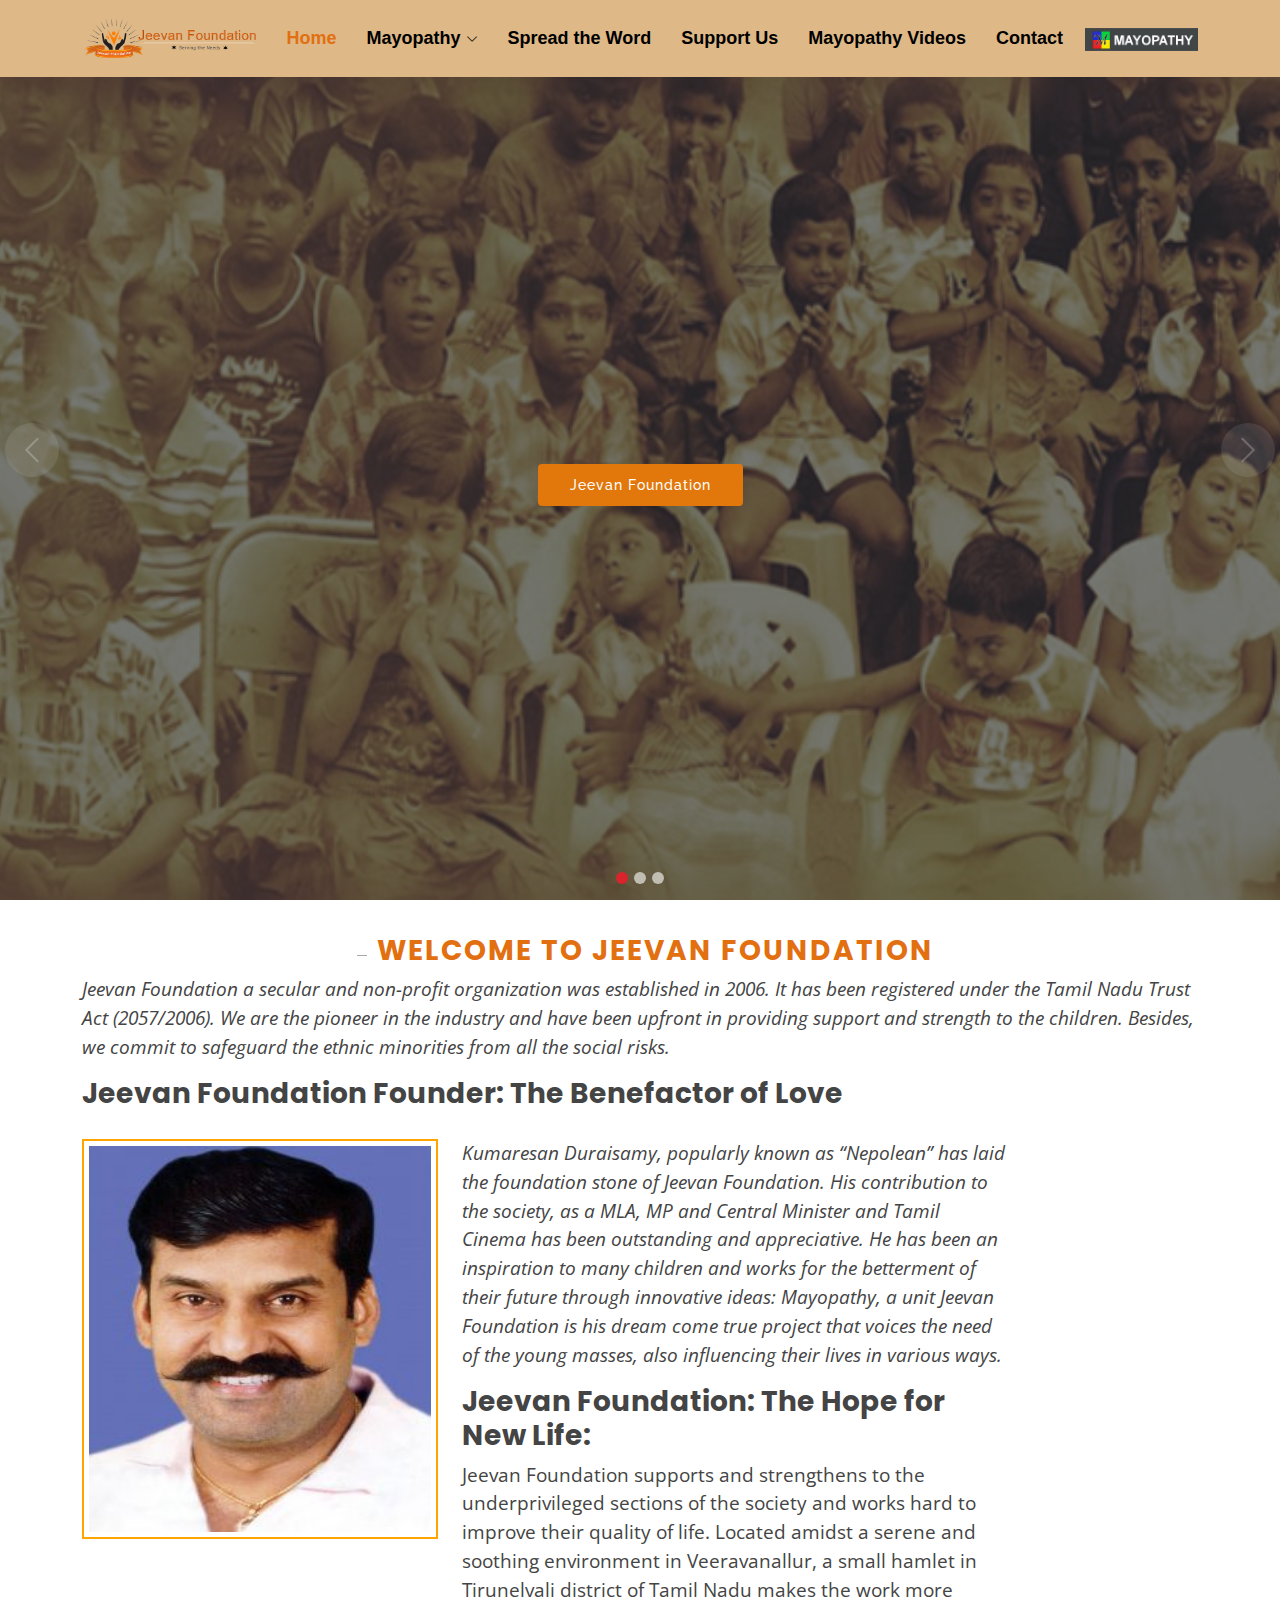
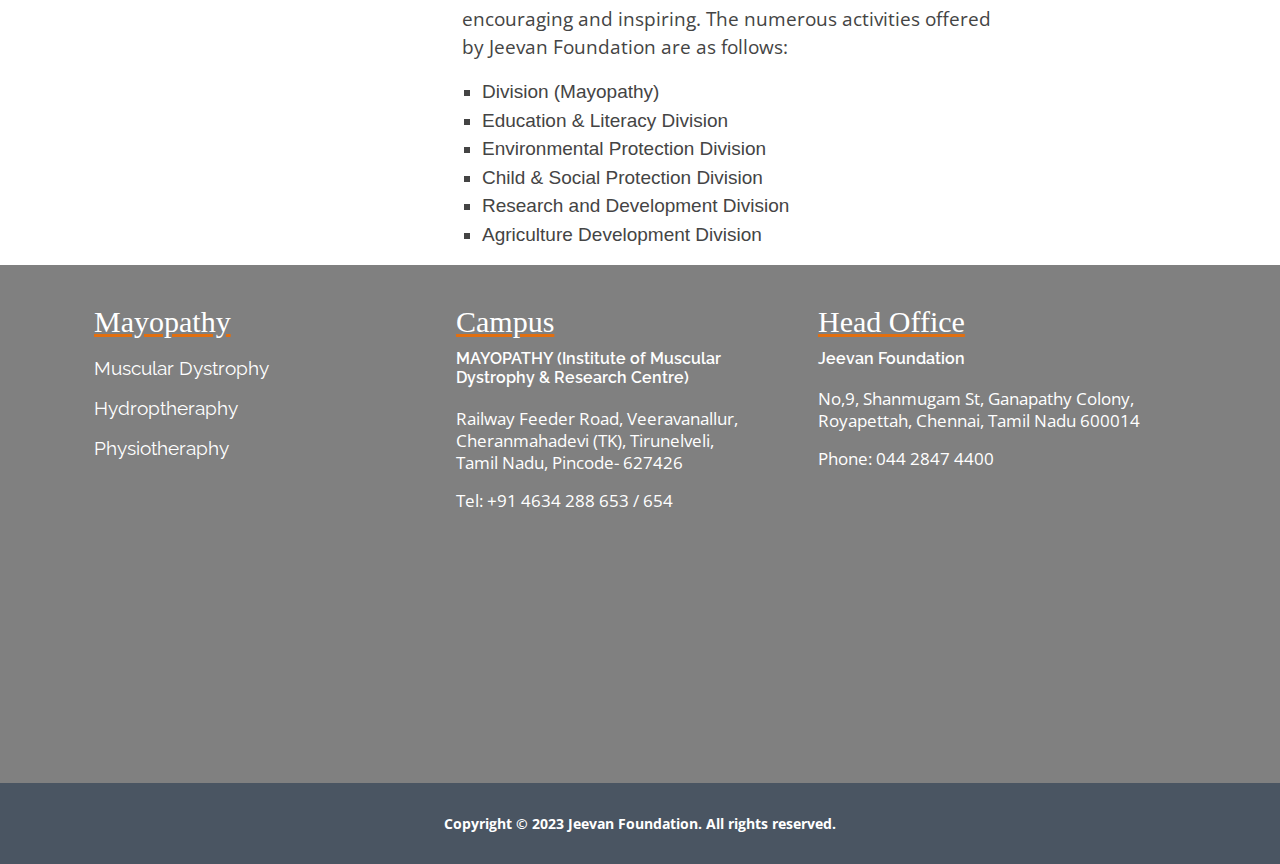
<file: index.html>
<!DOCTYPE html>
<html lang="en">

<head>
  <meta charset="utf-8">
  <meta content="width=device-width, initial-scale=1.0" name="viewport">

  <title>Jeevan Foundation</title>
  <meta content="" name="description">
  <meta content="" name="keywords">

  <!-- Favicons -->
  <link href="assets/img/favicon.png" rel="icon">

  <!-- Google Fonts -->
  <link href="https://fonts.googleapis.com/css?family=Open+Sans:300,300i,400,400i,600,600i,700,700i|Raleway:300,300i,400,400i,500,500i,600,600i,700,700i|Poppins:300,300i,400,400i,500,500i,600,600i,700,700i" rel="stylesheet">

  <!-- Vendor CSS Files -->
  <link href="assets/vendor/animate.css/animate.min.css" rel="stylesheet">
  <link href="assets/vendor/bootstrap/css/bootstrap.min.css" rel="stylesheet">
  <link href="assets/vendor/bootstrap-icons/bootstrap-icons.css" rel="stylesheet">
  <link href="assets/vendor/boxicons/css/boxicons.min.css" rel="stylesheet">
  <link href="assets/vendor/glightbox/css/glightbox.min.css" rel="stylesheet">
  <link href="assets/vendor/remixicon/remixicon.css" rel="stylesheet">
  <link href="assets/vendor/swiper/swiper-bundle.min.css" rel="stylesheet">

  <!-- Template Main CSS File -->
  <link href="assets/css/Mayopathy.css" rel="stylesheet">
</head>

<body>

  <!-- ======= Header ======= -->
  <header id="header" class="fixed-top ">
    <div class="container d-flex align-items-center justify-content-lg-between">
      <!-- Uncomment below if you prefer to use an image logo -->
      <a href="index.html" class="logo me-auto me-lg-0"><img src="assets/img/jeevanfoundation-logo.png" alt="" class="img-fluid"></a>

      <nav id="navbar" class="navbar order-last order-lg-0">
        <ul>
          <li><a class="nav-link scrollto active" href="index.html">Home</a></li>
          <li class="dropdown"><a href="Mayopathy.html"><span>Mayopathy</span> <i class="bi bi-chevron-down"></i></a>
            <ul>
              <li><a href="Mayopathy.html">Mayopathy</a></li>
              <li><a href="Muscular-dystrophy.html">Muscular Dystrophy</a></li>
              <li><a href="Physiotheraphy.html">Physiotheraphy</a></li>
              <li><a href="Hydroptheraphy.html">Hydroptheraphy</a></li>
              <li><a href="Counselling.html">Counselling</a></li>
              <li><a href="Occupationaltheraphy.html">Occupational Theraphy</a></li>
              <li><a href="Goal.html">Mayopathy, Goals & Objectives</a></li>
            </ul>
          </li>
          <li><a class="nav-link scrollto" href="Spreadtheword.html">Spread the Word</a></li>
          <li><a class="nav-link scrollto " href="Supportus.html">Support Us</a></li>
          <li><a class="nav-link scrollto" href="Mayopathy-video.html">Mayopathy Videos</a></li>
          <li><a class="nav-link scrollto" href="Contactus.html">Contact</a></li>
        </ul>
        <i class="bi bi-list mobile-nav-toggle"></i>
      </nav><!-- .navbar -->
      <a href="index.html" class="logo-lt me-auto me-lg-0"><img src="assets/img/mayopathy.png" alt="" class="img-fluid"></a>
    </div>
  </header><!-- End Header -->

  <!-- ======= Hero Section ======= -->
  <section id="hero">
    <div id="heroCarousel" data-bs-interval="5000" class="carousel slide carousel-fade" data-bs-ride="carousel">

      <ol class="carousel-indicators" id="hero-carousel-indicators"></ol>

      <div class="carousel-inner" role="listbox">

        <!-- Slide 1 -->
        <div class="carousel-item active" style="background-image: url(assets/img/new-mayopathy.jpg);">
          <div class="carousel-container">
            <div class="container">
              <a href="#about" class="btn-get-started animate__animated animate__fadeInUp scrollto" class="img-fluid">Jeevan Foundation</a>
            </div>
          </div>
        </div>

        <!-- Slide 2 -->
        <div class="carousel-item" style="background-image: url(assets/img/mayopathy1.jpg)">
          <div class="carousel-container">
            <div class="container">
              <a href="Mayopathy.html" class="btn-get-started animate__animated animate__fadeInUp scrollto">Mayopathy</a>
            </div>
          </div>
        </div>

        <!-- Slide 3 -->
        <div class="carousel-item" style="background-image: url(assets/img/new-mayopathy-1.jpg)">
          <div class="carousel-container">
            <div class="container">
            </div>
          </div>
        </div>

      </div>

      <a class="carousel-control-prev" href="#heroCarousel" role="button" data-bs-slide="prev">
        <span class="carousel-control-prev-icon bi bi-chevron-left" aria-hidden="true"></span>
      </a>

      <a class="carousel-control-next" href="#heroCarousel" role="button" data-bs-slide="next">
        <span class="carousel-control-next-icon bi bi-chevron-right" aria-hidden="true"></span>
      </a>

    </div>
  </section><!-- End Hero -->

  <main id="main">
    <section id="services" class="services">
      <div class="container" data-aos="fade-up">
        <div class="section-title">
          <h2>Welcome to Jeevan Foundation</h2>
        </div>
          <p class="fst-italic">
            Jeevan Foundation a secular and non-profit organization was established in 2006. It has been registered under the Tamil Nadu Trust Act (2057/2006). We are the pioneer in the industry and have been upfront in providing support and strength to the children. Besides, we commit to safeguard the ethnic minorities from all the social risks.
          </p>
          <div class="section-title">
            <h3>Jeevan Foundation Founder: The Benefactor of Love</h3>
          </div>
      </div>
    </section>
  </main>

  <section id="about" class="about">
    <div class="container" data-aos="fade-up">
      <div class="row">
        <div class="col-lg-4 order-1 order-lg-" data-aos="fade-left" data-aos-delay="100">
          <img src="assets/img/chairman-1-222x300.jpg" class="img-fluid" alt="">
        </div>
          <div class="col-lg-6 pt-4 pt-lg-0 order-2 order-lg-1 content" data-aos="fade-right" data-aos-delay="100">
            <p class="fst-italic">
              Kumaresan Duraisamy, popularly known as “Nepolean” has laid the foundation stone of Jeevan Foundation. His contribution to the society, as a MLA, MP and Central Minister and Tamil Cinema has been outstanding and appreciative. He has been an inspiration to many children and works for the betterment of their future through innovative ideas: Mayopathy, a unit Jeevan Foundation is his dream come true project that voices the need of the young masses, also influencing their lives in various ways.
            </p>
            <h3>Jeevan Foundation: The Hope for New Life:</h3>
            <p>
              Jeevan Foundation supports and strengthens to the underprivileged sections of the society and works hard to improve their quality of life. Located amidst a serene and soothing environment in Veeravanallur, a small hamlet in Tirunelvali district of Tamil Nadu makes the work more encouraging and inspiring. The numerous activities offered by Jeevan Foundation are as follows:
            </p>
            <ul>
              <li>Division (Mayopathy)</li> 
              <li>Education & Literacy Division</li> 
              <li>Environmental Protection Division</li> 
              <li>Child & Social Protection Division</li>
              <li>Research and Development Division</li>
              <li>Agriculture Development Division</li> 
            </ul>
          </div>
      </div>
    </div>
  </section><!-- End About Section -->


  <!-- ======= Footer ======= -->
  <footer id="footer">
    <div class="footer-top">
      <div class="container">
        <div class="row">

          <div class="col-lg-4 col-md-6">
              <h3>Mayopathy</h3>
            <div class="points">
              <a href="Muscular-dystrophy.html">Muscular Dystrophy</a><br>
              <a href="Hydroptheraphy.html">Hydroptheraphy</a><br>
              <a href="Physiotheraphy.html">Physiotheraphy</a><br>
            </div>
          </div>

          <div class="col-lg-4 col-md-6 footer-links">
            <h3>Campus</h3> 
            <h4>MAYOPATHY (Institute of Muscular Dystrophy & Research Centre)</h4>
            <p>Railway Feeder Road, Veeravanallur, <br> Cheranmahadevi  (TK), Tirunelveli, <br> Tamil Nadu, Pincode- 627426</p>
            <p>Tel: +91 4634 288 653 / 654</p>
            <iframe src="https://www.google.com/maps/embed?pb=!1m18!1m12!1m3!1d3943.9811704832573!2d77.51198447362879!3d8.69333739415575!2m3!1f0!2f0!3f0!3m2!1i1024!2i768!4f13.1!3m3!1m2!1s0x3b043e5e4021de0b%3A0x87be60c10eda2dff!2sMayopathy%20Institute%20of%20Muscular%20Dystrophy%20%26%20Research%20Center!5e0!3m2!1sen!2sin!4v1692791169046!5m2!1sen!2sin" style="border:0;" allowfullscreen="" loading="lazy" referrerpolicy="no-referrer-when-downgrade"></iframe>
          </div>

          <div class="col-lg-4 col-md-6 footer-links">
            <h3>Head Office</h3> 
            <h4>Jeevan Foundation</h4>
            <p>No,9, Shanmugam St, Ganapathy Colony, <br> Royapettah, Chennai, Tamil Nadu 600014</p>
            <p>Phone: 044 2847 4400</p>
            <iframe src="https://www.google.com/maps/embed?pb=!1m14!1m8!1m3!1d31094.22125426904!2d80.260364!3d13.04982!3m2!1i1024!2i768!4f13.1!3m3!1m2!1s0x3a52662f6d2d93f9%3A0x6dd1449554619a4a!2sJeevan%20Foundation%20(Muscular%20Dystrophy%2C%20Treatment%20for%20Muscular%20Dystrophy%20)!5e0!3m2!1sen!2sin!4v1692790320427!5m2!1sen!2sin" style="border:0;" allowfullscreen="" loading="lazy" referrerpolicy="no-referrer-when-downgrade"></iframe>
          </div>
        </div>
      </div>
    </div>

    <div class="container">
      <div class="copyright">
        <strong><span>Copyright © 2023 Jeevan Foundation. All rights reserved.
        </span></strong>
      </div>
    </div>
  </footer><!-- End Footer -->

  <a href="#" class="back-to-top d-flex align-items-center justify-content-center"><i class="bi bi-arrow-up-short"></i></a>

  <!-- Vendor JS Files -->
  <script src="assets/vendor/bootstrap/js/bootstrap.bundle.min.js"></script>
  <script src="assets/vendor/glightbox/js/glightbox.min.js"></script>
  <script src="assets/vendor/isotope-layout/isotope.pkgd.min.js"></script>
  <script src="assets/vendor/swiper/swiper-bundle.min.js"></script>
  <script src="assets/vendor/waypoints/noframework.waypoints.js"></script>
  <script src="assets/vendor/php-email-form/validate.js"></script>

  <!-- Template Main JS File -->
  <script src="assets/js/main.js"></script>

</body>
</html>
</file>
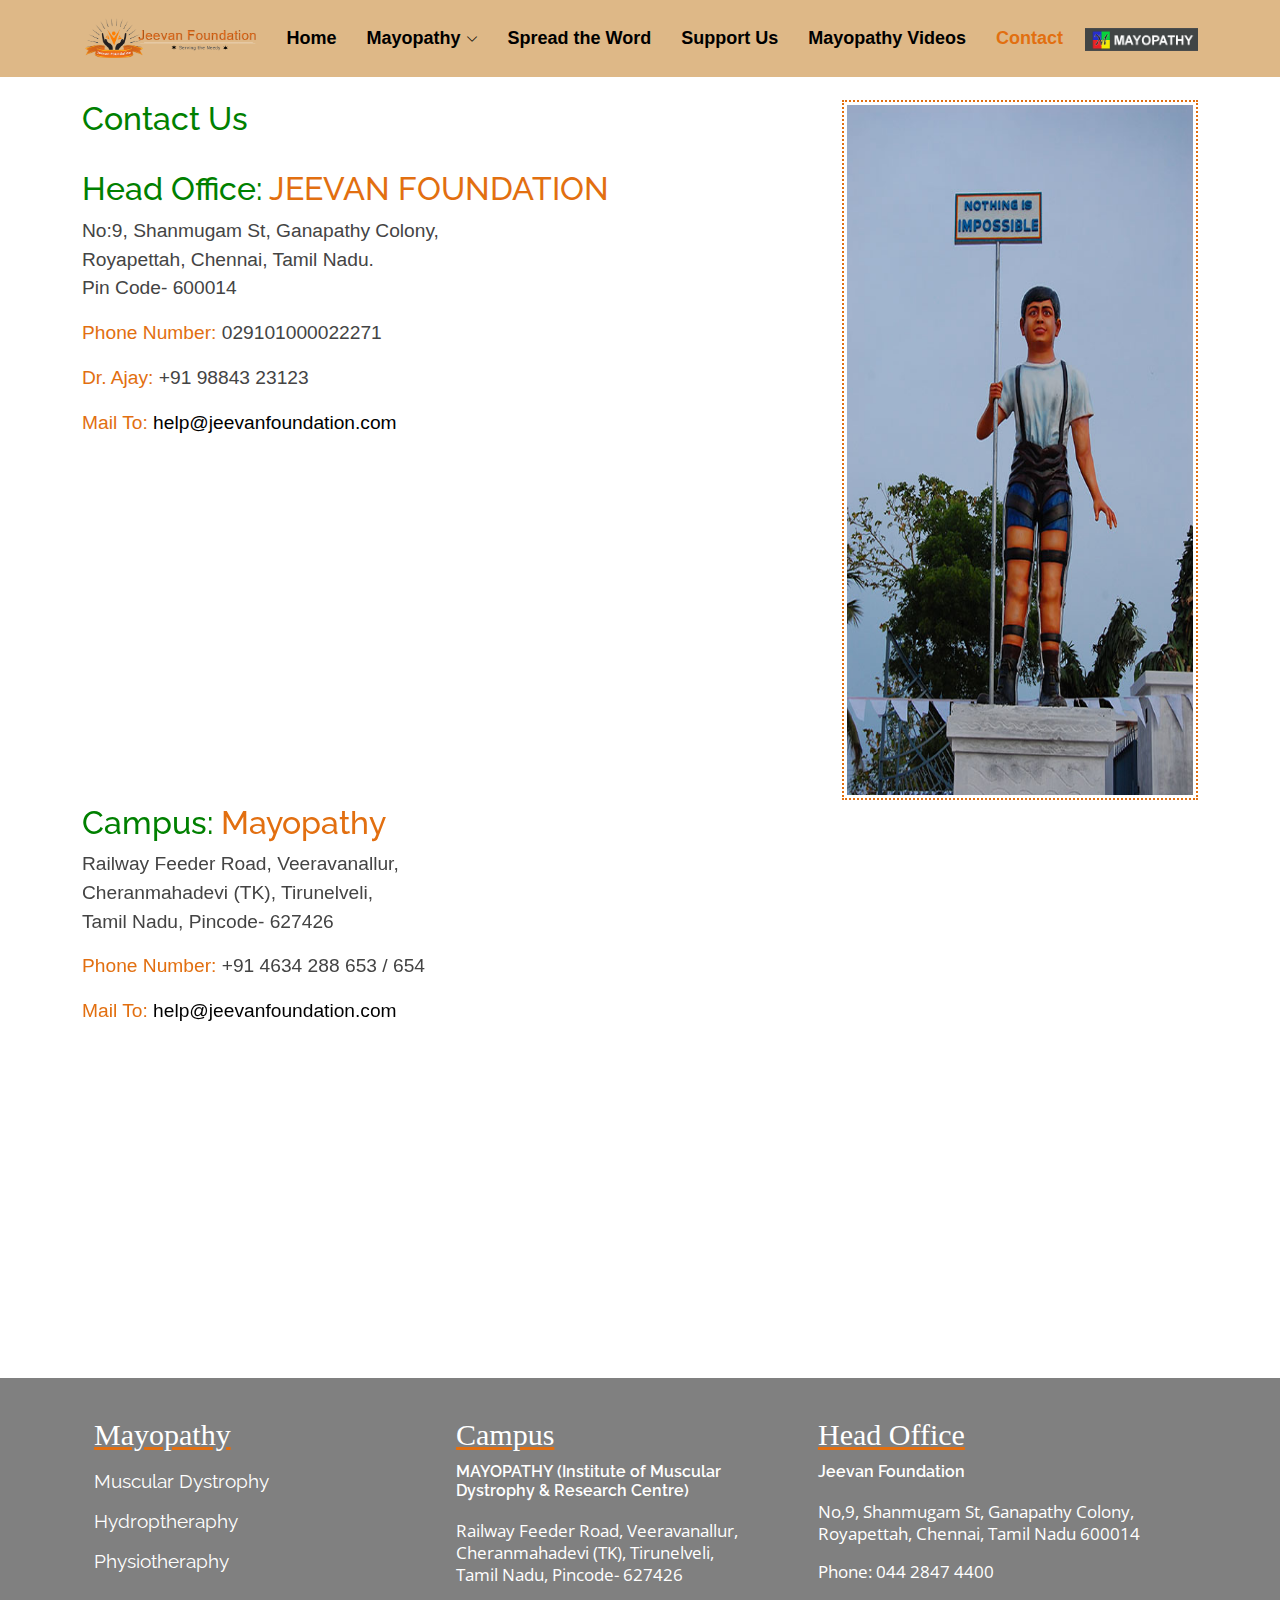
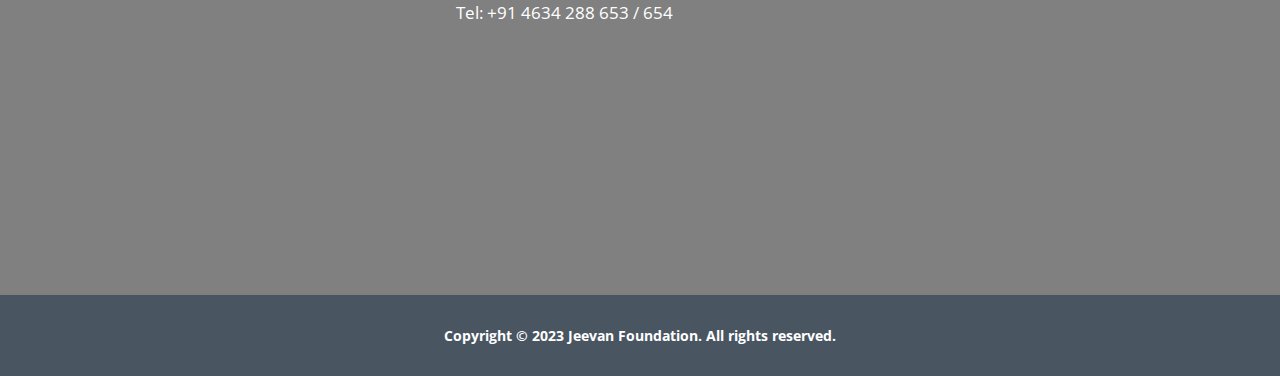
<file: Contactus.html>
<!DOCTYPE html>
<html lang="en">

<head>
  <meta charset="utf-8">
  <meta content="width=device-width, initial-scale=1.0" name="viewport">

  <title>Jeevan Foundation- Contact Us</title>
  <meta content="" name="description">
  <meta content="" name="keywords">

  <!-- Favicons -->
  <link href="assets/img/favicon.png" rel="icon">

  <!-- Google Fonts -->
  <link href="https://fonts.googleapis.com/css?family=Open+Sans:300,300i,400,400i,600,600i,700,700i|Raleway:300,300i,400,400i,500,500i,600,600i,700,700i|Poppins:300,300i,400,400i,500,500i,600,600i,700,700i" rel="stylesheet">

  <!-- Vendor CSS Files -->
  <link href="assets/vendor/animate.css/animate.min.css" rel="stylesheet">
  <link href="assets/vendor/bootstrap/css/bootstrap.min.css" rel="stylesheet">
  <link href="assets/vendor/bootstrap-icons/bootstrap-icons.css" rel="stylesheet">
  <link href="assets/vendor/boxicons/css/boxicons.min.css" rel="stylesheet">
  <link href="assets/vendor/glightbox/css/glightbox.min.css" rel="stylesheet">
  <link href="assets/vendor/remixicon/remixicon.css" rel="stylesheet">
  <link href="assets/vendor/swiper/swiper-bundle.min.css" rel="stylesheet">

  <!-- Template Main CSS File -->
  <link href="assets/css/Mayopathy.css" rel="stylesheet">

</head>

<body>

  <!-- ======= Header ======= -->
  <header id="header" class="fixed-top ">
    <div class="container d-flex align-items-center justify-content-lg-between">
      <!-- Uncomment below if you prefer to use an image logo -->
      <a href="index.html" class="logo me-auto me-lg-0"><img src="assets/img/jeevanfoundation-logo.png" alt="" class="img-fluid"></a>

      <nav id="navbar" class="navbar order-last order-lg-0">
        <ul>
          <li><a class="nav-link scrollto" href="index.html">Home</a></li>
          <li class="dropdown"><a href="Mayopath.html"><span>Mayopathy</span> <i class="bi bi-chevron-down"></i></a>
            <ul>
              <li><a href="Mayopathy.html">Mayopathy</a></li>
              <li><a href="Muscular-dystrophy.html">Muscular Dystrophy</a></li>
              <li><a href="Physiotheraphy.html">Physiotheraphy</a></li>
              <li><a href="Hydroptheraphy.html">Hydroptheraphy</a></li>
              <li><a href="Counselling.html">Counselling</a></li>
              <li><a href="Occupationaltheraphy.html">Occupational Theraphy</a></li>
              <li><a href="Goal.html">Mayopathy, Goals & Objectives</a></li>
            </ul>
          </li>
          <li><a class="nav-link scrollto" href="Spreadtheword.html">Spread the Word</a></li>
          <li><a class="nav-link scrollto " href="Supportus.html">Support Us</a></li>
          <li><a class="nav-link scrollto" href="Mayopathy-video.html">Mayopathy Videos</a></li>
          <li><a class="nav-link scrollto active" href="Contactus.html">Contact</a></li>
        </ul>
        <i class="bi bi-list mobile-nav-toggle"></i>
      </nav><!-- .navbar -->
      <a href="index.html" class="logo-lt me-auto me-lg-0"><img src="assets/img/mayopathy.png" alt="" class="img-fluid"></a>
    </div>
  </header><!-- End Header -->

  <section id="mayopathy" class="mayopathy">
    <div class="container" data-aos="fade-up">
      <div class="row">
        <div class="col-lg-4 order-1 order-lg-2" data-aos="fade-left" data-aos-delay="100">
          <img src="assets/img/mayopathy (1).jpg" class="img-fluid" alt="">
        </div>
        <div class="col-lg-8 pt-4 pt-lg-0 order-2 order-lg-1 content" data-aos="fade-right" data-aos-delay="100">
          <h2>Contact Us</h2><br>
          <h2>Head Office: <span>JEEVAN FOUNDATION</span></h2>
          <p>No:9, Shanmugam St, Ganapathy Colony, <br> Royapettah, Chennai, Tamil Nadu. <br>Pin Code- 600014</p>
          <p><span>Phone Number: </span> 029101000022271</p>
          <p><span>Dr. Ajay: </span> +91 98843 23123</p>
          <p><span>Mail To: </span><a href="mailto: help@jeevanfoundation.com"> help@jeevanfoundation.com</a></p>
          <iframe src="https://www.google.com/maps/embed?pb=!1m14!1m8!1m3!1d31094.22125426904!2d80.260364!3d13.04982!3m2!1i1024!2i768!4f13.1!3m3!1m2!1s0x3a52662f6d2d93f9%3A0x6dd1449554619a4a!2sJeevan%20Foundation%20(Muscular%20Dystrophy%2C%20Treatment%20for%20Muscular%20Dystrophy%20)!5e0!3m2!1sen!2sin!4v1692790320427!5m2!1sen!2sin" width="500px" height="320px" style="border:0;" allowfullscreen="" loading="lazy" referrerpolicy="no-referrer-when-downgrade"></iframe><br><br>
          <h2>Campus: <span>Mayopathy</span></h2>
          <p>Railway Feeder Road, Veeravanallur, <br> Cheranmahadevi  (TK), Tirunelveli, <br> Tamil Nadu, Pincode- 627426</p>
          <p><span>Phone Number: </span> +91 4634 288 653 / 654</p>
          <p><span>Mail To: </span><a href="mailto: help@jeevanfoundation.com"> help@jeevanfoundation.com</a></p>
          <iframe src="https://www.google.com/maps/embed?pb=!1m18!1m12!1m3!1d3943.9811704832573!2d77.51198447362879!3d8.69333739415575!2m3!1f0!2f0!3f0!3m2!1i1024!2i768!4f13.1!3m3!1m2!1s0x3b043e5e4021de0b%3A0x87be60c10eda2dff!2sMayopathy%20Institute%20of%20Muscular%20Dystrophy%20%26%20Research%20Center!5e0!3m2!1sen!2sin!4v1692791169046!5m2!1sen!2sin" width="500" height="320" style="border:0;" allowfullscreen="" loading="lazy" referrerpolicy="no-referrer-when-downgrade"></iframe>
        </div>
      </div>
    </div>
  </section><!-- End About Section -->

  <!-- ======= Footer ======= -->
  <footer id="footer">
    <div class="footer-top">
      <div class="container">
        <div class="row">

          <div class="col-lg-4 col-md-6">
              <h3>Mayopathy</h3>
            <div class="points">
              <a href="Muscular-dystrophy.html">Muscular Dystrophy</a><br>
              <a href="Hydroptheraphy.html">Hydroptheraphy</a><br>
              <a href="Physiotheraphy.html">Physiotheraphy</a><br>
            </div>
          </div>

          <div class="col-lg-4 col-md-6 footer-links">
            <h3>Campus</h3> 
            <h4>MAYOPATHY (Institute of Muscular Dystrophy & Research Centre)</h4>
            <p>Railway Feeder Road, Veeravanallur, <br> Cheranmahadevi  (TK), Tirunelveli, <br> Tamil Nadu, Pincode- 627426</p>
            <p>Tel: +91 4634 288 653 / 654</p>
            <iframe src="https://www.google.com/maps/embed?pb=!1m18!1m12!1m3!1d3943.9811704832573!2d77.51198447362879!3d8.69333739415575!2m3!1f0!2f0!3f0!3m2!1i1024!2i768!4f13.1!3m3!1m2!1s0x3b043e5e4021de0b%3A0x87be60c10eda2dff!2sMayopathy%20Institute%20of%20Muscular%20Dystrophy%20%26%20Research%20Center!5e0!3m2!1sen!2sin!4v1692791169046!5m2!1sen!2sin" style="border:0;" allowfullscreen="" loading="lazy" referrerpolicy="no-referrer-when-downgrade"></iframe>
          </div>

          <div class="col-lg-4 col-md-6 footer-links">
            <h3>Head Office</h3> 
            <h4>Jeevan Foundation</h4>
            <p>No,9, Shanmugam St, Ganapathy Colony, <br> Royapettah, Chennai, Tamil Nadu 600014</p>
            <p>Phone: 044 2847 4400</p>
            <iframe src="https://www.google.com/maps/embed?pb=!1m14!1m8!1m3!1d31094.22125426904!2d80.260364!3d13.04982!3m2!1i1024!2i768!4f13.1!3m3!1m2!1s0x3a52662f6d2d93f9%3A0x6dd1449554619a4a!2sJeevan%20Foundation%20(Muscular%20Dystrophy%2C%20Treatment%20for%20Muscular%20Dystrophy%20)!5e0!3m2!1sen!2sin!4v1692790320427!5m2!1sen!2sin" style="border:0;" allowfullscreen="" loading="lazy" referrerpolicy="no-referrer-when-downgrade"></iframe>
          </div>
        </div>
      </div>
    </div>

    <div class="container">
      <div class="copyright">
        <strong><span>Copyright © 2023 Jeevan Foundation. All rights reserved.
        </span></strong>
      </div>
    </div>
  </footer><!-- End Footer -->

  <a href="#" class="back-to-top d-flex align-items-center justify-content-center"><i class="bi bi-arrow-up-short"></i></a>

  <!-- Vendor JS Files -->
  <script src="assets/vendor/bootstrap/js/bootstrap.bundle.min.js"></script>
  <script src="assets/vendor/glightbox/js/glightbox.min.js"></script>
  <script src="assets/vendor/isotope-layout/isotope.pkgd.min.js"></script>
  <script src="assets/vendor/swiper/swiper-bundle.min.js"></script>
  <script src="assets/vendor/waypoints/noframework.waypoints.js"></script>
  <script src="assets/vendor/php-email-form/validate.js"></script>

  <!-- Template Main JS File -->
  <script src="assets/js/main.js"></script>

</body>
</html>
</file>
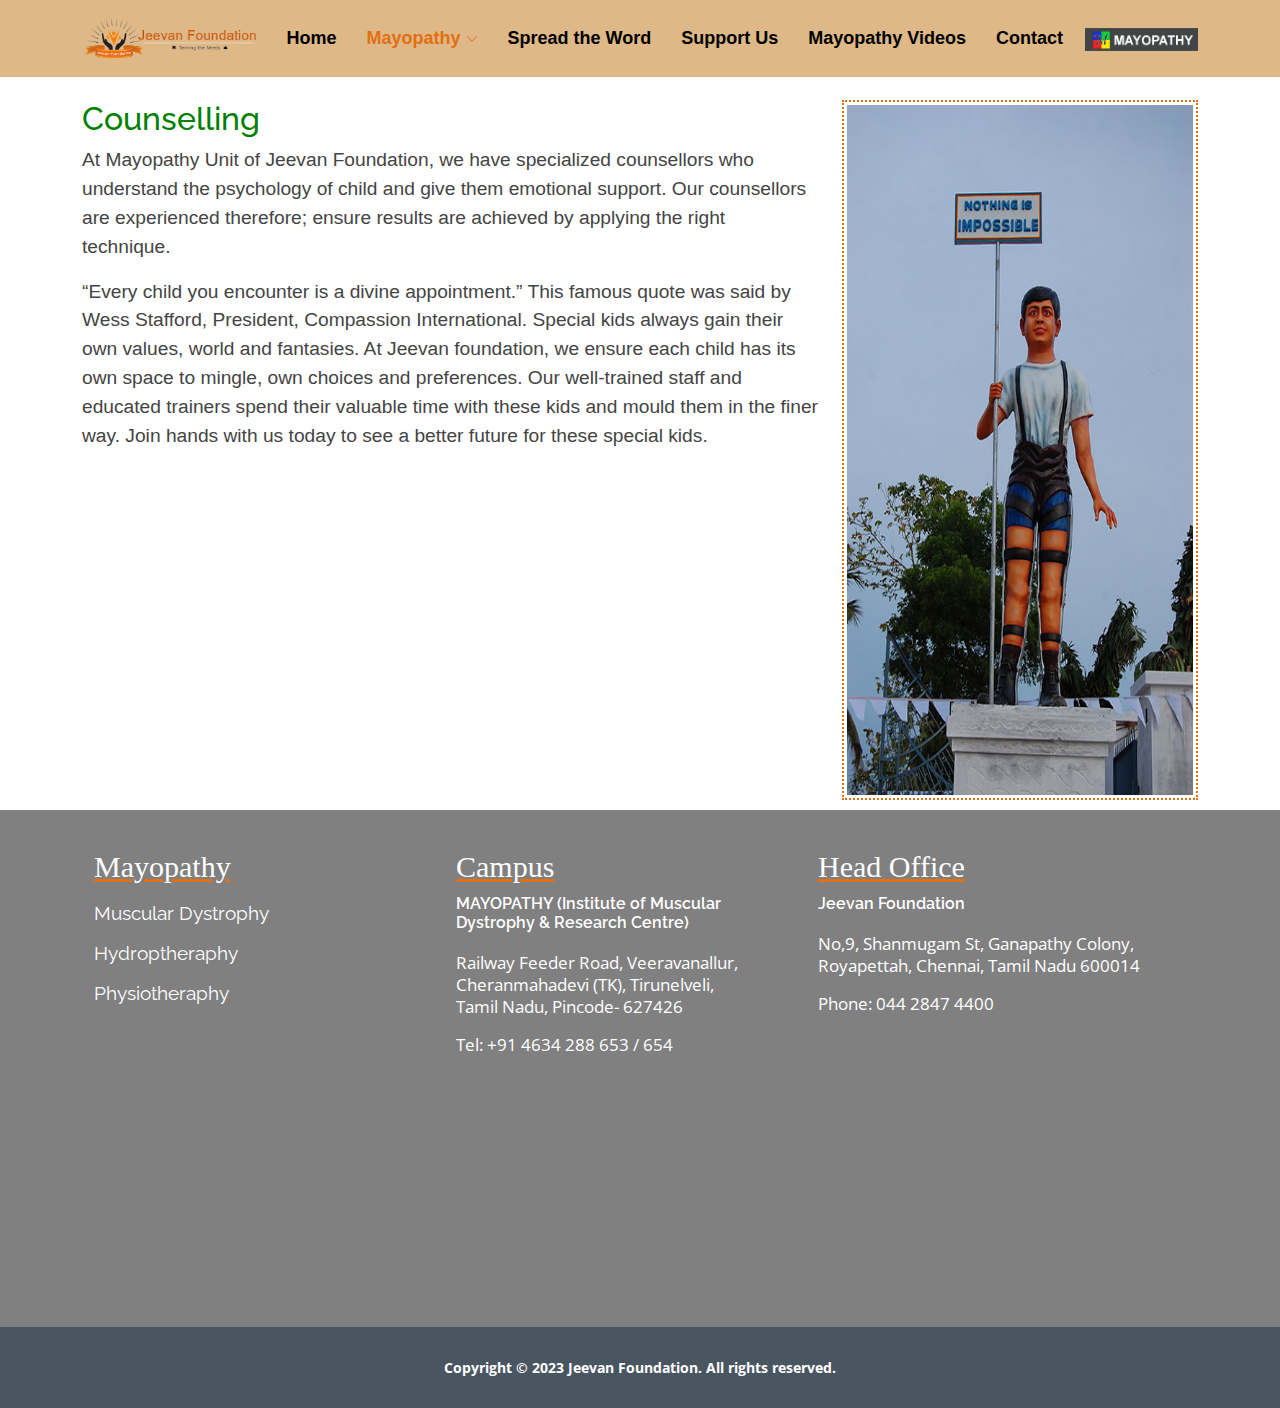
<file: Counselling.html>
<!DOCTYPE html>
<html lang="en">

<head>
  <meta charset="utf-8">
  <meta content="width=device-width, initial-scale=1.0" name="viewport">

  <title>Jeevan Foundation- Counselling</title>
  <meta content="" name="description">
  <meta content="" name="keywords">

  <!-- Favicons -->
  <link href="assets/img/favicon.png" rel="icon">

  <!-- Google Fonts -->
  <link href="https://fonts.googleapis.com/css?family=Open+Sans:300,300i,400,400i,600,600i,700,700i|Raleway:300,300i,400,400i,500,500i,600,600i,700,700i|Poppins:300,300i,400,400i,500,500i,600,600i,700,700i" rel="stylesheet">

  <!-- Vendor CSS Files -->
  <link href="assets/vendor/animate.css/animate.min.css" rel="stylesheet">
  <link href="assets/vendor/bootstrap/css/bootstrap.min.css" rel="stylesheet">
  <link href="assets/vendor/bootstrap-icons/bootstrap-icons.css" rel="stylesheet">
  <link href="assets/vendor/boxicons/css/boxicons.min.css" rel="stylesheet">
  <link href="assets/vendor/glightbox/css/glightbox.min.css" rel="stylesheet">
  <link href="assets/vendor/remixicon/remixicon.css" rel="stylesheet">
  <link href="assets/vendor/swiper/swiper-bundle.min.css" rel="stylesheet">

  <!-- Template Main CSS File -->
  <link href="assets/css/Mayopathy.css" rel="stylesheet">
</head>

<body>

  <!-- ======= Header ======= -->
  <header id="header" class="fixed-top ">
    <div class="container d-flex align-items-center justify-content-lg-between">
      <!-- Uncomment below if you prefer to use an image logo -->
      <a href="index.html" class="logo me-auto me-lg-0"><img src="assets/img/jeevanfoundation-logo.png" alt="" class="img-fluid"></a>

      <nav id="navbar" class="navbar order-last order-lg-0">
        <ul>
          <li><a class="nav-link scrollto" href="index.html">Home</a></li>
          <li class="dropdown"><a class="nav-link scrollto active" href="Mayopathy.html">Mayopathy<i class="bi bi-chevron-down"></i></a>
            <ul>
                <li><a href="Mayopathy.html">Mayopathy</a></li>
                <li><a href="Muscular-dystrophy.html">Muscular Dystrophy</a></li>
                <li><a href="Physiotheraphy.html">Physiotheraphy</a></li>
                <li><a href="Hydroptheraphy.html">Hydroptheraphy</a></li>
                <li><a href="Counselling.html">Counselling</a></li>
                <li><a href="Occupationaltheraphy.html">Occupational Theraphy</a></li>
                <li><a href="Goal.html">Mayopathy, Goals & Objectives</a></li>
            </ul>
          </li>
          <li><a class="nav-link scrollto" href="Spreadtheword.html">Spread the Word</a></li>
          <li><a class="nav-link scrollto " href="Supportus.html">Support Us</a></li>
          <li><a class="nav-link scrollto" href="Mayopathy-video.html">Mayopathy Videos</a></li>
          <li><a class="nav-link scrollto" href="Contactus.html">Contact</a></li>
        </ul>
        <i class="bi bi-list mobile-nav-toggle"></i>
      </nav><!-- .navbar -->
      <a href="index.html" class="logo-lt me-auto me-lg-0"><img src="assets/img/mayopathy.png" alt="" class="img-fluid"></a>
    </div>
  </header><!-- End Header -->

  <section id="mayopathy" class="mayopathy">
    <div class="container" data-aos="fade-up">
      <div class="row">
        <div class="col-lg-4 order-1 order-lg-2" data-aos="fade-left" data-aos-delay="100">
          <img src="assets/img/mayopathy (1).jpg" class="img-fluid" alt="">
        </div>
        <div class="col-lg-8 pt-4 pt-lg-0 order-2 order-lg-1 content" data-aos="fade-right" data-aos-delay="100">
          <div class="mayo">
            <h2>Counselling</h2>
            <p>
                At Mayopathy Unit of Jeevan Foundation, we have specialized counsellors who understand the psychology of child and give them emotional support. Our counsellors are experienced therefore; ensure results are achieved by applying the right technique.
            </p>
            <p>
                “Every child you encounter is a divine appointment.” This famous quote was said by Wess Stafford, President, Compassion International. Special kids always gain their own values, world and fantasies. At Jeevan foundation, we ensure each child has its own space to mingle, own choices and preferences. Our well-trained staff and educated trainers spend their valuable time with these kids and mould them in the finer way. Join hands with us today to see a better future for these special kids.
            </p>
          </div>
        </div>
      </div>
    </div>
  </section><!-- End About Section -->


  <!-- ======= Footer ======= -->
  <footer id="footer">
    <div class="footer-top">
      <div class="container">
        <div class="row">
            
            <div class="col-lg-4 col-md-6">
                <h3>Mayopathy</h3>
              <div class="points">
                <a href="Muscular-dystrophy.html">Muscular Dystrophy</a><br>
                <a href="Hydroptheraphy.html">Hydroptheraphy</a><br>
                <a href="Physiotheraphy.html">Physiotheraphy</a><br>
              </div>
            </div>
  
            <div class="col-lg-4 col-md-6 footer-links">
              <h3>Campus</h3> 
              <h4>MAYOPATHY (Institute of Muscular Dystrophy & Research Centre)</h4>
              <p>Railway Feeder Road, Veeravanallur, <br> Cheranmahadevi  (TK), Tirunelveli, <br> Tamil Nadu, Pincode- 627426</p>
              <p>Tel: +91 4634 288 653 / 654</p>
              <iframe src="https://www.google.com/maps/embed?pb=!1m18!1m12!1m3!1d3943.9811704832573!2d77.51198447362879!3d8.69333739415575!2m3!1f0!2f0!3f0!3m2!1i1024!2i768!4f13.1!3m3!1m2!1s0x3b043e5e4021de0b%3A0x87be60c10eda2dff!2sMayopathy%20Institute%20of%20Muscular%20Dystrophy%20%26%20Research%20Center!5e0!3m2!1sen!2sin!4v1692791169046!5m2!1sen!2sin" style="border:0;" allowfullscreen="" loading="lazy" referrerpolicy="no-referrer-when-downgrade"></iframe>
            </div>
  
            <div class="col-lg-4 col-md-6 footer-links">
              <h3>Head Office</h3> 
              <h4>Jeevan Foundation</h4>
              <p>No,9, Shanmugam St, Ganapathy Colony, <br> Royapettah, Chennai, Tamil Nadu 600014</p>
              <p>Phone: 044 2847 4400</p>
              <iframe src="https://www.google.com/maps/embed?pb=!1m14!1m8!1m3!1d31094.22125426904!2d80.260364!3d13.04982!3m2!1i1024!2i768!4f13.1!3m3!1m2!1s0x3a52662f6d2d93f9%3A0x6dd1449554619a4a!2sJeevan%20Foundation%20(Muscular%20Dystrophy%2C%20Treatment%20for%20Muscular%20Dystrophy%20)!5e0!3m2!1sen!2sin!4v1692790320427!5m2!1sen!2sin" style="border:0;" allowfullscreen="" loading="lazy" referrerpolicy="no-referrer-when-downgrade"></iframe>
            </div>
          </div>
        </div>
      </div>
  
      <div class="container">
        <div class="copyright">
          <strong><span>Copyright © 2023 Jeevan Foundation. All rights reserved.
          </span></strong>
        </div>
      </div>
    </footer><!-- End Footer -->
  
    <a href="#" class="back-to-top d-flex align-items-center justify-content-center"><i class="bi bi-arrow-up-short"></i></a>
  
    <!-- Vendor JS Files -->
    <script src="assets/vendor/bootstrap/js/bootstrap.bundle.min.js"></script>
    <script src="assets/vendor/glightbox/js/glightbox.min.js"></script>
    <script src="assets/vendor/isotope-layout/isotope.pkgd.min.js"></script>
    <script src="assets/vendor/swiper/swiper-bundle.min.js"></script>
    <script src="assets/vendor/waypoints/noframework.waypoints.js"></script>
    <script src="assets/vendor/php-email-form/validate.js"></script>
  
    <!-- Template Main JS File -->
    <script src="assets/js/main.js"></script>
  
</body>
</html>
</file>
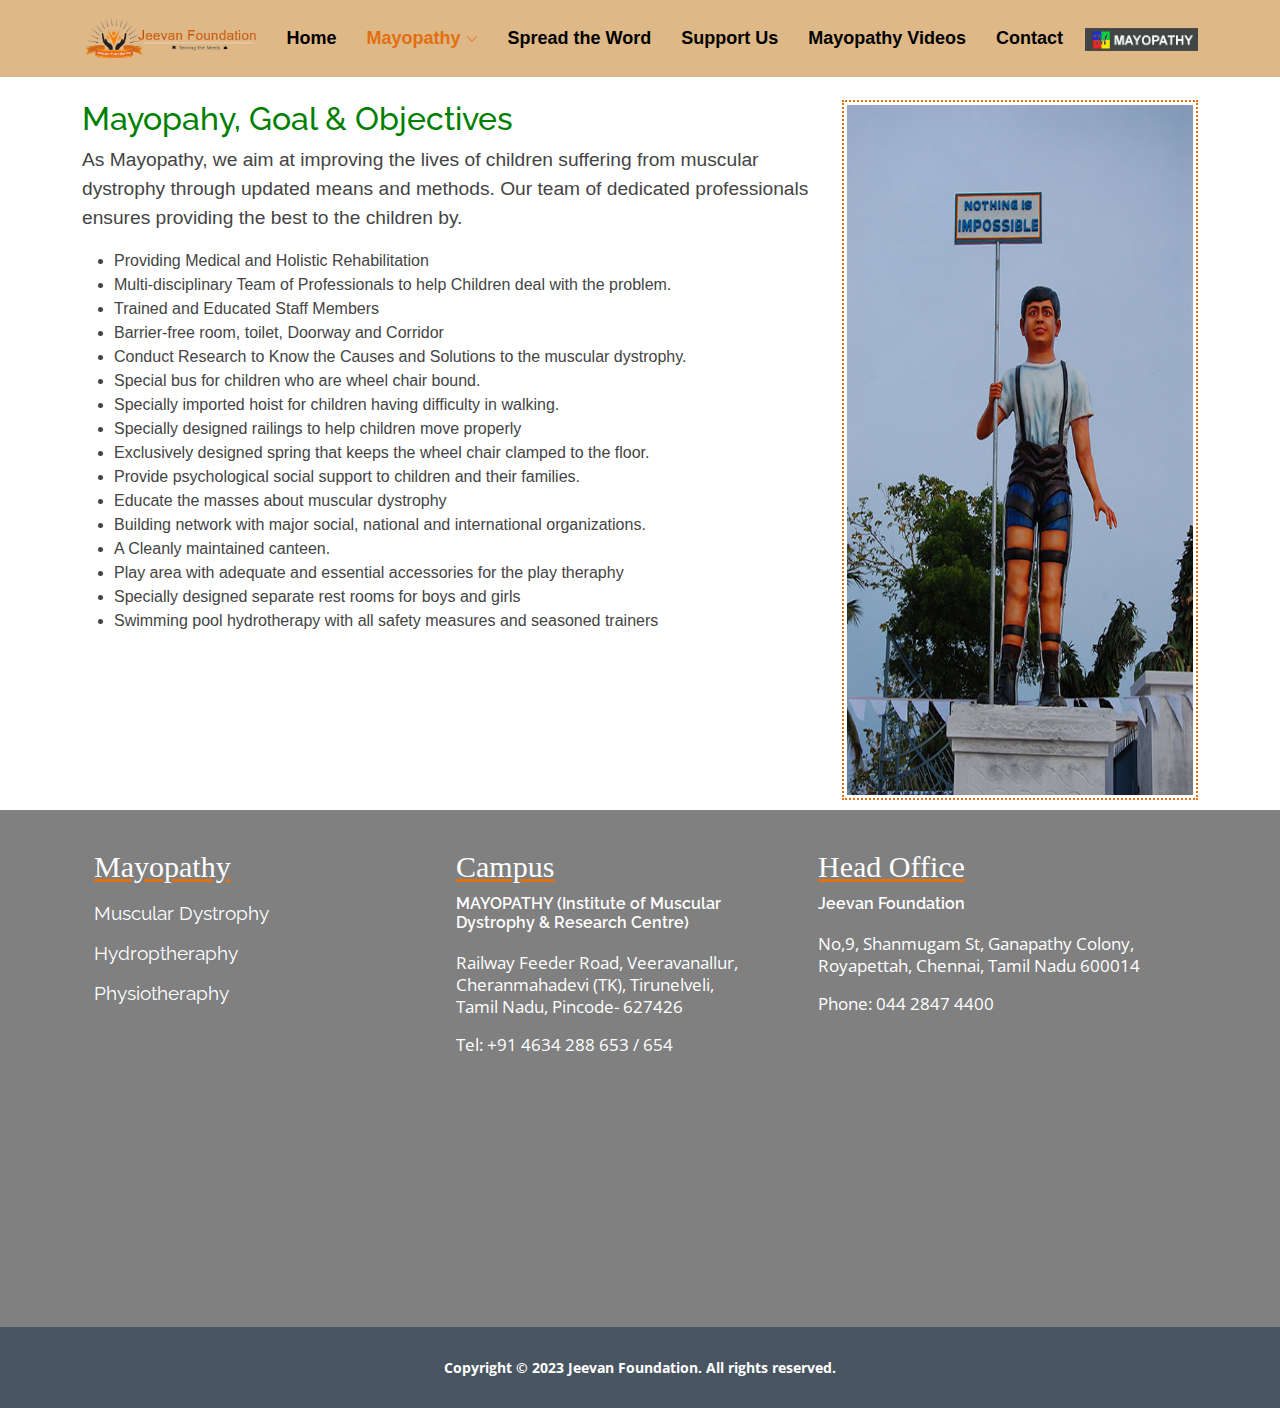
<file: Goal.html>
<!DOCTYPE html>
<html lang="en">

<head>
  <meta charset="utf-8">
  <meta content="width=device-width, initial-scale=1.0" name="viewport">

  <title>Jeevan Foundation- Goal</title>
  <meta content="" name="description">
  <meta content="" name="keywords">

  <!-- Favicons -->
  <link href="assets/img/favicon.png" rel="icon">

  <!-- Google Fonts -->
  <link href="https://fonts.googleapis.com/css?family=Open+Sans:300,300i,400,400i,600,600i,700,700i|Raleway:300,300i,400,400i,500,500i,600,600i,700,700i|Poppins:300,300i,400,400i,500,500i,600,600i,700,700i" rel="stylesheet">

  <!-- Vendor CSS Files -->
  <link href="assets/vendor/animate.css/animate.min.css" rel="stylesheet">
  <link href="assets/vendor/bootstrap/css/bootstrap.min.css" rel="stylesheet">
  <link href="assets/vendor/bootstrap-icons/bootstrap-icons.css" rel="stylesheet">
  <link href="assets/vendor/boxicons/css/boxicons.min.css" rel="stylesheet">
  <link href="assets/vendor/glightbox/css/glightbox.min.css" rel="stylesheet">
  <link href="assets/vendor/remixicon/remixicon.css" rel="stylesheet">
  <link href="assets/vendor/swiper/swiper-bundle.min.css" rel="stylesheet">

  <!-- Template Main CSS File -->
  <link href="assets/css/Mayopathy.css" rel="stylesheet">
</head>

<body>

  <!-- ======= Header ======= -->
  <header id="header" class="fixed-top ">
    <div class="container d-flex align-items-center justify-content-lg-between">
      <!-- Uncomment below if you prefer to use an image logo -->
      <a href="index.html" class="logo me-auto me-lg-0"><img src="assets/img/jeevanfoundation-logo.png" alt="" class="img-fluid"></a>

      <nav id="navbar" class="navbar order-last order-lg-0">
        <ul>
          <li><a class="nav-link scrollto" href="index.html">Home</a></li>
          <li class="dropdown"><a class="nav-link scrollto active" href="Mayopathy.html">Mayopathy<i class="bi bi-chevron-down"></i></a>
            <ul>
                <li><a href="Mayopathy.html">Mayopathy</a></li>
                <li><a href="Muscular-dystrophy.html">Muscular Dystrophy</a></li>
                <li><a href="Physiotheraphy.html">Physiotheraphy</a></li>
                <li><a href="Hydroptheraphy.html">Hydroptheraphy</a></li>
                <li><a href="Counselling.html">Counselling</a></li>
                <li><a href="Occupationaltheraphy.html">Occupational Theraphy</a></li>
                <li><a href="Goal.html">Mayopathy, Goals & Objectives</a></li>
            </ul>
          </li>
          <li><a class="nav-link scrollto" href="Spreadtheword.html">Spread the Word</a></li>
          <li><a class="nav-link scrollto " href="Supportus.html">Support Us</a></li>
          <li><a class="nav-link scrollto" href="Mayopathy-video.html">Mayopathy Videos</a></li>
          <li><a class="nav-link scrollto" href="Contactus.html">Contact</a></li>
        </ul>
        <i class="bi bi-list mobile-nav-toggle"></i>
      </nav><!-- .navbar -->
      <a href="index.html" class="logo-lt me-auto me-lg-0"><img src="assets/img/mayopathy.png" alt="" class="img-fluid"></a>
    </div>
  </header><!-- End Header -->

  <section id="mayopathy" class="mayopathy">
    <div class="container" data-aos="fade-up">
      <div class="row">
        <div class="col-lg-4 order-1 order-lg-2" data-aos="fade-left" data-aos-delay="100">
          <img src="assets/img/mayopathy (1).jpg" class="img-fluid" alt="">
        </div>
        <div class="col-lg-8 pt-4 pt-lg-0 order-2 order-lg-1 content" data-aos="fade-right" data-aos-delay="100">
          <div class="mayo">
            <h2>Mayopahy, Goal & Objectives</h2>
            <p>
                As Mayopathy, we aim at improving the lives of children suffering from muscular dystrophy through updated means and methods. Our team of dedicated professionals ensures providing the best to the children by.
            </p>
            <ul>
                <li>Providing Medical and Holistic Rehabilitation</li> 
                <li>Multi-disciplinary Team of Professionals to help Children deal with the problem.</li> 
                <li>Trained and Educated Staff Members</li> 
                <li>Barrier-free room, toilet, Doorway and Corridor</li>
                <li>Conduct Research to Know the Causes and Solutions to the muscular dystrophy.</li>
                <li>Special bus for children who are wheel chair bound.</li>
                <li>Specially imported hoist for children having difficulty in walking.</li>
                <li>Specially designed railings to help children move properly</li>
                <li>Exclusively designed spring that keeps the wheel chair clamped to the floor.</li>
                <li>Provide psychological social support to children and their families.</li>
                <li>Educate the masses about muscular dystrophy</li>
                <li>Building network with major social, national and international organizations.</li>
                <li>A Cleanly maintained canteen.</li>
                <li>Play area with adequate and essential accessories for the play theraphy</li>
                <li>Specially designed separate rest rooms for boys and girls</li>
                <li>Swimming pool hydrotherapy with all safety measures and seasoned trainers</li>
              </ul>
          </div>
        </div>
      </div>
    </div>
  </section><!-- End About Section -->


  <!-- ======= Footer ======= -->
  <footer id="footer">
    <div class="footer-top">
      <div class="container">
        <div class="row">

            <div class="col-lg-4 col-md-6">
                <h3>Mayopathy</h3>
              <div class="points">
                <a href="Muscular-dystrophy.html">Muscular Dystrophy</a><br>
                <a href="Hydroptheraphy.html">Hydroptheraphy</a><br>
                <a href="Physiotheraphy.html">Physiotheraphy</a><br>
              </div>
            </div>
  
            <div class="col-lg-4 col-md-6 footer-links">
              <h3>Campus</h3> 
              <h4>MAYOPATHY (Institute of Muscular Dystrophy & Research Centre)</h4>
              <p>Railway Feeder Road, Veeravanallur, <br> Cheranmahadevi  (TK), Tirunelveli, <br> Tamil Nadu, Pincode- 627426</p>
              <p>Tel: +91 4634 288 653 / 654</p>
              <iframe src="https://www.google.com/maps/embed?pb=!1m18!1m12!1m3!1d3943.9811704832573!2d77.51198447362879!3d8.69333739415575!2m3!1f0!2f0!3f0!3m2!1i1024!2i768!4f13.1!3m3!1m2!1s0x3b043e5e4021de0b%3A0x87be60c10eda2dff!2sMayopathy%20Institute%20of%20Muscular%20Dystrophy%20%26%20Research%20Center!5e0!3m2!1sen!2sin!4v1692791169046!5m2!1sen!2sin" style="border:0;" allowfullscreen="" loading="lazy" referrerpolicy="no-referrer-when-downgrade"></iframe>
            </div>
  
            <div class="col-lg-4 col-md-6 footer-links">
              <h3>Head Office</h3> 
              <h4>Jeevan Foundation</h4>
              <p>No,9, Shanmugam St, Ganapathy Colony, <br> Royapettah, Chennai, Tamil Nadu 600014</p>
              <p>Phone: 044 2847 4400</p>
              <iframe src="https://www.google.com/maps/embed?pb=!1m14!1m8!1m3!1d31094.22125426904!2d80.260364!3d13.04982!3m2!1i1024!2i768!4f13.1!3m3!1m2!1s0x3a52662f6d2d93f9%3A0x6dd1449554619a4a!2sJeevan%20Foundation%20(Muscular%20Dystrophy%2C%20Treatment%20for%20Muscular%20Dystrophy%20)!5e0!3m2!1sen!2sin!4v1692790320427!5m2!1sen!2sin" style="border:0;" allowfullscreen="" loading="lazy" referrerpolicy="no-referrer-when-downgrade"></iframe>
            </div>
          </div>
        </div>
      </div>
  
      <div class="container">
        <div class="copyright">
          <strong><span>Copyright © 2023 Jeevan Foundation. All rights reserved.
          </span></strong>
        </div>
      </div>
    </footer><!-- End Footer -->
  
    <a href="#" class="back-to-top d-flex align-items-center justify-content-center"><i class="bi bi-arrow-up-short"></i></a>
  
    <!-- Vendor JS Files -->
    <script src="assets/vendor/bootstrap/js/bootstrap.bundle.min.js"></script>
    <script src="assets/vendor/glightbox/js/glightbox.min.js"></script>
    <script src="assets/vendor/isotope-layout/isotope.pkgd.min.js"></script>
    <script src="assets/vendor/swiper/swiper-bundle.min.js"></script>
    <script src="assets/vendor/waypoints/noframework.waypoints.js"></script>
    <script src="assets/vendor/php-email-form/validate.js"></script>
  
    <!-- Template Main JS File -->
    <script src="assets/js/main.js"></script>
  
</body>
</html>
</file>
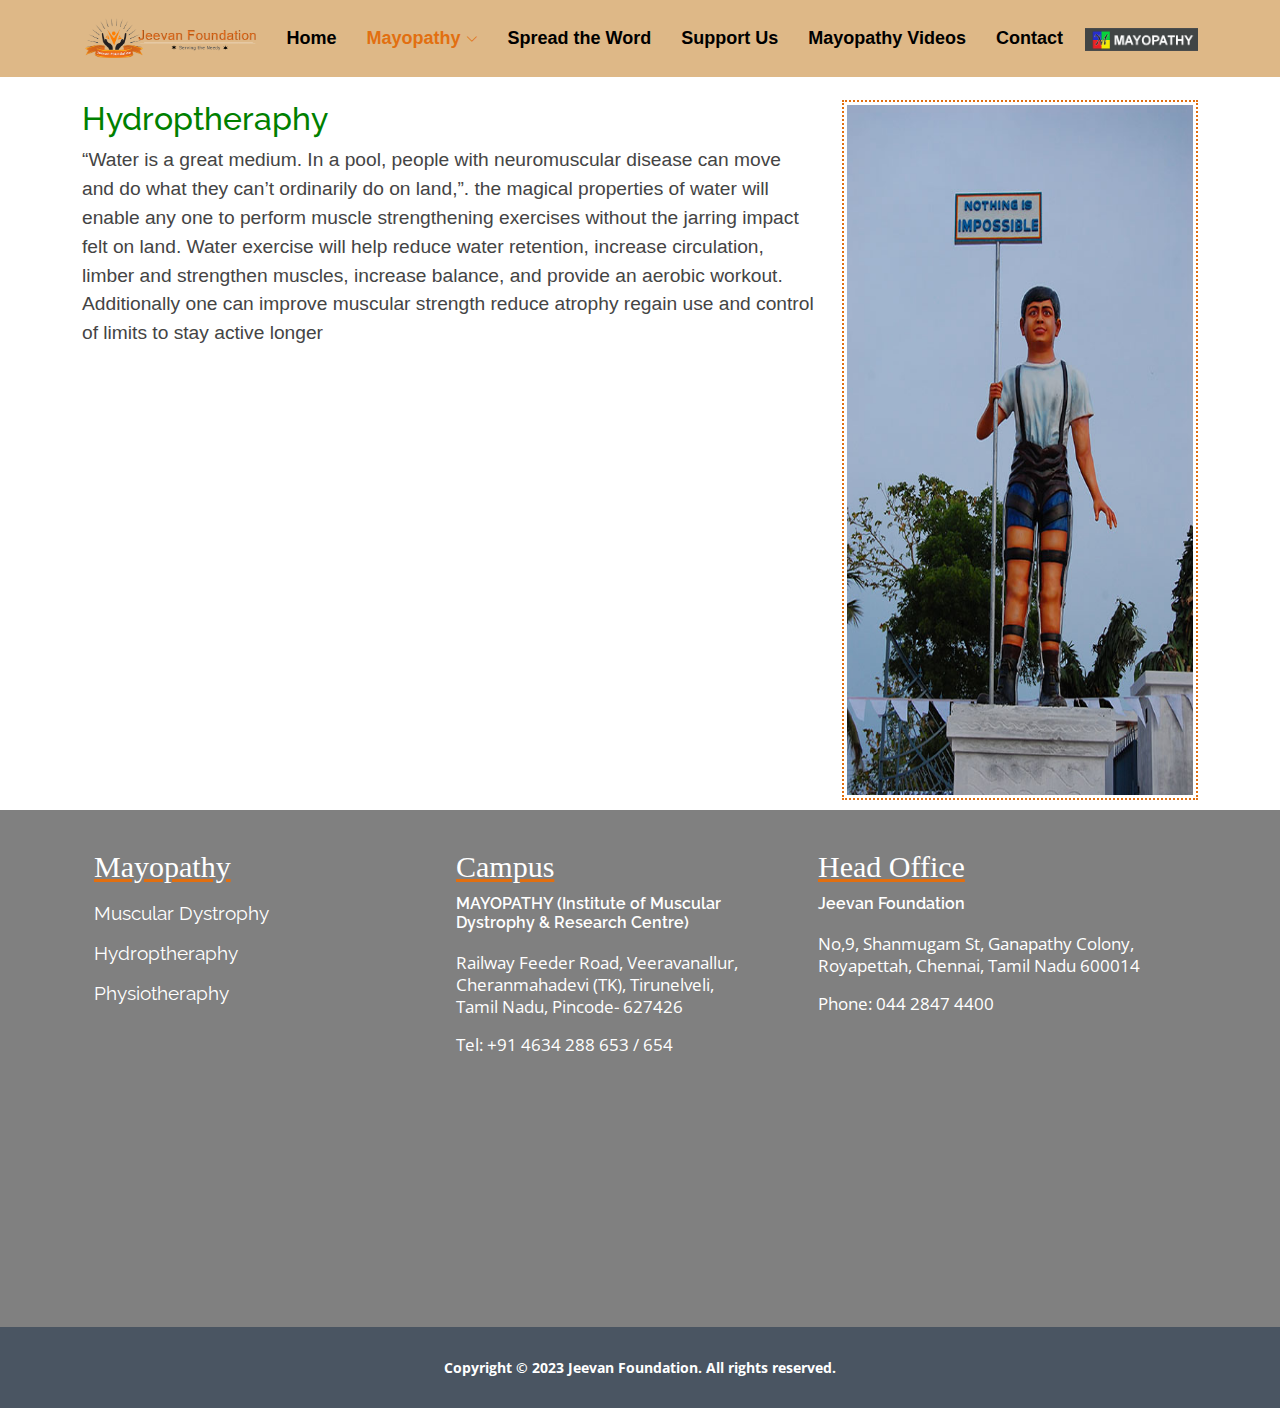
<file: Hydroptheraphy.html>
<!DOCTYPE html>
<html lang="en">

<head>
  <meta charset="utf-8">
  <meta content="width=device-width, initial-scale=1.0" name="viewport">

  <title>Jeevan Foundation- Hydroptheraphy</title>
  <meta content="" name="description">
  <meta content="" name="keywords">

  <!-- Favicons -->
  <link href="assets/img/favicon.png" rel="icon">

  <!-- Google Fonts -->
  <link href="https://fonts.googleapis.com/css?family=Open+Sans:300,300i,400,400i,600,600i,700,700i|Raleway:300,300i,400,400i,500,500i,600,600i,700,700i|Poppins:300,300i,400,400i,500,500i,600,600i,700,700i" rel="stylesheet">

  <!-- Vendor CSS Files -->
  <link href="assets/vendor/animate.css/animate.min.css" rel="stylesheet">
  <link href="assets/vendor/bootstrap/css/bootstrap.min.css" rel="stylesheet">
  <link href="assets/vendor/bootstrap-icons/bootstrap-icons.css" rel="stylesheet">
  <link href="assets/vendor/boxicons/css/boxicons.min.css" rel="stylesheet">
  <link href="assets/vendor/glightbox/css/glightbox.min.css" rel="stylesheet">
  <link href="assets/vendor/remixicon/remixicon.css" rel="stylesheet">
  <link href="assets/vendor/swiper/swiper-bundle.min.css" rel="stylesheet">

  <!-- Template Main CSS File -->
  <link href="assets/css/Mayopathy.css" rel="stylesheet">
</head>

<body>

  <!-- ======= Header ======= -->
  <header id="header" class="fixed-top ">
    <div class="container d-flex align-items-center justify-content-lg-between">
      <!-- Uncomment below if you prefer to use an image logo -->
      <a href="index.html" class="logo me-auto me-lg-0"><img src="assets/img/jeevanfoundation-logo.png" alt="" class="img-fluid"></a>

      <nav id="navbar" class="navbar order-last order-lg-0">
        <ul>
          <li><a class="nav-link scrollto" href="index.html">Home</a></li>
          <li class="dropdown"><a class="nav-link scrollto active" href="Mayopathy.html">Mayopathy<i class="bi bi-chevron-down"></i></a>
            <ul>
                <li><a href="Mayopathy.html">Mayopathy</a></li>
                <li><a href="Muscular-dystrophy.html">Muscular Dystrophy</a></li>
                <li><a href="Physiotheraphy.html">Physiotheraphy</a></li>
                <li><a href="Hydroptheraphy.html">Hydroptheraphy</a></li>
                <li><a href="Counselling.html">Counselling</a></li>
                <li><a href="Occupationaltheraphy.html">Occupational Theraphy</a></li>
                <li><a href="Goal.html">Mayopathy, Goals & Objectives</a></li>
            </ul>
          </li>
          <li><a class="nav-link scrollto" href="Spreadtheword.html">Spread the Word</a></li>
          <li><a class="nav-link scrollto " href="Supportus.html">Support Us</a></li>
          <li><a class="nav-link scrollto" href="Mayopathy-video.html">Mayopathy Videos</a></li>
          <li><a class="nav-link scrollto" href="Contactus.html">Contact</a></li>
        </ul>
        <i class="bi bi-list mobile-nav-toggle"></i>
      </nav><!-- .navbar -->
      <a href="index.html" class="logo-lt me-auto me-lg-0"><img src="assets/img/mayopathy.png" alt="" class="img-fluid"></a>
    </div>
  </header><!-- End Header -->

  <section id="mayopathy" class="mayopathy">
    <div class="container" data-aos="fade-up">
      <div class="row">
        <div class="col-lg-4 order-1 order-lg-2" data-aos="fade-left" data-aos-delay="100">
          <img src="assets/img/mayopathy (1).jpg" class="img-fluid" alt="">
        </div>
        <div class="col-lg-8 pt-4 pt-lg-0 order-2 order-lg-1 content" data-aos="fade-right" data-aos-delay="100">
          <div class="mayo">
            <h2>Hydroptheraphy</h2>
            <p>
                “Water is a great medium. In a pool, people with neuromuscular disease can move and do what they can’t ordinarily do on land,”. the magical properties of water will enable any one to perform muscle strengthening exercises without the jarring impact felt on land. Water exercise will help reduce water retention, increase circulation, limber and strengthen muscles, increase balance, and provide an aerobic workout. Additionally one can improve muscular strength reduce atrophy regain use and control of limits to stay active longer
            </p>
          </div>
        </div>
      </div>
    </div>
  </section><!-- End About Section -->


  <!-- ======= Footer ======= -->
  <footer id="footer">
    <div class="footer-top">
      <div class="container">
        <div class="row">

            <div class="col-lg-4 col-md-6">
                <h3>Mayopathy</h3>
              <div class="points">
                <a href="Muscular-dystrophy.html">Muscular Dystrophy</a><br>
                <a href="Hydroptheraphy.html">Hydroptheraphy</a><br>
                <a href="Physiotheraphy.html">Physiotheraphy</a><br>
              </div>
            </div>
  
            <div class="col-lg-4 col-md-6 footer-links">
              <h3>Campus</h3> 
              <h4>MAYOPATHY (Institute of Muscular Dystrophy & Research Centre)</h4>
              <p>Railway Feeder Road, Veeravanallur, <br> Cheranmahadevi  (TK), Tirunelveli, <br> Tamil Nadu, Pincode- 627426</p>
              <p>Tel: +91 4634 288 653 / 654</p>
              <iframe src="https://www.google.com/maps/embed?pb=!1m18!1m12!1m3!1d3943.9811704832573!2d77.51198447362879!3d8.69333739415575!2m3!1f0!2f0!3f0!3m2!1i1024!2i768!4f13.1!3m3!1m2!1s0x3b043e5e4021de0b%3A0x87be60c10eda2dff!2sMayopathy%20Institute%20of%20Muscular%20Dystrophy%20%26%20Research%20Center!5e0!3m2!1sen!2sin!4v1692791169046!5m2!1sen!2sin" style="border:0;" allowfullscreen="" loading="lazy" referrerpolicy="no-referrer-when-downgrade"></iframe>
            </div>
  
            <div class="col-lg-4 col-md-6 footer-links">
              <h3>Head Office</h3> 
              <h4>Jeevan Foundation</h4>
              <p>No,9, Shanmugam St, Ganapathy Colony, <br> Royapettah, Chennai, Tamil Nadu 600014</p>
              <p>Phone: 044 2847 4400</p>
              <iframe src="https://www.google.com/maps/embed?pb=!1m14!1m8!1m3!1d31094.22125426904!2d80.260364!3d13.04982!3m2!1i1024!2i768!4f13.1!3m3!1m2!1s0x3a52662f6d2d93f9%3A0x6dd1449554619a4a!2sJeevan%20Foundation%20(Muscular%20Dystrophy%2C%20Treatment%20for%20Muscular%20Dystrophy%20)!5e0!3m2!1sen!2sin!4v1692790320427!5m2!1sen!2sin" style="border:0;" allowfullscreen="" loading="lazy" referrerpolicy="no-referrer-when-downgrade"></iframe>
            </div>
          </div>
        </div>
      </div>
  
      <div class="container">
        <div class="copyright">
          <strong><span>Copyright © 2023 Jeevan Foundation. All rights reserved.
          </span></strong>
        </div>
      </div>
    </footer><!-- End Footer -->
  
    <a href="#" class="back-to-top d-flex align-items-center justify-content-center"><i class="bi bi-arrow-up-short"></i></a>
  
    <!-- Vendor JS Files -->
    <script src="assets/vendor/bootstrap/js/bootstrap.bundle.min.js"></script>
    <script src="assets/vendor/glightbox/js/glightbox.min.js"></script>
    <script src="assets/vendor/isotope-layout/isotope.pkgd.min.js"></script>
    <script src="assets/vendor/swiper/swiper-bundle.min.js"></script>
    <script src="assets/vendor/waypoints/noframework.waypoints.js"></script>
    <script src="assets/vendor/php-email-form/validate.js"></script>
  
    <!-- Template Main JS File -->
    <script src="assets/js/main.js"></script>
  
</body>
</html>
</file>
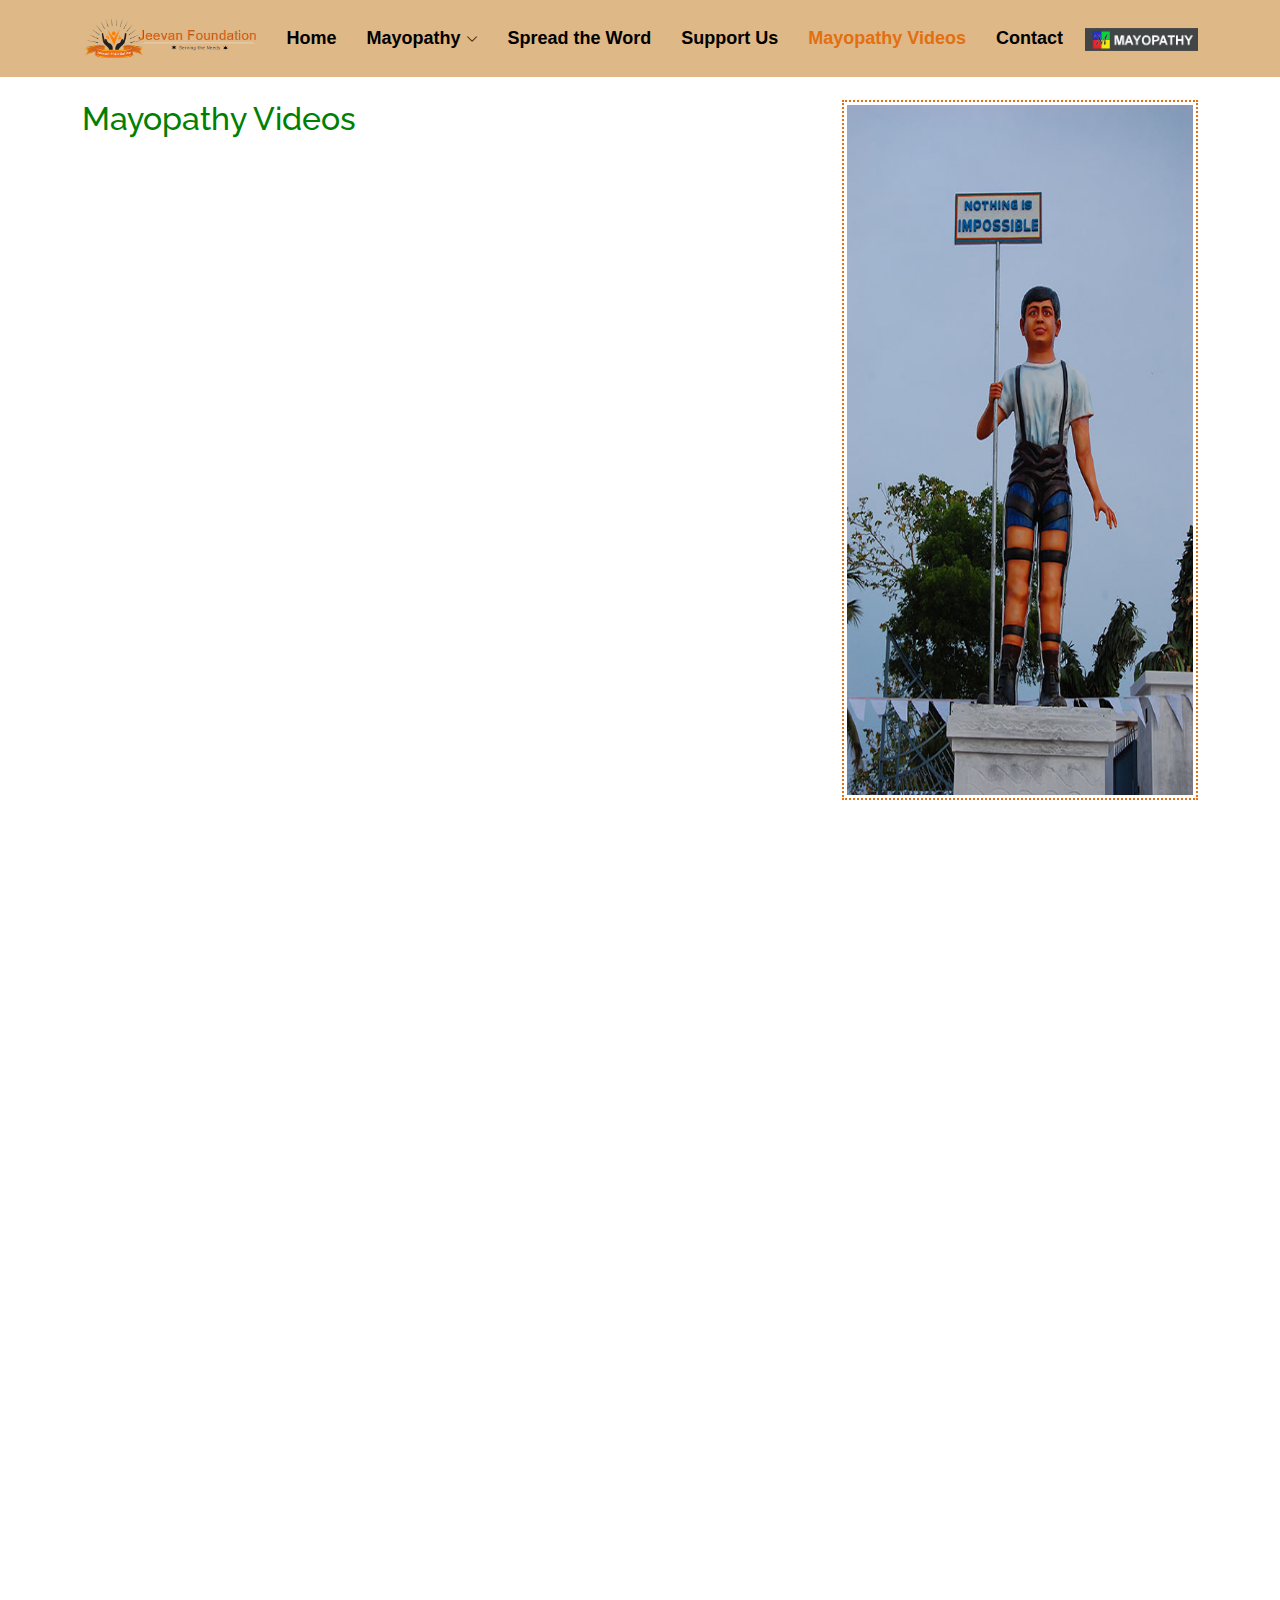
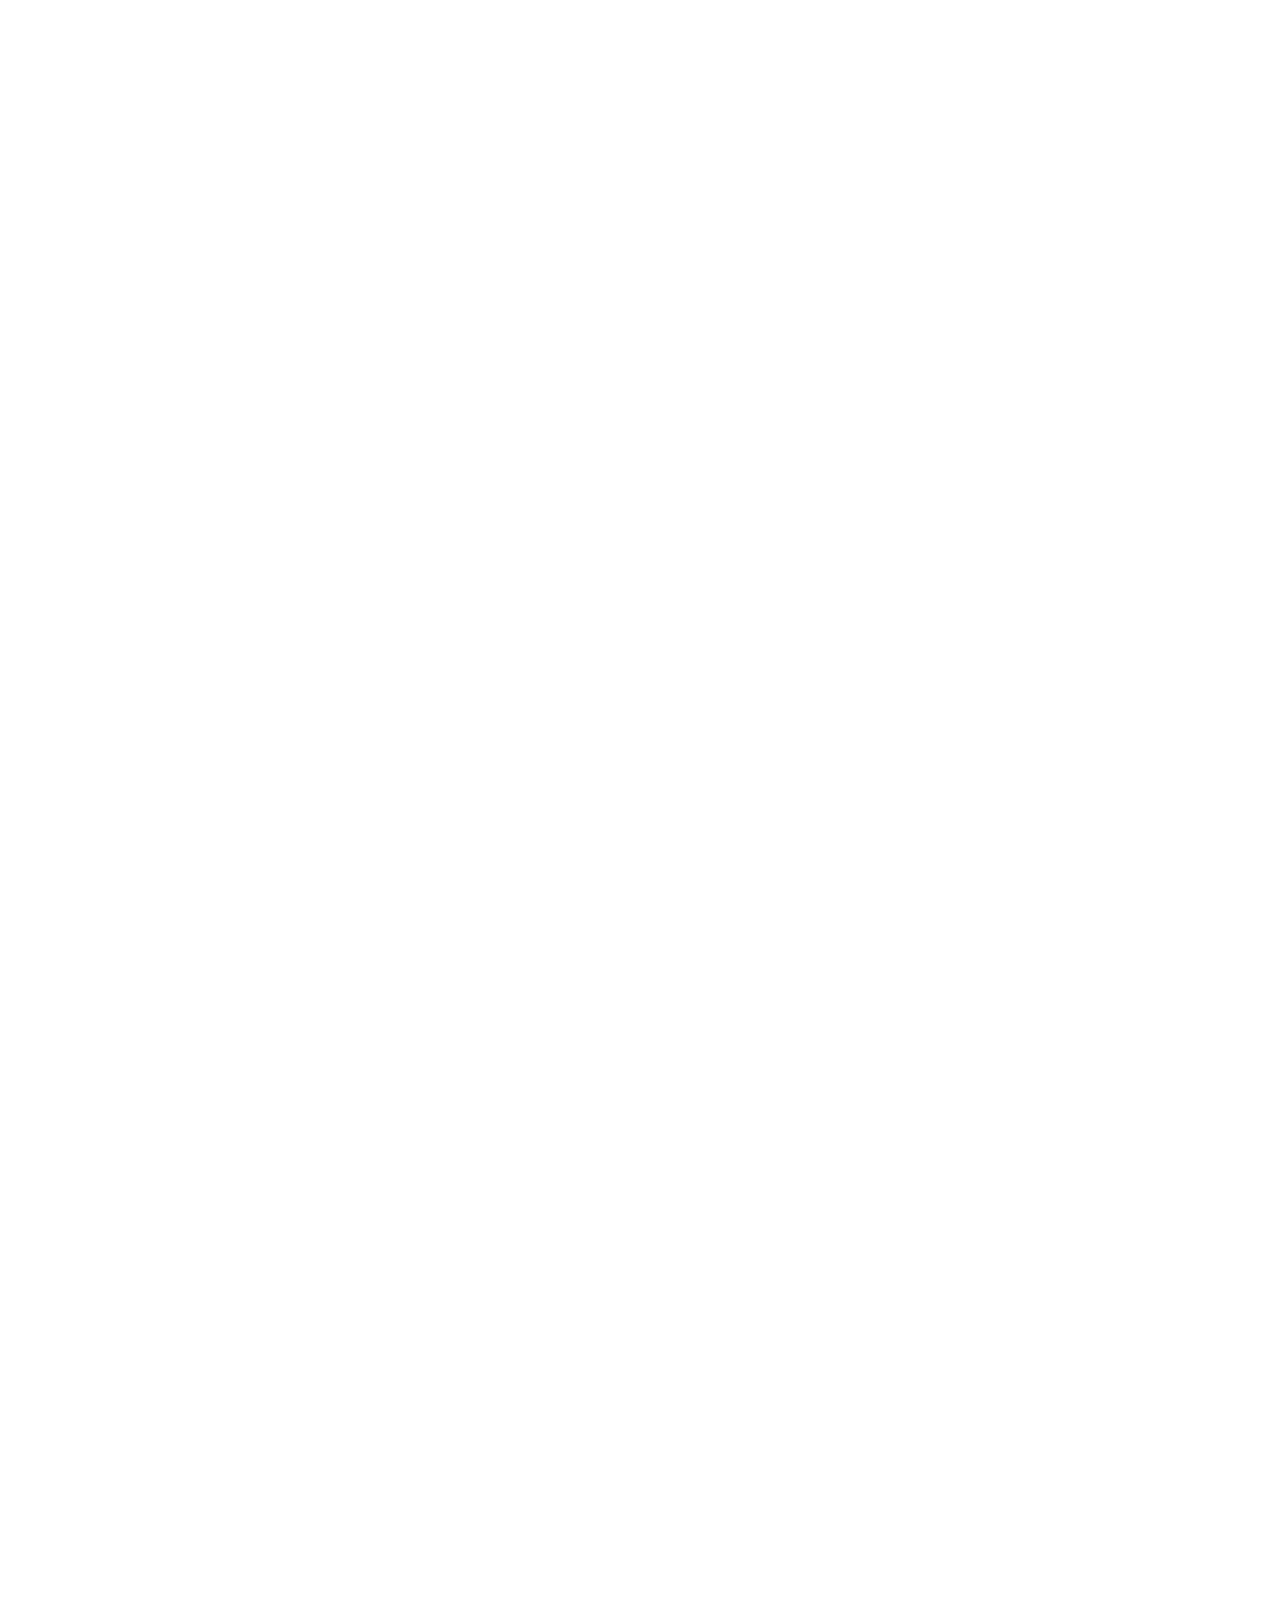
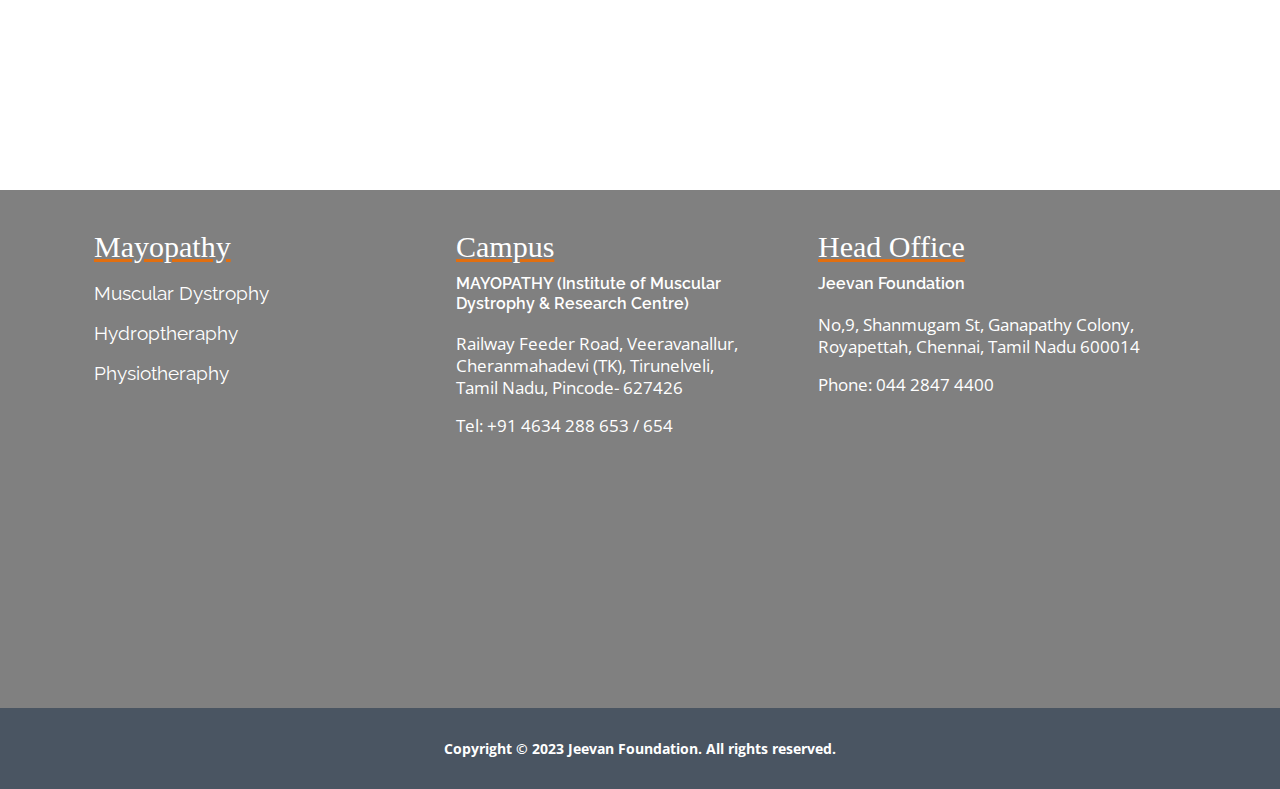
<file: Mayopathy-video.html>
<!DOCTYPE html>
<html lang="en">

<head>
  <meta charset="utf-8">
  <meta content="width=device-width, initial-scale=1.0" name="viewport">

  <title>Jeevan Foundation- Mayopathy Videos</title>
  <meta content="" name="description">
  <meta content="" name="keywords">

  <!-- Favicons -->
  <link href="assets/img/favicon.png" rel="icon">

  <!-- Google Fonts -->
  <link href="https://fonts.googleapis.com/css?family=Open+Sans:300,300i,400,400i,600,600i,700,700i|Raleway:300,300i,400,400i,500,500i,600,600i,700,700i|Poppins:300,300i,400,400i,500,500i,600,600i,700,700i" rel="stylesheet">

  <!-- Vendor CSS Files -->
  <link href="assets/vendor/animate.css/animate.min.css" rel="stylesheet">
  <link href="assets/vendor/bootstrap/css/bootstrap.min.css" rel="stylesheet">
  <link href="assets/vendor/bootstrap-icons/bootstrap-icons.css" rel="stylesheet">
  <link href="assets/vendor/boxicons/css/boxicons.min.css" rel="stylesheet">
  <link href="assets/vendor/glightbox/css/glightbox.min.css" rel="stylesheet">
  <link href="assets/vendor/remixicon/remixicon.css" rel="stylesheet">
  <link href="assets/vendor/swiper/swiper-bundle.min.css" rel="stylesheet">

  <!-- Template Main CSS File -->
  <link href="assets/css/Mayopathy.css" rel="stylesheet">

</head>

<body>
 
  <!-- ======= Header ======= -->
  <header id="header" class="fixed-top ">
    <div class="container d-flex align-items-center justify-content-lg-between">
      <!-- Uncomment below if you prefer to use an image logo -->
      <a href="index.html" class="logo me-auto me-lg-0"><img src="assets/img/jeevanfoundation-logo.png" alt="" class="img-fluid"></a>

      <nav id="navbar" class="navbar order-last order-lg-0">
        <ul>
          <li><a class="nav-link scrollto" href="index.html">Home</a></li>
          <li class="dropdown"><a href="Mayopathy.html"><span>Mayopathy</span> <i class="bi bi-chevron-down"></i></a>
            <ul>
              <li><a href="Mayopathy.html">Mayopathy</a></li>
              <li><a href="Muscular-dystrophy.html">Muscular Dystrophy</a></li>
              <li><a href="Physiotheraphy.html">Physiotheraphy</a></li>
              <li><a href="Hydroptheraphy.html">Hydroptheraphy</a></li>
              <li><a href="Counselling.html">Counselling</a></li>
              <li><a href="Occupationaltheraphy.html">Occupational Theraphy</a></li>
              <li><a href="Goal.html">Mayopathy, Goals & Objectives</a></li>
            </ul>
          </li>
          <li><a class="nav-link scrollto" href="Spreadtheword.html">Spread the Word</a></li>
          <li><a class="nav-link scrollto " href="Supportus.html">Support Us</a></li>
          <li><a class="nav-link scrollto active" href="Mayopathy-video.html">Mayopathy Videos</a></li>
          <li><a class="nav-link scrollto" href="Contactus.html">Contact</a></li>
        </ul>
        <i class="bi bi-list mobile-nav-toggle"></i>
      </nav><!-- .navbar -->
      <a href="index.html" class="logo-lt me-auto me-lg-0"><img src="assets/img/mayopathy.png" alt="" class="img-fluid"></a>
    </div>
  </header><!-- End Header -->

  <section id="mayopathy" class="mayopathy">
    <div class="container" data-aos="fade-up">
      <div class="row">
        <div class="col-lg-4 order-1 order-lg-2" data-aos="fade-left" data-aos-delay="100">
          <img src="assets/img/mayopathy (1).jpg" class="img-fluid" alt="">
        </div>
        <div class="col-lg-8 pt-4 pt-lg-0 order-2 order-lg-1 content" data-aos="fade-right" data-aos-delay="100">
          <h2>Mayopathy Videos</h2><br>
          <iframe width="560" height="315" src="https://www.youtube.com/embed/orwPaVqbZYc?si=wI9SUFBY00jLqC00" title="YouTube video player" frameborder="0" allow="accelerometer; autoplay; clipboard-write; encrypted-media; gyroscope; picture-in-picture; web-share" allowfullscreen></iframe>
          <iframe width="560" height="315" src="https://www.youtube.com/embed/dlLaGCuuQCE?si=wQx-tyE2ixR4_C-s" title="YouTube video player" frameborder="0" allow="accelerometer; autoplay; clipboard-write; encrypted-media; gyroscope; picture-in-picture; web-share" allowfullscreen></iframe>
          <iframe width="560" height="315" src="https://www.youtube.com/embed/_e9-VosGGZE?si=b3QM2Vo3GRorPfD-" title="YouTube video player" frameborder="0" allow="accelerometer; autoplay; clipboard-write; encrypted-media; gyroscope; picture-in-picture; web-share" allowfullscreen></iframe>
          <iframe width="560" height="315" src="https://www.youtube.com/embed/NhJ2AHgBIzs?si=uabNwxhSlWHb7jgz" title="YouTube video player" frameborder="0" allow="accelerometer; autoplay; clipboard-write; encrypted-media; gyroscope; picture-in-picture; web-share" allowfullscreen></iframe>
          <iframe width="560" height="315" src="https://www.youtube.com/embed/4rKnhPMDFM0?si=yYNoaJvlCbmTNrwa" title="YouTube video player" frameborder="0" allow="accelerometer; autoplay; clipboard-write; encrypted-media; gyroscope; picture-in-picture; web-share" allowfullscreen></iframe>
          <iframe width="560" height="315" src="https://www.youtube.com/embed/1tEiLwqmJIs?si=uHlIsWLLYour8SGA" title="YouTube video player" frameborder="0" allow="accelerometer; autoplay; clipboard-write; encrypted-media; gyroscope; picture-in-picture; web-share" allowfullscreen></iframe>
          <iframe width="560" height="315" src="https://www.youtube.com/embed/-yJ0POMRoCs?si=gHQj0Qgw1WX2qQIV" title="YouTube video player" frameborder="0" allow="accelerometer; autoplay; clipboard-write; encrypted-media; gyroscope; picture-in-picture; web-share" allowfullscreen></iframe>
          <iframe width="560" height="315" src="https://www.youtube.com/embed/1R5sCaEGSH0?si=vqv9Ixoi5m3aHqi6" title="YouTube video player" frameborder="0" allow="accelerometer; autoplay; clipboard-write; encrypted-media; gyroscope; picture-in-picture; web-share" allowfullscreen></iframe>
          <iframe width="560" height="315" src="https://www.youtube.com/embed/jRpdWBoAeVg?si=J4SHhsLqgL6T-s_x" title="YouTube video player" frameborder="0" allow="accelerometer; autoplay; clipboard-write; encrypted-media; gyroscope; picture-in-picture; web-share" allowfullscreen></iframe>
          <iframe width="560" height="315" src="https://www.youtube.com/embed/7EQuoiSMJn0?si=A2BJEMeGnApUUyCq" title="YouTube video player" frameborder="0" allow="accelerometer; autoplay; clipboard-write; encrypted-media; gyroscope; picture-in-picture; web-share" allowfullscreen style="text-align: center;"></iframe>
        </div>
      </div>
    </div>
  </section><!-- End About Section -->


  <!-- ======= Footer ======= -->
  <footer id="footer">
    <div class="footer-top">
      <div class="container">
        <div class="row">

          <div class="col-lg-4 col-md-6">
            <h3>Mayopathy</h3>
          <div class="points">
            <a href="Muscular-dystrophy.html">Muscular Dystrophy</a><br>
            <a href="Hydroptheraphy.html">Hydroptheraphy</a><br>
            <a href="Physiotheraphy.html">Physiotheraphy</a><br>
          </div>
        </div>

        <div class="col-lg-4 col-md-6 footer-links">
          <h3>Campus</h3> 
          <h4>MAYOPATHY (Institute of Muscular Dystrophy & Research Centre)</h4>
          <p>Railway Feeder Road, Veeravanallur, <br> Cheranmahadevi  (TK), Tirunelveli, <br> Tamil Nadu, Pincode- 627426</p>
          <p>Tel: +91 4634 288 653 / 654</p>
          <iframe src="https://www.google.com/maps/embed?pb=!1m18!1m12!1m3!1d3943.9811704832573!2d77.51198447362879!3d8.69333739415575!2m3!1f0!2f0!3f0!3m2!1i1024!2i768!4f13.1!3m3!1m2!1s0x3b043e5e4021de0b%3A0x87be60c10eda2dff!2sMayopathy%20Institute%20of%20Muscular%20Dystrophy%20%26%20Research%20Center!5e0!3m2!1sen!2sin!4v1692791169046!5m2!1sen!2sin" style="border:0;" allowfullscreen="" loading="lazy" referrerpolicy="no-referrer-when-downgrade"></iframe>
        </div>

        <div class="col-lg-4 col-md-6 footer-links">
          <h3>Head Office</h3> 
          <h4>Jeevan Foundation</h4>
          <p>No,9, Shanmugam St, Ganapathy Colony, <br> Royapettah, Chennai, Tamil Nadu 600014</p>
          <p>Phone: 044 2847 4400</p>
          <iframe src="https://www.google.com/maps/embed?pb=!1m14!1m8!1m3!1d31094.22125426904!2d80.260364!3d13.04982!3m2!1i1024!2i768!4f13.1!3m3!1m2!1s0x3a52662f6d2d93f9%3A0x6dd1449554619a4a!2sJeevan%20Foundation%20(Muscular%20Dystrophy%2C%20Treatment%20for%20Muscular%20Dystrophy%20)!5e0!3m2!1sen!2sin!4v1692790320427!5m2!1sen!2sin" style="border:0;" allowfullscreen="" loading="lazy" referrerpolicy="no-referrer-when-downgrade"></iframe>
        </div>
      </div>
    </div>
  </div>

  <div class="container">
    <div class="copyright">
      <strong><span>Copyright © 2023 Jeevan Foundation. All rights reserved.
      </span></strong>
    </div>
  </div>
</footer><!-- End Footer -->

<a href="#" class="back-to-top d-flex align-items-center justify-content-center"><i class="bi bi-arrow-up-short"></i></a>

<!-- Vendor JS Files -->
<script src="assets/vendor/bootstrap/js/bootstrap.bundle.min.js"></script>
<script src="assets/vendor/glightbox/js/glightbox.min.js"></script>
<script src="assets/vendor/isotope-layout/isotope.pkgd.min.js"></script>
<script src="assets/vendor/swiper/swiper-bundle.min.js"></script>
<script src="assets/vendor/waypoints/noframework.waypoints.js"></script>
<script src="assets/vendor/php-email-form/validate.js"></script>

<!-- Template Main JS File -->
<script src="assets/js/main.js"></script>

</body>
</html>
</file>
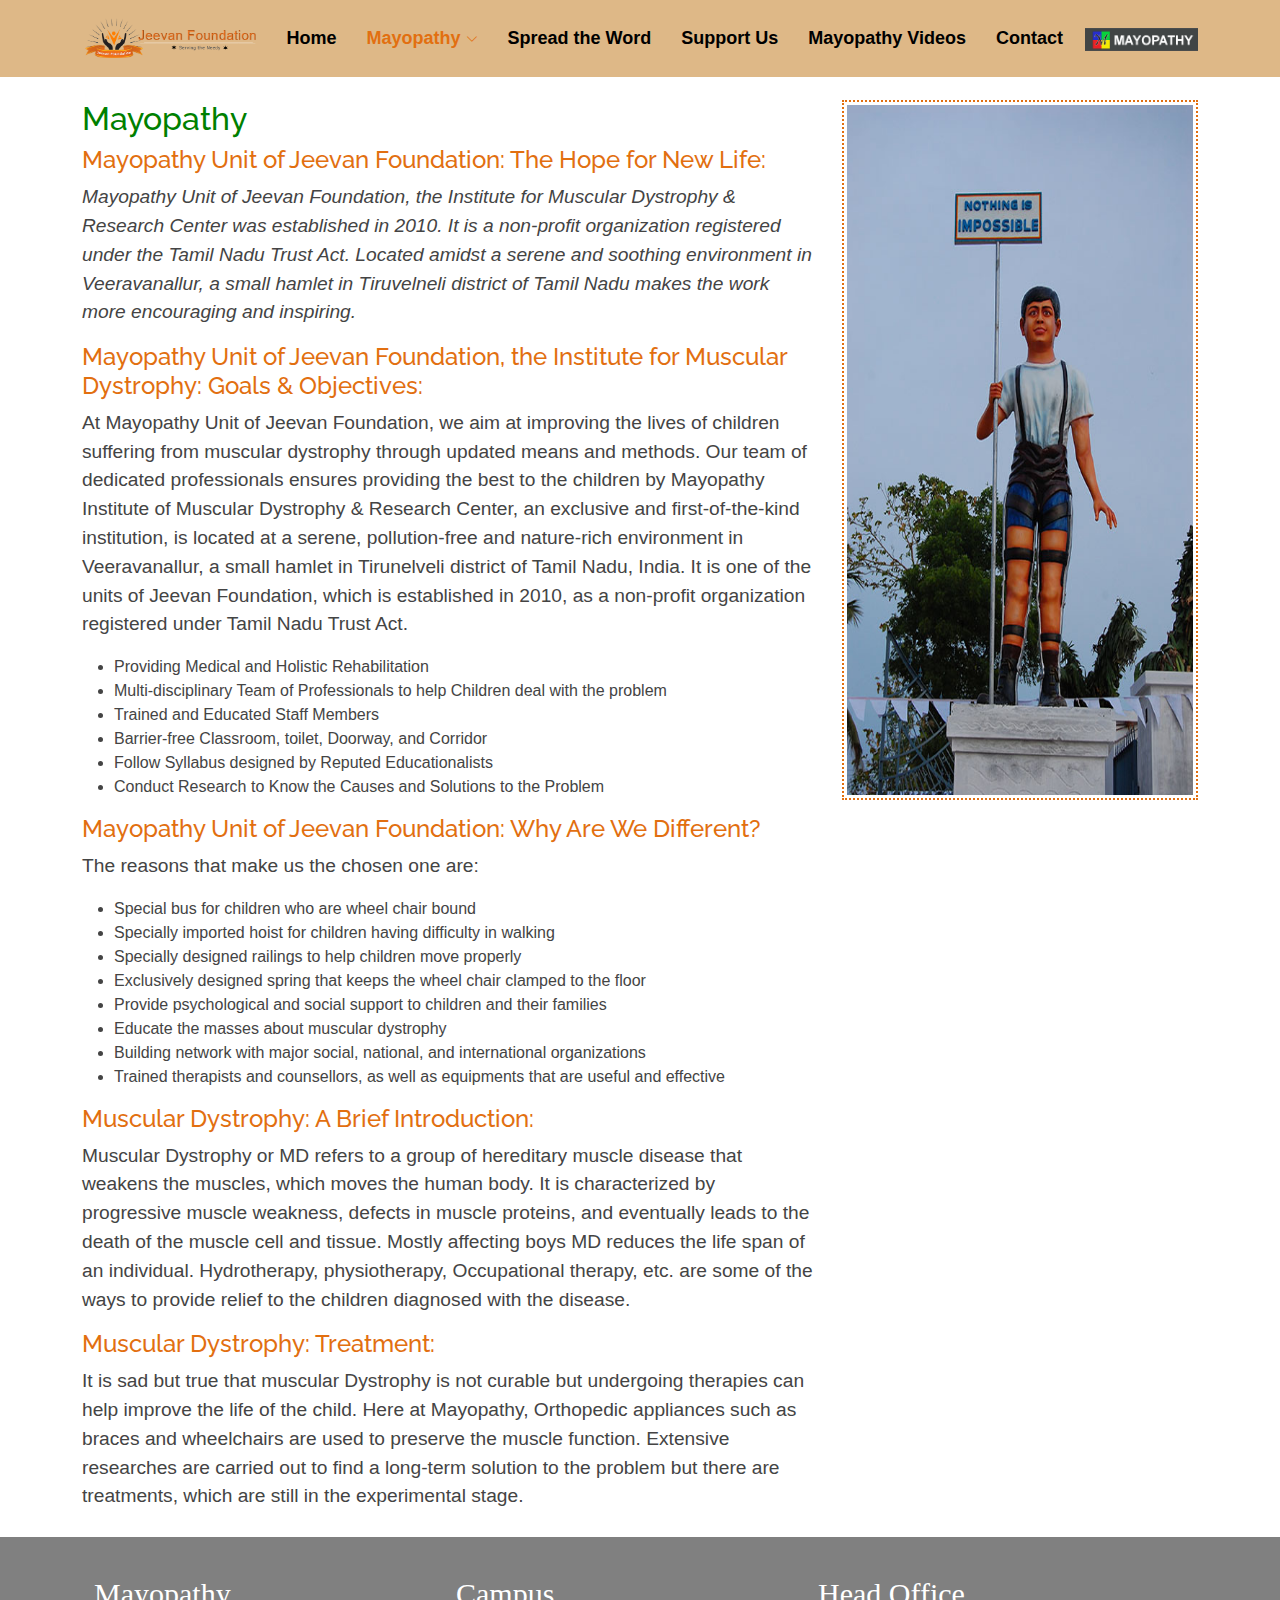
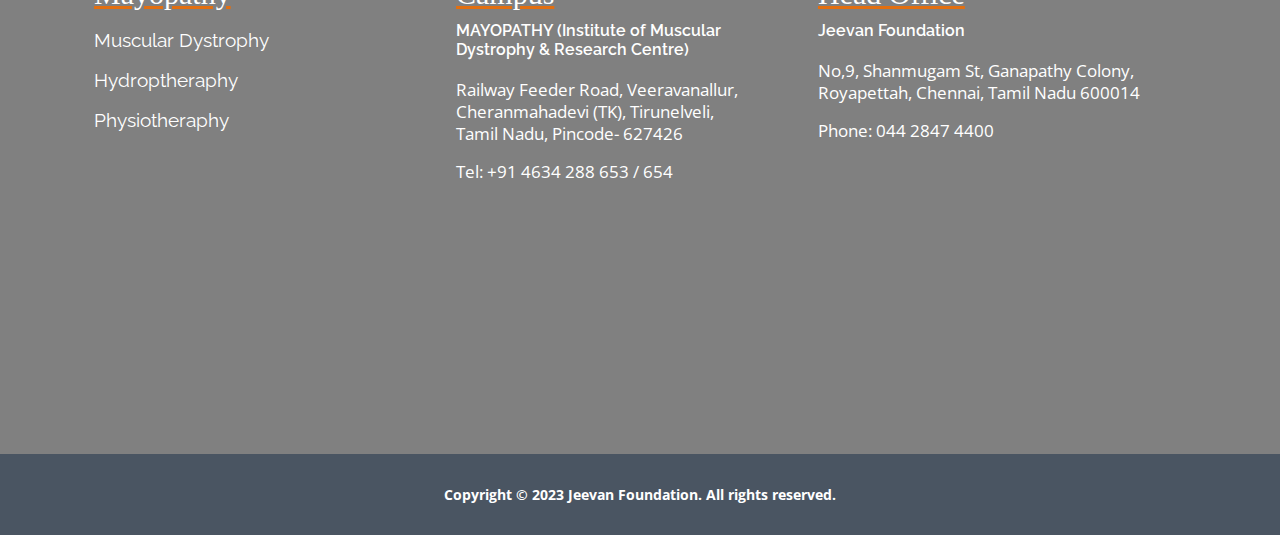
<file: Mayopathy.html>
<!DOCTYPE html>
<html lang="en">

<head>
  <meta charset="utf-8">
  <meta content="width=device-width, initial-scale=1.0" name="viewport">

  <title>Jeevan Foundation- Mayopathy</title>
  <meta content="" name="description">
  <meta content="" name="keywords">

  <!-- Favicons -->
  <link href="assets/img/favicon.png" rel="icon">

  <!-- Google Fonts -->
  <link href="https://fonts.googleapis.com/css?family=Open+Sans:300,300i,400,400i,600,600i,700,700i|Raleway:300,300i,400,400i,500,500i,600,600i,700,700i|Poppins:300,300i,400,400i,500,500i,600,600i,700,700i" rel="stylesheet">

  <!-- Vendor CSS Files -->
  <link href="assets/vendor/animate.css/animate.min.css" rel="stylesheet">
  <link href="assets/vendor/bootstrap/css/bootstrap.min.css" rel="stylesheet">
  <link href="assets/vendor/bootstrap-icons/bootstrap-icons.css" rel="stylesheet">
  <link href="assets/vendor/boxicons/css/boxicons.min.css" rel="stylesheet">
  <link href="assets/vendor/glightbox/css/glightbox.min.css" rel="stylesheet">
  <link href="assets/vendor/remixicon/remixicon.css" rel="stylesheet">
  <link href="assets/vendor/swiper/swiper-bundle.min.css" rel="stylesheet">

  <!-- Template Main CSS File -->
  <link href="assets/css/Mayopathy.css" rel="stylesheet">
</head>

<body>

  <!-- ======= Header ======= -->
  <header id="header" class="fixed-top ">
    <div class="container d-flex align-items-center justify-content-lg-between">
      <!-- Uncomment below if you prefer to use an image logo -->
      <a href="index.html" class="logo me-auto me-lg-0"><img src="assets/img/jeevanfoundation-logo.png" alt="" class="img-fluid"></a>

      <nav id="navbar" class="navbar order-last order-lg-0">
        <ul>
          <li><a class="nav-link scrollto" href="index.html">Home</a></li>
          <li class="dropdown"><a class="nav-link scrollto active" href="Mayopathy.html">Mayopathy<i class="bi bi-chevron-down"></i></a>
            <ul>
              <li><a href="Mayopathy.html">Mayopathy</a></li>
              <li><a href="Muscular-dystrophy.html">Muscular Dystrophy</a></li>
              <li><a href="Physiotheraphy.html">Physiotheraphy</a></li>
              <li><a href="Hydroptheraphy.html">Hydroptheraphy</a></li>
              <li><a href="Counselling.html">Counselling</a></li>
              <li><a href="Occupationaltheraphy.html">Occupational Theraphy</a></li>
              <li><a href="Goal.html">Mayopathy, Goals & Objectives</a></li>
            </ul>
          </li>
          <li><a class="nav-link scrollto" href="Spreadtheword.html">Spread the Word</a></li>
          <li><a class="nav-link scrollto " href="Supportus.html">Support Us</a></li>
          <li><a class="nav-link scrollto" href="Mayopathy-video.html">Mayopathy Videos</a></li>
          <li><a class="nav-link scrollto" href="Contactus.html">Contact</a></li>
        </ul>
        <i class="bi bi-list mobile-nav-toggle"></i>
      </nav><!-- .navbar -->
      <a href="index.html" class="logo-lt me-auto me-lg-0"><img src="assets/img/mayopathy.png" alt="" class="img-fluid"></a>
    </div>
  </header><!-- End Header -->

  <section id="mayopathy" class="mayopathy">
    <div class="container" data-aos="fade-up">
      <div class="row">
        <div class="col-lg-4 order-1 order-lg-2" data-aos="fade-left" data-aos-delay="100">
          <img src="assets/img/mayopathy (1).jpg" class="img-fluid" alt="">
        </div>
        <div class="col-lg-8 pt-4 pt-lg-0 order-2 order-lg-1 content" data-aos="fade-right" data-aos-delay="100">
          <div class="mayo">
            <h2>Mayopathy</h2>
            <h4>Mayopathy Unit of Jeevan Foundation: The Hope for New Life:</h4>
            <p class="fst-italic">
              Mayopathy Unit of Jeevan Foundation, the Institute for Muscular Dystrophy & Research Center was established in 2010. It is a non-profit organization registered under the Tamil Nadu Trust Act. Located amidst a serene and soothing environment in Veeravanallur, a small hamlet in Tiruvelneli district of Tamil Nadu makes the work more encouraging and inspiring.
            </p>
            <h4>Mayopathy Unit of Jeevan Foundation, the Institute for Muscular Dystrophy: Goals & Objectives:</h4>
            <p>
              At Mayopathy Unit of Jeevan Foundation, we aim at improving the lives of children suffering from muscular dystrophy through updated means and methods. Our team of dedicated professionals ensures providing the best to the children by Mayopathy Institute of Muscular Dystrophy & Research Center, an exclusive and first-of-the-kind institution, is located at a serene, pollution-free and nature-rich environment in Veeravanallur, a small hamlet in Tirunelveli district of Tamil Nadu, India. It is one of the units of Jeevan Foundation, which is established in 2010, as a non-profit organization registered under Tamil Nadu Trust Act.
            </p>
            <ul>
              <li>Providing Medical and Holistic Rehabilitation</li> 
              <li>Multi-disciplinary Team of Professionals to help Children deal with the problem</li> 
              <li>Trained and Educated Staff Members</li> 
              <li>Barrier-free Classroom, toilet, Doorway, and Corridor</li>
              <li>Follow Syllabus designed by Reputed Educationalists</li>
              <li>Conduct Research to Know the Causes and Solutions to the Problem</li> 
            </ul>
            <h4>Mayopathy Unit of Jeevan Foundation: Why Are We Different?</h4>
            <p>The reasons that make us the chosen one are:</p>
            <ul>
              <li>Special bus for children who are wheel chair bound</li> 
              <li>Specially imported hoist for children having difficulty in walking</li> 
              <li>Specially designed railings to help children move properly</li> 
              <li>Exclusively designed spring that keeps the wheel chair clamped to the floor</li>
              <li>Provide psychological and social support to children and their families</li>
              <li>Educate the masses about muscular dystrophy</li> 
              <li>Building network with major social, national, and international organizations</li>
              <li>Trained therapists and counsellors, as well as equipments that are useful and effective</li>
            </ul>
            <h4>Muscular Dystrophy: A Brief Introduction:</h4>
            <p>
              Muscular Dystrophy or MD refers to a group of hereditary muscle disease that weakens the muscles, which moves the human body. It is characterized by progressive muscle weakness, defects in muscle proteins, and eventually leads to the death of the muscle cell and tissue. Mostly affecting boys MD reduces the life span of an individual. Hydrotherapy, physiotherapy, Occupational therapy, etc. are some of the ways to provide relief to the children diagnosed with the disease.
            </p>
            <h4>Muscular Dystrophy: Treatment:</h4>
            <p>
              It is sad but true that muscular Dystrophy is not curable but undergoing therapies can help improve the life of the child. Here at Mayopathy, Orthopedic appliances such as braces and wheelchairs are used to preserve the muscle function. Extensive researches are carried out to find a long-term solution to the problem but there are treatments, which are still in the experimental stage.
            </p>
          </div>
        </div>
      </div>
    </div>
  </section><!-- End About Section -->


  <!-- ======= Footer ======= -->
  <footer id="footer">
    <div class="footer-top">
      <div class="container">
        <div class="row">

          <div class="col-lg-4 col-md-6">
            <h3>Mayopathy</h3>
          <div class="points">
            <a href="Muscular-dystrophy.html">Muscular Dystrophy</a><br>
            <a href="Hydroptheraphy.html">Hydroptheraphy</a><br>
            <a href="Physiotheraphy.html">Physiotheraphy</a><br>
          </div>
        </div>

        <div class="col-lg-4 col-md-6 footer-links">
          <h3>Campus</h3> 
          <h4>MAYOPATHY (Institute of Muscular Dystrophy & Research Centre)</h4>
          <p>Railway Feeder Road, Veeravanallur, <br> Cheranmahadevi  (TK), Tirunelveli, <br> Tamil Nadu, Pincode- 627426</p>
          <p>Tel: +91 4634 288 653 / 654</p>
          <iframe src="https://www.google.com/maps/embed?pb=!1m18!1m12!1m3!1d3943.9811704832573!2d77.51198447362879!3d8.69333739415575!2m3!1f0!2f0!3f0!3m2!1i1024!2i768!4f13.1!3m3!1m2!1s0x3b043e5e4021de0b%3A0x87be60c10eda2dff!2sMayopathy%20Institute%20of%20Muscular%20Dystrophy%20%26%20Research%20Center!5e0!3m2!1sen!2sin!4v1692791169046!5m2!1sen!2sin" style="border:0;" allowfullscreen="" loading="lazy" referrerpolicy="no-referrer-when-downgrade"></iframe>
        </div>

        <div class="col-lg-4 col-md-6 footer-links">
          <h3>Head Office</h3> 
          <h4>Jeevan Foundation</h4>
          <p>No,9, Shanmugam St, Ganapathy Colony, <br> Royapettah, Chennai, Tamil Nadu 600014</p>
          <p>Phone: 044 2847 4400</p>
          <iframe src="https://www.google.com/maps/embed?pb=!1m14!1m8!1m3!1d31094.22125426904!2d80.260364!3d13.04982!3m2!1i1024!2i768!4f13.1!3m3!1m2!1s0x3a52662f6d2d93f9%3A0x6dd1449554619a4a!2sJeevan%20Foundation%20(Muscular%20Dystrophy%2C%20Treatment%20for%20Muscular%20Dystrophy%20)!5e0!3m2!1sen!2sin!4v1692790320427!5m2!1sen!2sin" style="border:0;" allowfullscreen="" loading="lazy" referrerpolicy="no-referrer-when-downgrade"></iframe>
        </div>
      </div>
    </div>
  </div>

  <div class="container">
    <div class="copyright">
      <strong><span>Copyright © 2023 Jeevan Foundation. All rights reserved.
      </span></strong>
    </div>
  </div>
</footer><!-- End Footer -->

<a href="#" class="back-to-top d-flex align-items-center justify-content-center"><i class="bi bi-arrow-up-short"></i></a>

<!-- Vendor JS Files -->
<script src="assets/vendor/bootstrap/js/bootstrap.bundle.min.js"></script>
<script src="assets/vendor/glightbox/js/glightbox.min.js"></script>
<script src="assets/vendor/isotope-layout/isotope.pkgd.min.js"></script>
<script src="assets/vendor/swiper/swiper-bundle.min.js"></script>
<script src="assets/vendor/waypoints/noframework.waypoints.js"></script>
<script src="assets/vendor/php-email-form/validate.js"></script>

<!-- Template Main JS File -->
<script src="assets/js/main.js"></script>

</body>
</html>
</file>
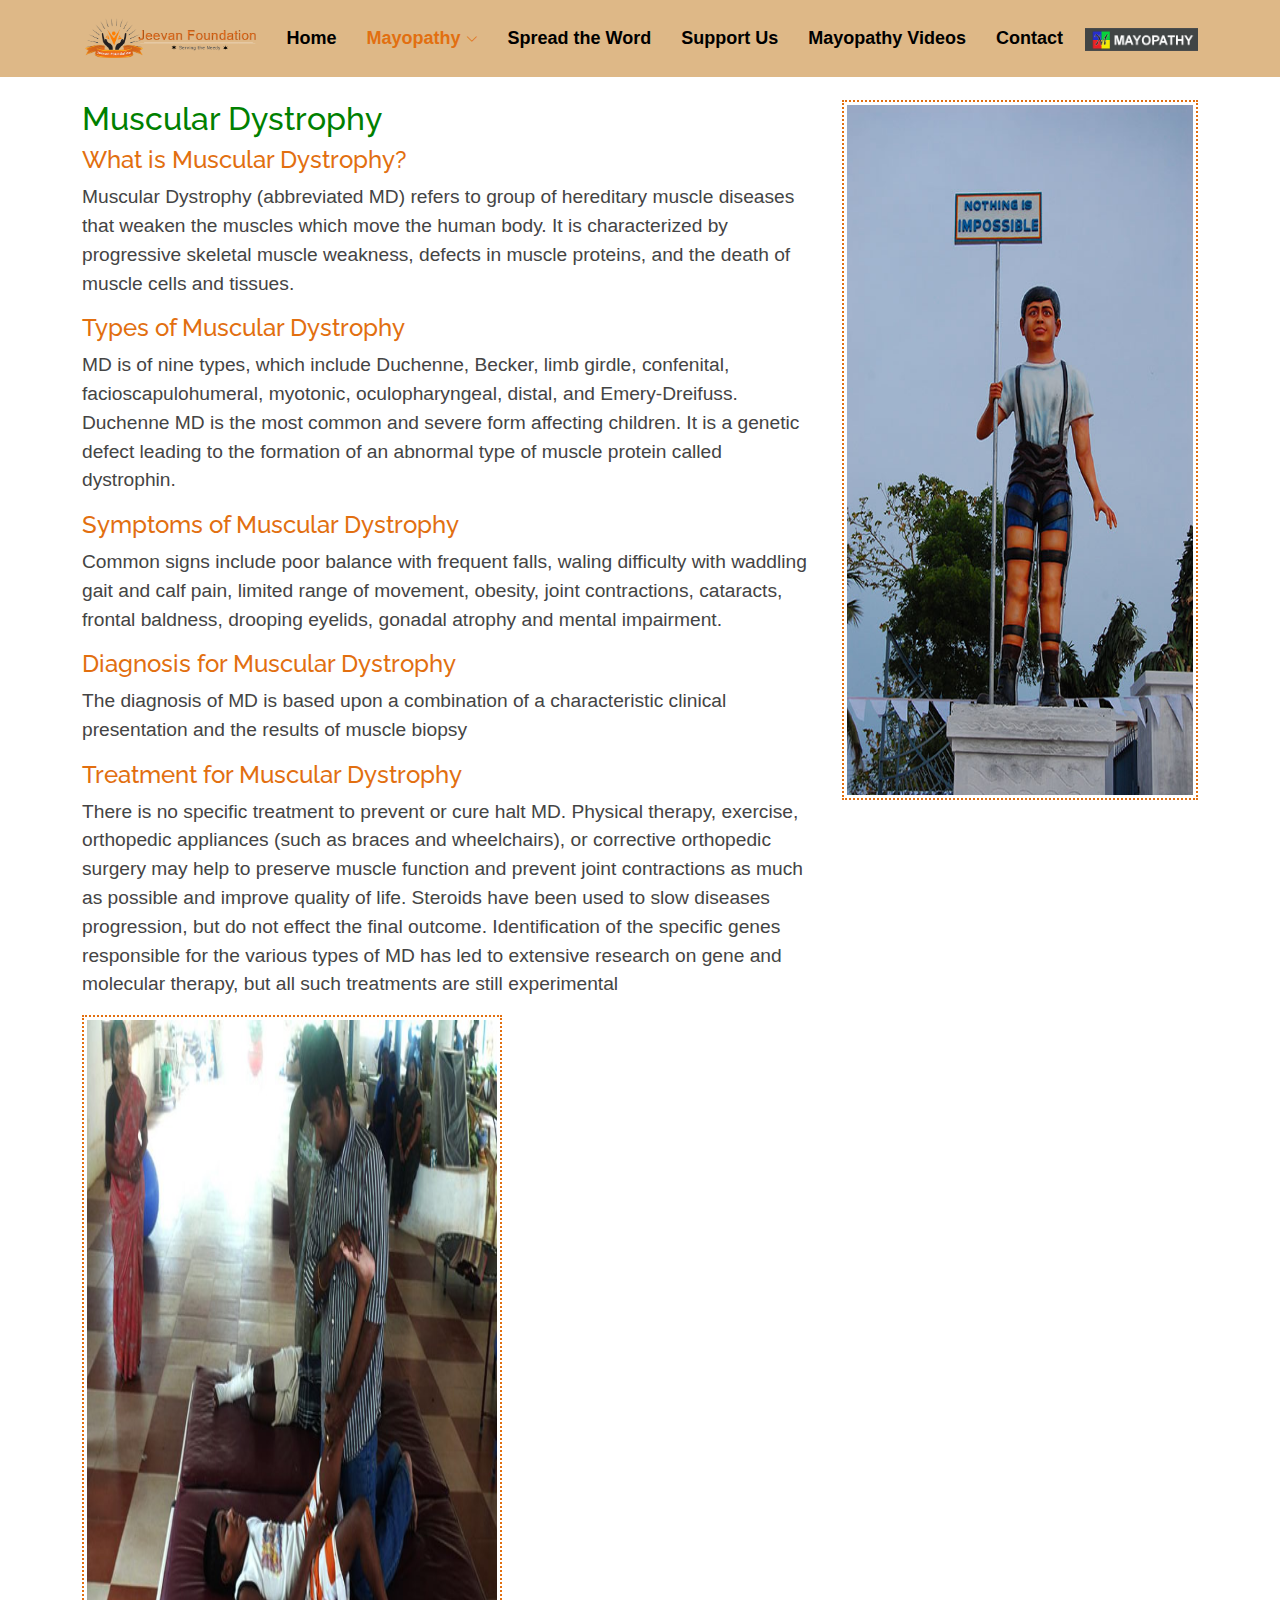
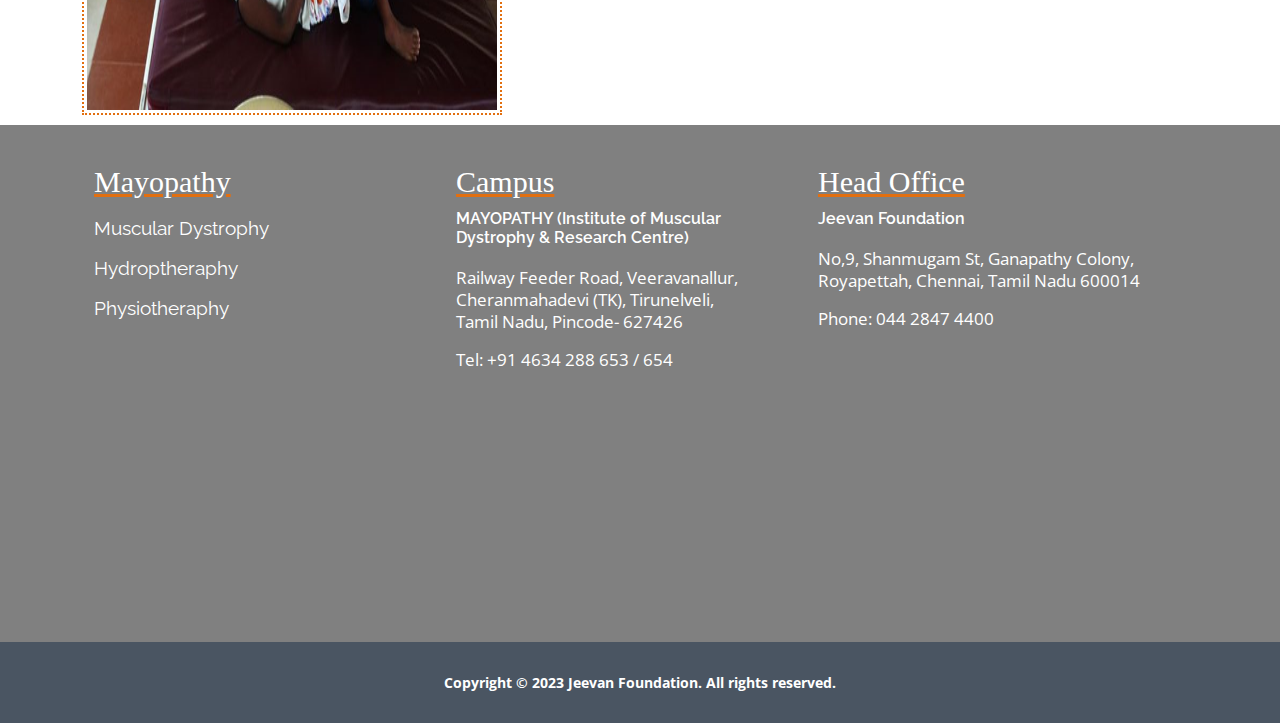
<file: Muscular-dystrophy.html>
<!DOCTYPE html>
<html lang="en">

<head>
  <meta charset="utf-8">
  <meta content="width=device-width, initial-scale=1.0" name="viewport">

  <title>Jeevan Foundation- Muscular Dystrophy</title>
  <meta content="" name="description">
  <meta content="" name="keywords">

  <!-- Favicons -->
  <link href="assets/img/favicon.png" rel="icon">

  <!-- Google Fonts -->
  <link href="https://fonts.googleapis.com/css?family=Open+Sans:300,300i,400,400i,600,600i,700,700i|Raleway:300,300i,400,400i,500,500i,600,600i,700,700i|Poppins:300,300i,400,400i,500,500i,600,600i,700,700i" rel="stylesheet">

  <!-- Vendor CSS Files -->
  <link href="assets/vendor/animate.css/animate.min.css" rel="stylesheet">
  <link href="assets/vendor/bootstrap/css/bootstrap.min.css" rel="stylesheet">
  <link href="assets/vendor/bootstrap-icons/bootstrap-icons.css" rel="stylesheet">
  <link href="assets/vendor/boxicons/css/boxicons.min.css" rel="stylesheet">
  <link href="assets/vendor/glightbox/css/glightbox.min.css" rel="stylesheet">
  <link href="assets/vendor/remixicon/remixicon.css" rel="stylesheet">
  <link href="assets/vendor/swiper/swiper-bundle.min.css" rel="stylesheet">

  <!-- Template Main CSS File -->
  <link href="assets/css/Mayopathy.css" rel="stylesheet">
</head>

<body>

  <!-- ======= Header ======= -->
  <header id="header" class="fixed-top ">
    <div class="container d-flex align-items-center justify-content-lg-between">
      <!-- Uncomment below if you prefer to use an image logo -->
      <a href="index.html" class="logo me-auto me-lg-0"><img src="assets/img/jeevanfoundation-logo.png" alt="" class="img-fluid"></a>

      <nav id="navbar" class="navbar order-last order-lg-0">
        <ul>
          <li><a class="nav-link scrollto" href="index.html">Home</a></li>
          <li class="dropdown"><a class="nav-link scrollto active" href="Mayopathy.html">Mayopathy<i class="bi bi-chevron-down"></i></a>
            <ul>
                <li><a href="Mayopathy.html">Mayopathy</a></li>
                <li><a href="Muscular-dystrophy.html">Muscular Dystrophy</a></li>
                <li><a href="Physiotheraphy.html">Physiotheraphy</a></li>
                <li><a href="Hydroptheraphy.html">Hydroptheraphy</a></li>
                <li><a href="Counselling.html">Counselling</a></li>
                <li><a href="Occupationaltheraphy.html">Occupational Theraphy</a></li>
                <li><a href="Goal.html">Mayopathy, Goals & Objectives</a></li>
            </ul>
          </li>
          <li><a class="nav-link scrollto" href="Spreadtheword.html">Spread the Word</a></li>
          <li><a class="nav-link scrollto " href="Supportus.html">Support Us</a></li>
          <li><a class="nav-link scrollto" href="Mayopathy-video.html">Mayopathy Videos</a></li>
          <li><a class="nav-link scrollto" href="Contactus.html">Contact</a></li>
        </ul>
        <i class="bi bi-list mobile-nav-toggle"></i>
      </nav><!-- .navbar -->
      <a href="index.html" class="logo-lt me-auto me-lg-0"><img src="assets/img/mayopathy.png" alt="" class="img-fluid"></a>
    </div>
  </header><!-- End Header -->

  <section id="mayopathy" class="mayopathy">
    <div class="container" data-aos="fade-up">
      <div class="row">
        <div class="col-lg-4 order-1 order-lg-2" data-aos="fade-left" data-aos-delay="100">
          <img src="assets/img/mayopathy (1).jpg" class="img-fluid" alt="">
        </div>
        <div class="col-lg-8 pt-4 pt-lg-0 order-2 order-lg-1 content" data-aos="fade-right" data-aos-delay="100">
          <div class="mayo">
            <h2>Muscular Dystrophy</h2>
            <h4>What is Muscular Dystrophy?</h4>
            <p>
                Muscular Dystrophy (abbreviated MD) refers to group of hereditary muscle diseases that weaken the muscles which move the human body. It is characterized by progressive skeletal muscle weakness, defects in muscle proteins, and the death of muscle cells and tissues.
            </p>
            <h4>Types of Muscular Dystrophy</h4>
            <p>
                MD is of nine types, which include Duchenne, Becker, limb girdle, confenital, facioscapulohumeral, myotonic, oculopharyngeal, distal, and Emery-Dreifuss. Duchenne MD is the most common and severe form affecting children. It is a genetic defect leading to the formation of an abnormal type of muscle protein called dystrophin.
            </p>
            <h4>Symptoms of Muscular Dystrophy</h4>
            <p>Common signs include poor balance with frequent falls, waling difficulty with waddling gait and calf pain, limited range of movement, obesity, joint contractions, cataracts, frontal baldness, drooping eyelids, gonadal atrophy and mental impairment.
            </p>
            <h4>Diagnosis for Muscular Dystrophy</h4>
            <p>
                The diagnosis of MD is based upon a combination of a characteristic clinical presentation and the results of muscle biopsy
            </p>
            <h4>Treatment for Muscular Dystrophy</h4>
            <p>
                There is no specific treatment to prevent or cure halt MD. Physical therapy, exercise, orthopedic appliances (such as braces and wheelchairs), or corrective orthopedic surgery may help to preserve muscle function and prevent joint contractions as much as possible and improve quality of life. Steroids have been used to slow diseases progression, but do not effect the final outcome. Identification of the specific genes responsible for the various types of MD has led to extensive research on gene and molecular therapy, but all such treatments are still experimental
            </p>
            <div>
                <img src="assets/img/physiotheraphy.jpg" class="img-fluid" alt="">
            </div>
          </div>
        </div>
      </div>
    </div>
  </section><!-- End About Section -->


  <!-- ======= Footer ======= -->
  <footer id="footer">
    <div class="footer-top">
      <div class="container">
        <div class="row">

            <div class="col-lg-4 col-md-6">
                <h3>Mayopathy</h3>
              <div class="points">
                <a href="Muscular-dystrophy.html">Muscular Dystrophy</a><br>
                <a href="Hydroptheraphy.html">Hydroptheraphy</a><br>
                <a href="Physiotheraphy.html">Physiotheraphy</a><br>
              </div>
            </div>
  
            <div class="col-lg-4 col-md-6 footer-links">
              <h3>Campus</h3> 
              <h4>MAYOPATHY (Institute of Muscular Dystrophy & Research Centre)</h4>
              <p>Railway Feeder Road, Veeravanallur, <br> Cheranmahadevi  (TK), Tirunelveli, <br> Tamil Nadu, Pincode- 627426</p>
              <p>Tel: +91 4634 288 653 / 654</p>
              <iframe src="https://www.google.com/maps/embed?pb=!1m18!1m12!1m3!1d3943.9811704832573!2d77.51198447362879!3d8.69333739415575!2m3!1f0!2f0!3f0!3m2!1i1024!2i768!4f13.1!3m3!1m2!1s0x3b043e5e4021de0b%3A0x87be60c10eda2dff!2sMayopathy%20Institute%20of%20Muscular%20Dystrophy%20%26%20Research%20Center!5e0!3m2!1sen!2sin!4v1692791169046!5m2!1sen!2sin" style="border:0;" allowfullscreen="" loading="lazy" referrerpolicy="no-referrer-when-downgrade"></iframe>
            </div>
  
            <div class="col-lg-4 col-md-6 footer-links">
              <h3>Head Office</h3> 
              <h4>Jeevan Foundation</h4>
              <p>No,9, Shanmugam St, Ganapathy Colony, <br> Royapettah, Chennai, Tamil Nadu 600014</p>
              <p>Phone: 044 2847 4400</p>
              <iframe src="https://www.google.com/maps/embed?pb=!1m14!1m8!1m3!1d31094.22125426904!2d80.260364!3d13.04982!3m2!1i1024!2i768!4f13.1!3m3!1m2!1s0x3a52662f6d2d93f9%3A0x6dd1449554619a4a!2sJeevan%20Foundation%20(Muscular%20Dystrophy%2C%20Treatment%20for%20Muscular%20Dystrophy%20)!5e0!3m2!1sen!2sin!4v1692790320427!5m2!1sen!2sin" style="border:0;" allowfullscreen="" loading="lazy" referrerpolicy="no-referrer-when-downgrade"></iframe>
            </div>
          </div>
        </div>
      </div>
  
      <div class="container">
        <div class="copyright">
          <strong><span>Copyright © 2023 Jeevan Foundation. All rights reserved.
          </span></strong>
        </div>
      </div>
    </footer><!-- End Footer -->
  
    <a href="#" class="back-to-top d-flex align-items-center justify-content-center"><i class="bi bi-arrow-up-short"></i></a>
  
    <!-- Vendor JS Files -->
    <script src="assets/vendor/bootstrap/js/bootstrap.bundle.min.js"></script>
    <script src="assets/vendor/glightbox/js/glightbox.min.js"></script>
    <script src="assets/vendor/isotope-layout/isotope.pkgd.min.js"></script>
    <script src="assets/vendor/swiper/swiper-bundle.min.js"></script>
    <script src="assets/vendor/waypoints/noframework.waypoints.js"></script>
    <script src="assets/vendor/php-email-form/validate.js"></script>
  
    <!-- Template Main JS File -->
    <script src="assets/js/main.js"></script>
  
  </body>
  </html>
</file>
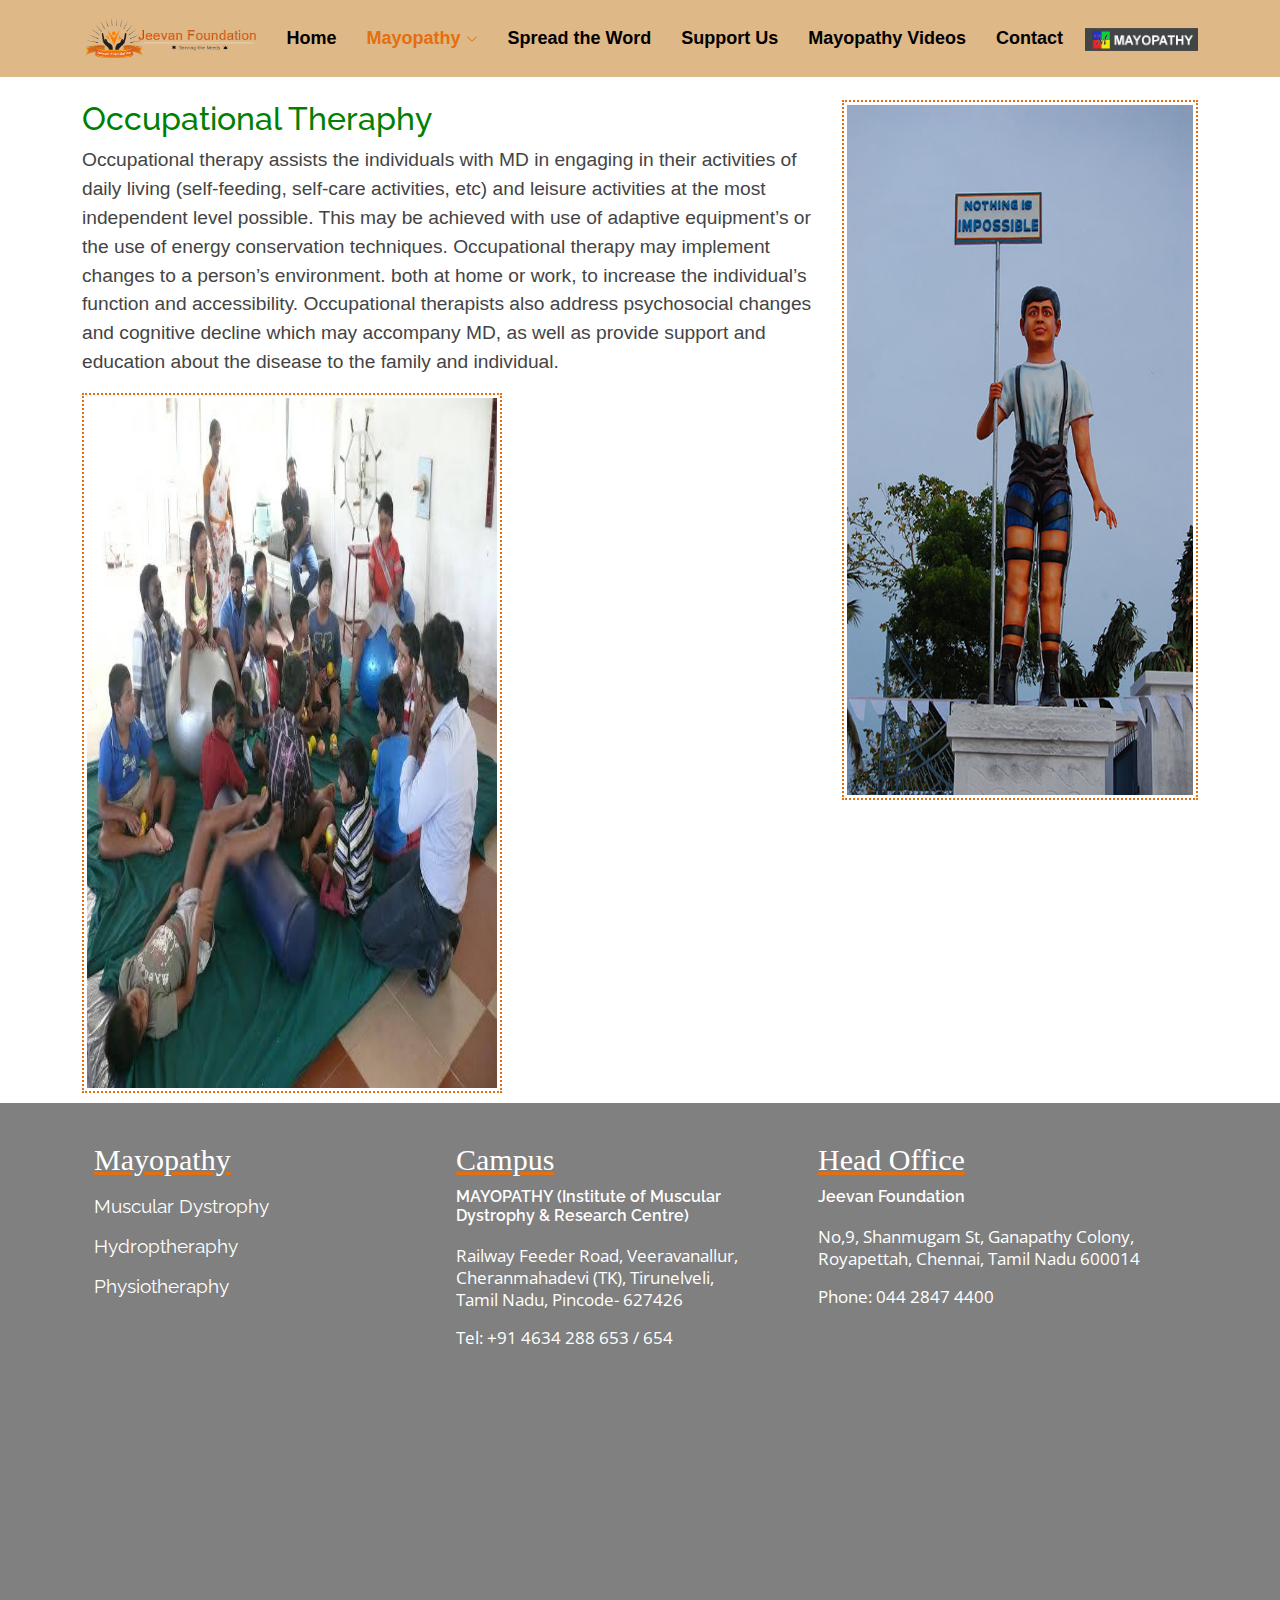
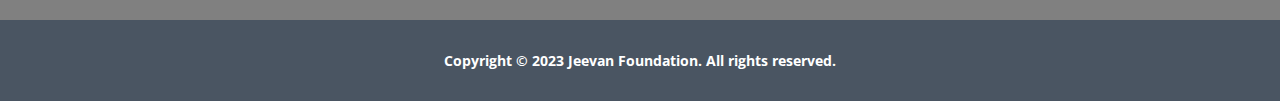
<file: Occupationaltheraphy.html>
<!DOCTYPE html>
<html lang="en">

<head>
  <meta charset="utf-8">
  <meta content="width=device-width, initial-scale=1.0" name="viewport">

  <title>Jeevan Foundation- Occupational Theraphy</title>
  <meta content="" name="description">
  <meta content="" name="keywords">

  <!-- Favicons -->
  <link href="assets/img/favicon.png" rel="icon">

  <!-- Google Fonts -->
  <link href="https://fonts.googleapis.com/css?family=Open+Sans:300,300i,400,400i,600,600i,700,700i|Raleway:300,300i,400,400i,500,500i,600,600i,700,700i|Poppins:300,300i,400,400i,500,500i,600,600i,700,700i" rel="stylesheet">

  <!-- Vendor CSS Files -->
  <link href="assets/vendor/animate.css/animate.min.css" rel="stylesheet">
  <link href="assets/vendor/bootstrap/css/bootstrap.min.css" rel="stylesheet">
  <link href="assets/vendor/bootstrap-icons/bootstrap-icons.css" rel="stylesheet">
  <link href="assets/vendor/boxicons/css/boxicons.min.css" rel="stylesheet">
  <link href="assets/vendor/glightbox/css/glightbox.min.css" rel="stylesheet">
  <link href="assets/vendor/remixicon/remixicon.css" rel="stylesheet">
  <link href="assets/vendor/swiper/swiper-bundle.min.css" rel="stylesheet">

  <!-- Template Main CSS File -->
  <link href="assets/css/Mayopathy.css" rel="stylesheet">
</head>

<body>

  <!-- ======= Header ======= -->
  <header id="header" class="fixed-top ">
    <div class="container d-flex align-items-center justify-content-lg-between">
      <!-- Uncomment below if you prefer to use an image logo -->
      <a href="index.html" class="logo me-auto me-lg-0"><img src="assets/img/jeevanfoundation-logo.png" alt="" class="img-fluid"></a>

      <nav id="navbar" class="navbar order-last order-lg-0">
        <ul>
          <li><a class="nav-link scrollto" href="index.html">Home</a></li>
          <li class="dropdown"><a class="nav-link scrollto active" href="Mayopathy.html">Mayopathy<i class="bi bi-chevron-down"></i></a>
            <ul>
                <li><a href="Mayopathy.html">Mayopathy</a></li>
                <li><a href="Muscular-dystrophy.html">Muscular Dystrophy</a></li>
                <li><a href="Physiotheraphy.html">Physiotheraphy</a></li>
                <li><a href="Hydroptheraphy.html">Hydroptheraphy</a></li>
                <li><a href="Counselling.html">Counselling</a></li>
                <li><a href="Occupationaltheraphy.html">Occupational Theraphy</a></li>
                <li><a href="Goal.html">Mayopathy, Goals & Objectives</a></li>
            </ul>
          </li>
          <li><a class="nav-link scrollto" href="Spreadtheword.html">Spread the Word</a></li>
          <li><a class="nav-link scrollto " href="Supportus.html">Support Us</a></li>
          <li><a class="nav-link scrollto" href="Mayopathy-video.html">Mayopathy Videos</a></li>
          <li><a class="nav-link scrollto" href="Contactus.html">Contact</a></li>
        </ul>
        <i class="bi bi-list mobile-nav-toggle"></i>
      </nav><!-- .navbar -->
      <a href="index.html" class="logo-lt me-auto me-lg-0"><img src="assets/img/mayopathy.png" alt="" class="img-fluid"></a>
    </div>
  </header><!-- End Header -->

  <section id="mayopathy" class="mayopathy">
    <div class="container" data-aos="fade-up">
      <div class="row">
        <div class="col-lg-4 order-1 order-lg-2" data-aos="fade-left" data-aos-delay="100">
          <img src="assets/img/mayopathy (1).jpg" class="img-fluid" alt="">
        </div>
        <div class="col-lg-8 pt-4 pt-lg-0 order-2 order-lg-1 content" data-aos="fade-right" data-aos-delay="100">
          <div class="mayo">
            <h2>Occupational Theraphy</h2>
            <p>
                Occupational therapy assists the individuals with MD in engaging in their activities of daily living (self-feeding, self-care activities, etc) and leisure activities at the most independent level possible. This may be achieved with use of adaptive equipment’s or the use of energy conservation techniques. Occupational therapy may implement changes to a person’s environment. both at home or work, to increase the individual’s function and accessibility. Occupational therapists also address psychosocial changes and cognitive decline which may accompany MD, as well as provide support and education about the disease to the family and individual.
            </p>
            <div>
                <img src="assets/img/Occupational-theraphy.jpg" alt="">
            </div>
          </div>
        </div>
      </div>
    </div>
  </section><!-- End About Section -->


  <!-- ======= Footer ======= -->
  <footer id="footer">
    <div class="footer-top">
      <div class="container">
        <div class="row">

            <div class="col-lg-4 col-md-6">
                <h3>Mayopathy</h3>
              <div class="points">
                <a href="Muscular-dystrophy.html">Muscular Dystrophy</a><br>
                <a href="Hydroptheraphy.html">Hydroptheraphy</a><br>
                <a href="Physiotheraphy.html">Physiotheraphy</a><br>
              </div>
            </div>
  
            <div class="col-lg-4 col-md-6 footer-links">
              <h3>Campus</h3> 
              <h4>MAYOPATHY (Institute of Muscular Dystrophy & Research Centre)</h4>
              <p>Railway Feeder Road, Veeravanallur, <br> Cheranmahadevi  (TK), Tirunelveli, <br> Tamil Nadu, Pincode- 627426</p>
              <p>Tel: +91 4634 288 653 / 654</p>
              <iframe src="https://www.google.com/maps/embed?pb=!1m18!1m12!1m3!1d3943.9811704832573!2d77.51198447362879!3d8.69333739415575!2m3!1f0!2f0!3f0!3m2!1i1024!2i768!4f13.1!3m3!1m2!1s0x3b043e5e4021de0b%3A0x87be60c10eda2dff!2sMayopathy%20Institute%20of%20Muscular%20Dystrophy%20%26%20Research%20Center!5e0!3m2!1sen!2sin!4v1692791169046!5m2!1sen!2sin" style="border:0;" allowfullscreen="" loading="lazy" referrerpolicy="no-referrer-when-downgrade"></iframe>
            </div>
  
            <div class="col-lg-4 col-md-6 footer-links">
              <h3>Head Office</h3> 
              <h4>Jeevan Foundation</h4>
              <p>No,9, Shanmugam St, Ganapathy Colony, <br> Royapettah, Chennai, Tamil Nadu 600014</p>
              <p>Phone: 044 2847 4400</p>
              <iframe src="https://www.google.com/maps/embed?pb=!1m14!1m8!1m3!1d31094.22125426904!2d80.260364!3d13.04982!3m2!1i1024!2i768!4f13.1!3m3!1m2!1s0x3a52662f6d2d93f9%3A0x6dd1449554619a4a!2sJeevan%20Foundation%20(Muscular%20Dystrophy%2C%20Treatment%20for%20Muscular%20Dystrophy%20)!5e0!3m2!1sen!2sin!4v1692790320427!5m2!1sen!2sin" style="border:0;" allowfullscreen="" loading="lazy" referrerpolicy="no-referrer-when-downgrade"></iframe>
            </div>
          </div>
        </div>
      </div>
  
      <div class="container">
        <div class="copyright">
          <strong><span>Copyright © 2023 Jeevan Foundation. All rights reserved.
          </span></strong>
        </div>
      </div>
    </footer><!-- End Footer -->
  
    <a href="#" class="back-to-top d-flex align-items-center justify-content-center"><i class="bi bi-arrow-up-short"></i></a>
  
    <!-- Vendor JS Files -->
    <script src="assets/vendor/bootstrap/js/bootstrap.bundle.min.js"></script>
    <script src="assets/vendor/glightbox/js/glightbox.min.js"></script>
    <script src="assets/vendor/isotope-layout/isotope.pkgd.min.js"></script>
    <script src="assets/vendor/swiper/swiper-bundle.min.js"></script>
    <script src="assets/vendor/waypoints/noframework.waypoints.js"></script>
    <script src="assets/vendor/php-email-form/validate.js"></script>
  
    <!-- Template Main JS File -->
    <script src="assets/js/main.js"></script>
  
</body>
</html>
</file>
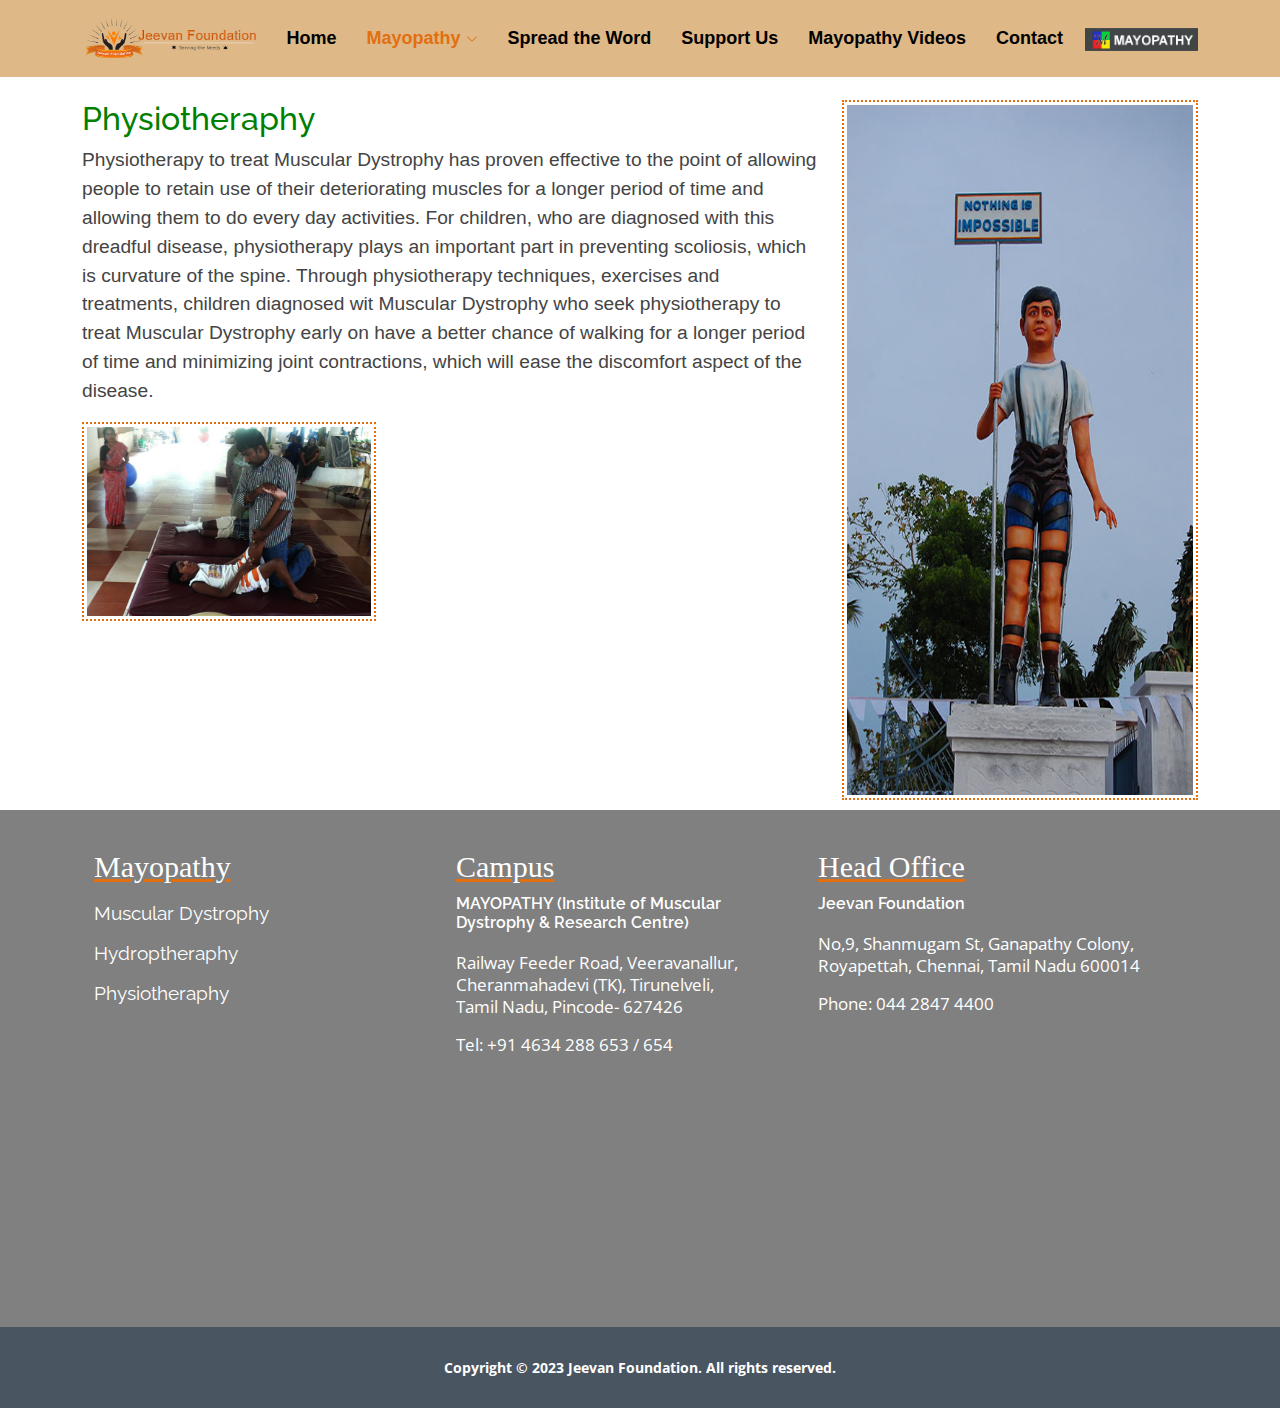
<file: Physiotheraphy.html>
<!DOCTYPE html>
<html lang="en">

<head>
  <meta charset="utf-8">
  <meta content="width=device-width, initial-scale=1.0" name="viewport">

  <title>Jeevan Foundation- Physiotheraphy</title>
  <meta content="" name="description">
  <meta content="" name="keywords">

  <!-- Favicons -->
  <link href="assets/img/favicon.png" rel="icon">

  <!-- Google Fonts -->
  <link href="https://fonts.googleapis.com/css?family=Open+Sans:300,300i,400,400i,600,600i,700,700i|Raleway:300,300i,400,400i,500,500i,600,600i,700,700i|Poppins:300,300i,400,400i,500,500i,600,600i,700,700i" rel="stylesheet">

  <!-- Vendor CSS Files -->
  <link href="assets/vendor/animate.css/animate.min.css" rel="stylesheet">
  <link href="assets/vendor/bootstrap/css/bootstrap.min.css" rel="stylesheet">
  <link href="assets/vendor/bootstrap-icons/bootstrap-icons.css" rel="stylesheet">
  <link href="assets/vendor/boxicons/css/boxicons.min.css" rel="stylesheet">
  <link href="assets/vendor/glightbox/css/glightbox.min.css" rel="stylesheet">
  <link href="assets/vendor/remixicon/remixicon.css" rel="stylesheet">
  <link href="assets/vendor/swiper/swiper-bundle.min.css" rel="stylesheet">

  <!-- Template Main CSS File -->
  <link href="assets/css/Mayopathy.css" rel="stylesheet">
</head>

<body>

  <!-- ======= Header ======= -->
  <header id="header" class="fixed-top ">
    <div class="container d-flex align-items-center justify-content-lg-between">
      <!-- Uncomment below if you prefer to use an image logo -->
      <a href="index.html" class="logo me-auto me-lg-0"><img src="assets/img/jeevanfoundation-logo.png" alt="" class="img-fluid"></a>

      <nav id="navbar" class="navbar order-last order-lg-0">
        <ul>
          <li><a class="nav-link scrollto" href="index.html">Home</a></li>
          <li class="dropdown"><a class="nav-link scrollto active" href="Mayopathy.html">Mayopathy<i class="bi bi-chevron-down"></i></a>
            <ul>
                <li><a href="Mayopathy.html">Mayopathy</a></li>
                <li><a href="Muscular-dystrophy.html">Muscular Dystrophy</a></li>
                <li><a href="Physiotheraphy.html">Physiotheraphy</a></li>
                <li><a href="Hydroptheraphy.html">Hydroptheraphy</a></li>
                <li><a href="Counselling.html">Counselling</a></li>
                <li><a href="Occupationaltheraphy.html">Occupational Theraphy</a></li>
                <li><a href="Goal.html">Mayopathy, Goals & Objectives</a></li>
            </ul>
          </li>
          <li><a class="nav-link scrollto" href="Spreadtheword.html">Spread the Word</a></li>
          <li><a class="nav-link scrollto " href="Supportus.html">Support Us</a></li>
          <li><a class="nav-link scrollto" href="Mayopathy-video.html">Mayopathy Videos</a></li>
          <li><a class="nav-link scrollto" href="Contactus.html">Contact</a></li>
        </ul>
        <i class="bi bi-list mobile-nav-toggle"></i>
      </nav><!-- .navbar -->
      <a href="index.html" class="logo-lt me-auto me-lg-0"><img src="assets/img/mayopathy.png" alt="" class="img-fluid"></a>
    </div>
  </header><!-- End Header -->

  <section id="mayopathy" class="mayopathy">
    <div class="container" data-aos="fade-up">
      <div class="row">
        <div class="col-lg-4 order-1 order-lg-2" data-aos="fade-left" data-aos-delay="100">
          <img src="assets/img/mayopathy (1).jpg" class="img-fluid" alt="">
        </div>
        <div class="col-lg-8 pt-4 pt-lg-0 order-2 order-lg-1 content" data-aos="fade-right" data-aos-delay="100">
          <div class="mayo">
            <h2>Physiotheraphy</h2>
            <p>
                Physiotherapy to treat Muscular Dystrophy has proven effective to the point of allowing people to retain use of their deteriorating muscles for a longer period of time and allowing them to do every day activities. For children, who are diagnosed with this dreadful disease, physiotherapy plays an important part in preventing scoliosis, which is curvature of the spine. Through physiotherapy techniques, exercises and treatments, children diagnosed wit Muscular Dystrophy who seek physiotherapy to treat Muscular Dystrophy early on have a better chance of walking for a longer period of time and minimizing joint contractions, which will ease the discomfort aspect of the disease.
            </p>
            <div>
              <img src="assets/img/physiotheraphy.jpg" style="width: 40%;height:50%" alt="">
            </div>
          </div>
        </div>
      </div>
    </div>
  </section><!-- End About Section -->


  <!-- ======= Footer ======= -->
  <footer id="footer">
    <div class="footer-top">
      <div class="container">
        <div class="row">

            <div class="col-lg-4 col-md-6">
                <h3>Mayopathy</h3>
              <div class="points">
                <a href="Muscular-dystrophy.html">Muscular Dystrophy</a><br>
                <a href="Hydroptheraphy.html">Hydroptheraphy</a><br>
                <a href="Physiotheraphy.html">Physiotheraphy</a><br>
              </div>
            </div>
  
            <div class="col-lg-4 col-md-6 footer-links">
              <h3>Campus</h3> 
              <h4>MAYOPATHY (Institute of Muscular Dystrophy & Research Centre)</h4>
              <p>Railway Feeder Road, Veeravanallur, <br> Cheranmahadevi  (TK), Tirunelveli, <br> Tamil Nadu, Pincode- 627426</p>
              <p>Tel: +91 4634 288 653 / 654</p>
              <iframe src="https://www.google.com/maps/embed?pb=!1m18!1m12!1m3!1d3943.9811704832573!2d77.51198447362879!3d8.69333739415575!2m3!1f0!2f0!3f0!3m2!1i1024!2i768!4f13.1!3m3!1m2!1s0x3b043e5e4021de0b%3A0x87be60c10eda2dff!2sMayopathy%20Institute%20of%20Muscular%20Dystrophy%20%26%20Research%20Center!5e0!3m2!1sen!2sin!4v1692791169046!5m2!1sen!2sin" style="border:0;" allowfullscreen="" loading="lazy" referrerpolicy="no-referrer-when-downgrade"></iframe>
            </div>
  
            <div class="col-lg-4 col-md-6 footer-links">
              <h3>Head Office</h3> 
              <h4>Jeevan Foundation</h4>
              <p>No,9, Shanmugam St, Ganapathy Colony, <br> Royapettah, Chennai, Tamil Nadu 600014</p>
              <p>Phone: 044 2847 4400</p>
              <iframe src="https://www.google.com/maps/embed?pb=!1m14!1m8!1m3!1d31094.22125426904!2d80.260364!3d13.04982!3m2!1i1024!2i768!4f13.1!3m3!1m2!1s0x3a52662f6d2d93f9%3A0x6dd1449554619a4a!2sJeevan%20Foundation%20(Muscular%20Dystrophy%2C%20Treatment%20for%20Muscular%20Dystrophy%20)!5e0!3m2!1sen!2sin!4v1692790320427!5m2!1sen!2sin" style="border:0;" allowfullscreen="" loading="lazy" referrerpolicy="no-referrer-when-downgrade"></iframe>
            </div>
          </div>
        </div>
      </div>
  
      <div class="container">
        <div class="copyright">
          <strong><span>Copyright © 2023 Jeevan Foundation. All rights reserved.
          </span></strong>
        </div>
      </div>
    </footer><!-- End Footer -->
  
    <a href="#" class="back-to-top d-flex align-items-center justify-content-center"><i class="bi bi-arrow-up-short"></i></a>
  
    <!-- Vendor JS Files -->
    <script src="assets/vendor/bootstrap/js/bootstrap.bundle.min.js"></script>
    <script src="assets/vendor/glightbox/js/glightbox.min.js"></script>
    <script src="assets/vendor/isotope-layout/isotope.pkgd.min.js"></script>
    <script src="assets/vendor/swiper/swiper-bundle.min.js"></script>
    <script src="assets/vendor/waypoints/noframework.waypoints.js"></script>
    <script src="assets/vendor/php-email-form/validate.js"></script>
  
    <!-- Template Main JS File -->
    <script src="assets/js/main.js"></script>
  
</body>
</html>
</file>
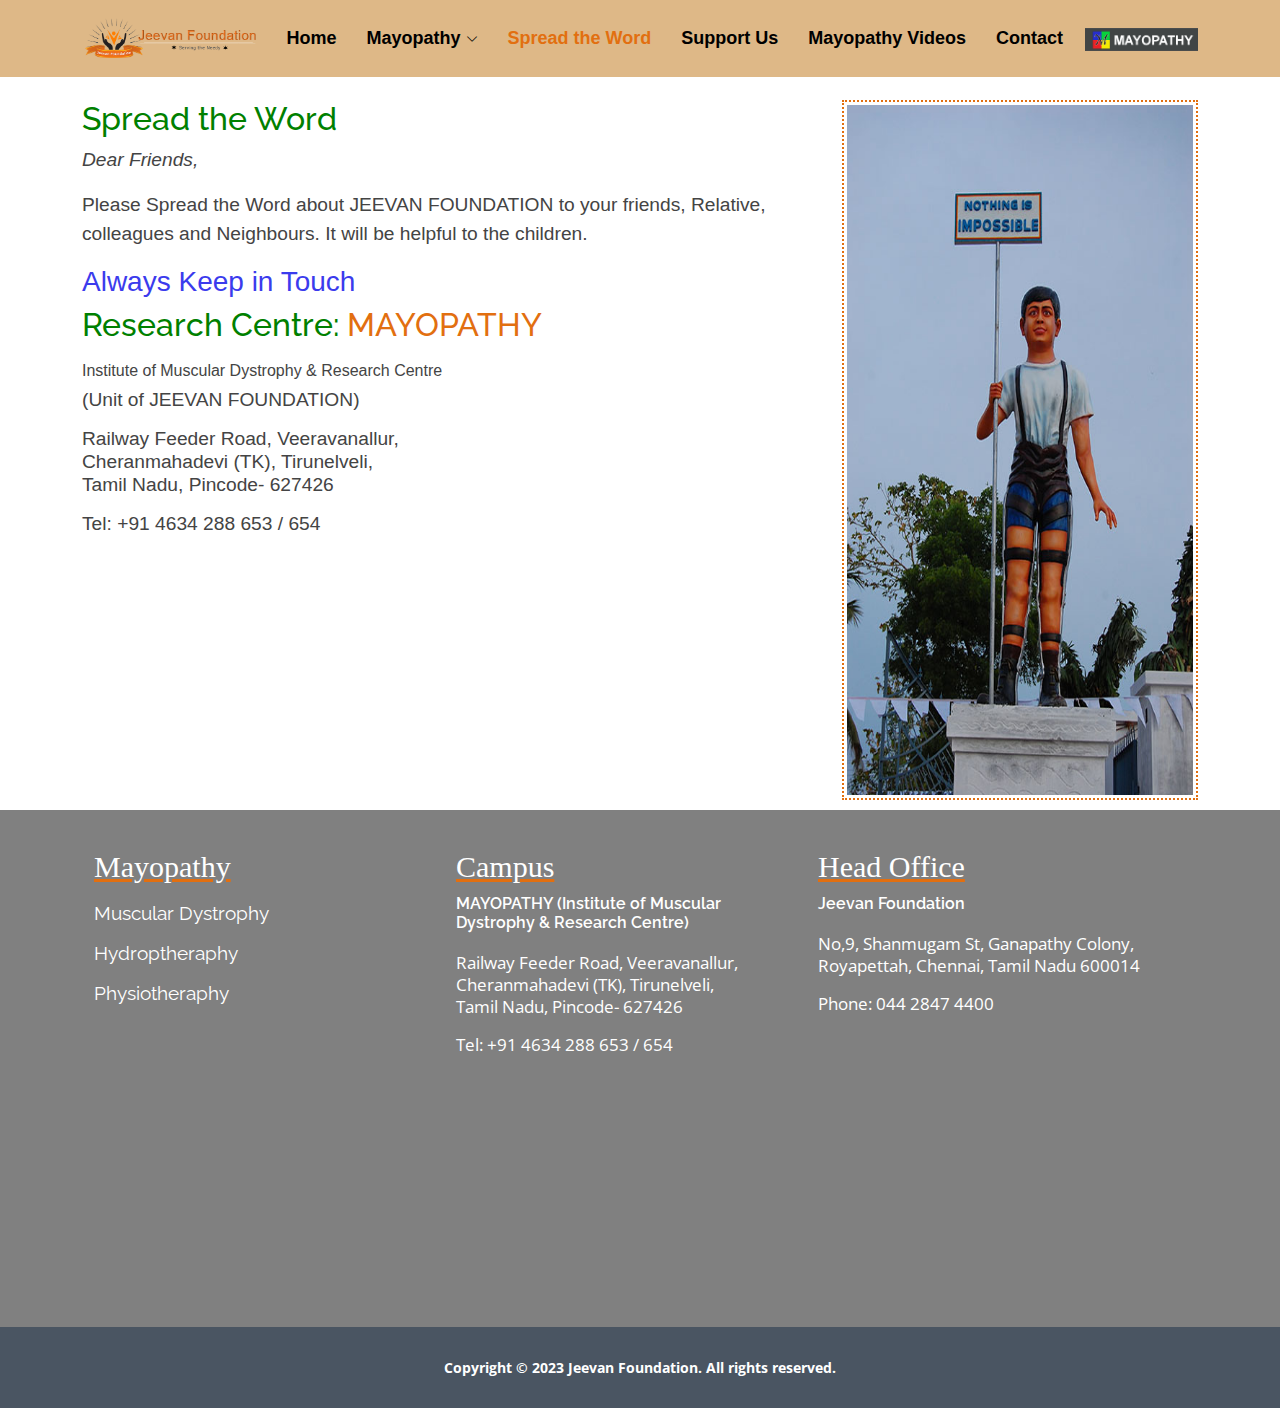
<file: Spreadtheword.html>
<!DOCTYPE html>
<html lang="en">

<head>
  <meta charset="utf-8">
  <meta content="width=device-width, initial-scale=1.0" name="viewport">
  
  <title>Jeevan Foundation- Spread the Word</title>
  <meta content="" name="description">
  <meta content="" name="keywords">

  <!-- Favicons -->
  <link href="assets/img/favicon.png" rel="icon">

  <!-- Google Fonts -->
  <link href="https://fonts.googleapis.com/css?family=Open+Sans:300,300i,400,400i,600,600i,700,700i|Raleway:300,300i,400,400i,500,500i,600,600i,700,700i|Poppins:300,300i,400,400i,500,500i,600,600i,700,700i" rel="stylesheet">

  <!-- Vendor CSS Files -->
  <link href="assets/vendor/animate.css/animate.min.css" rel="stylesheet">
  <link href="assets/vendor/bootstrap/css/bootstrap.min.css" rel="stylesheet">
  <link href="assets/vendor/bootstrap-icons/bootstrap-icons.css" rel="stylesheet">
  <link href="assets/vendor/boxicons/css/boxicons.min.css" rel="stylesheet">
  <link href="assets/vendor/glightbox/css/glightbox.min.css" rel="stylesheet">
  <link href="assets/vendor/remixicon/remixicon.css" rel="stylesheet">
  <link href="assets/vendor/swiper/swiper-bundle.min.css" rel="stylesheet">

  <!-- Template Main CSS File -->
  <link href="assets/css/Mayopathy.css" rel="stylesheet">

</head>

<body>

  <!-- ======= Header ======= -->
  <header id="header" class="fixed-top ">
    <div class="container d-flex align-items-center justify-content-lg-between">
      <!-- Uncomment below if you prefer to use an image logo -->
      <a href="index.html" class="logo me-auto me-lg-0"><img src="assets/img/jeevanfoundation-logo.png" alt="" class="img-fluid"></a>

      <nav id="navbar" class="navbar order-last order-lg-0">
        <ul>
          <li><a class="nav-link scrollto" href="index.html">Home</a></li>
          <li class="dropdown"><a href="Mayopathy.html"><span>Mayopathy</span> <i class="bi bi-chevron-down"></i></a>
            <ul>
              <li><a href="Mayopathy.html">Mayopathy</a></li>
              <li><a href="Muscular-dystrophy.html">Muscular Dystrophy</a></li>
              <li><a href="Physiotheraphy.html">Physiotheraphy</a></li>
              <li><a href="Hydroptheraphy.html">Hydroptheraphy</a></li>
              <li><a href="Counselling.html">Counselling</a></li>
              <li><a href="Occupationaltheraphy.html">Occupational Theraphy</a></li>
              <li><a href="Goal.html">Mayopathy, Goals & Objectives</a></li>
            </ul>
          </li>
          <li><a class="nav-link scrollto active" href="Spreadtheword.html">Spread the Word</a></li>
          <li><a class="nav-link scrollto " href="Supportus.html">Support Us</a></li>
          <li><a class="nav-link scrollto" href="Mayopathy-video.html">Mayopathy Videos</a></li>
          <li><a class="nav-link scrollto" href="Contactus.html">Contact</a></li>
        </ul>
        <i class="bi bi-list mobile-nav-toggle"></i>
      </nav><!-- .navbar -->
      <a href="index.html" class="logo-lt me-auto me-lg-0"><img src="assets/img/mayopathy.png" alt="" class="img-fluid"></a>
    </div>
  </header><!-- End Header -->

  <section id="mayopathy" class="mayopathy">
    <div class="container" data-aos="fade-up">
      <div class="row">
        <div class="col-lg-4 order-1 order-lg-2" data-aos="fade-left" data-aos-delay="100">
          <img src="assets/img/mayopathy (1).jpg" class="img-fluid" alt="">
        </div>
        <div class="col-lg-8 pt-4 pt-lg-0 order-2 order-lg-1 content" data-aos="fade-right" data-aos-delay="100">
          <h2>Spread the Word</h2>
          <p class="fst-italic">
            Dear Friends,
          </p>
          <p>
            Please Spread the Word about JEEVAN FOUNDATION to your friends, Relative, colleagues and Neighbours. It will be helpful to the children.
          </p>
          <h3>Always Keep in Touch</h3>
          <h2>Research Centre: <span>MAYOPATHY</span></h2>
          <p>
            <div class="col-lg-9 col-md-6">
              <h6>Institute of Muscular Dystrophy & Research Centre<h6>
              <p>(Unit of JEEVAN FOUNDATION)</p>
              <p>Railway Feeder Road, Veeravanallur, <br> Cheranmahadevi  (TK), Tirunelveli, <br> Tamil Nadu,     Pincode- 627426</p>
              <p>Tel: +91 4634 288 653 / 654</p>
            </div>
          </p>
        </div>
      </div>
    </div>
  </section><!-- End About Section -->

  <!-- ======= Footer ======= -->
  <footer id="footer">
    <div class="footer-top">
      <div class="container">
        <div class="row">

          <div class="col-lg-4 col-md-6">
            <h3>Mayopathy</h3>
          <div class="points">
            <a href="Muscular-dystrophy.html">Muscular Dystrophy</a><br>
            <a href="Hydroptheraphy.html">Hydroptheraphy</a><br>
            <a href="Physiotheraphy.html">Physiotheraphy</a><br>
          </div>
        </div>

        <div class="col-lg-4 col-md-6 footer-links">
          <h3>Campus</h3> 
          <h4>MAYOPATHY (Institute of Muscular Dystrophy & Research Centre)</h4>
          <p>Railway Feeder Road, Veeravanallur, <br> Cheranmahadevi  (TK), Tirunelveli, <br> Tamil Nadu, Pincode- 627426</p>
          <p>Tel: +91 4634 288 653 / 654</p>
          <iframe src="https://www.google.com/maps/embed?pb=!1m18!1m12!1m3!1d3943.9811704832573!2d77.51198447362879!3d8.69333739415575!2m3!1f0!2f0!3f0!3m2!1i1024!2i768!4f13.1!3m3!1m2!1s0x3b043e5e4021de0b%3A0x87be60c10eda2dff!2sMayopathy%20Institute%20of%20Muscular%20Dystrophy%20%26%20Research%20Center!5e0!3m2!1sen!2sin!4v1692791169046!5m2!1sen!2sin" style="border:0;" allowfullscreen="" loading="lazy" referrerpolicy="no-referrer-when-downgrade"></iframe>
        </div>

        <div class="col-lg-4 col-md-6 footer-links">
          <h3>Head Office</h3> 
          <h4>Jeevan Foundation</h4>
          <p>No,9, Shanmugam St, Ganapathy Colony, <br> Royapettah, Chennai, Tamil Nadu 600014</p>
          <p>Phone: 044 2847 4400</p>
          <iframe src="https://www.google.com/maps/embed?pb=!1m14!1m8!1m3!1d31094.22125426904!2d80.260364!3d13.04982!3m2!1i1024!2i768!4f13.1!3m3!1m2!1s0x3a52662f6d2d93f9%3A0x6dd1449554619a4a!2sJeevan%20Foundation%20(Muscular%20Dystrophy%2C%20Treatment%20for%20Muscular%20Dystrophy%20)!5e0!3m2!1sen!2sin!4v1692790320427!5m2!1sen!2sin" style="border:0;" allowfullscreen="" loading="lazy" referrerpolicy="no-referrer-when-downgrade"></iframe>
        </div>
      </div>
    </div>
  </div>

  <div class="container">
    <div class="copyright">
      <strong><span>Copyright © 2023 Jeevan Foundation. All rights reserved.
      </span></strong>
    </div>
  </div>
</footer><!-- End Footer -->

<a href="#" class="back-to-top d-flex align-items-center justify-content-center"><i class="bi bi-arrow-up-short"></i></a>

<!-- Vendor JS Files -->
<script src="assets/vendor/bootstrap/js/bootstrap.bundle.min.js"></script>
<script src="assets/vendor/glightbox/js/glightbox.min.js"></script>
<script src="assets/vendor/isotope-layout/isotope.pkgd.min.js"></script>
<script src="assets/vendor/swiper/swiper-bundle.min.js"></script>
<script src="assets/vendor/waypoints/noframework.waypoints.js"></script>
<script src="assets/vendor/php-email-form/validate.js"></script>

<!-- Template Main JS File -->
<script src="assets/js/main.js"></script>

</body>
</html>
</file>
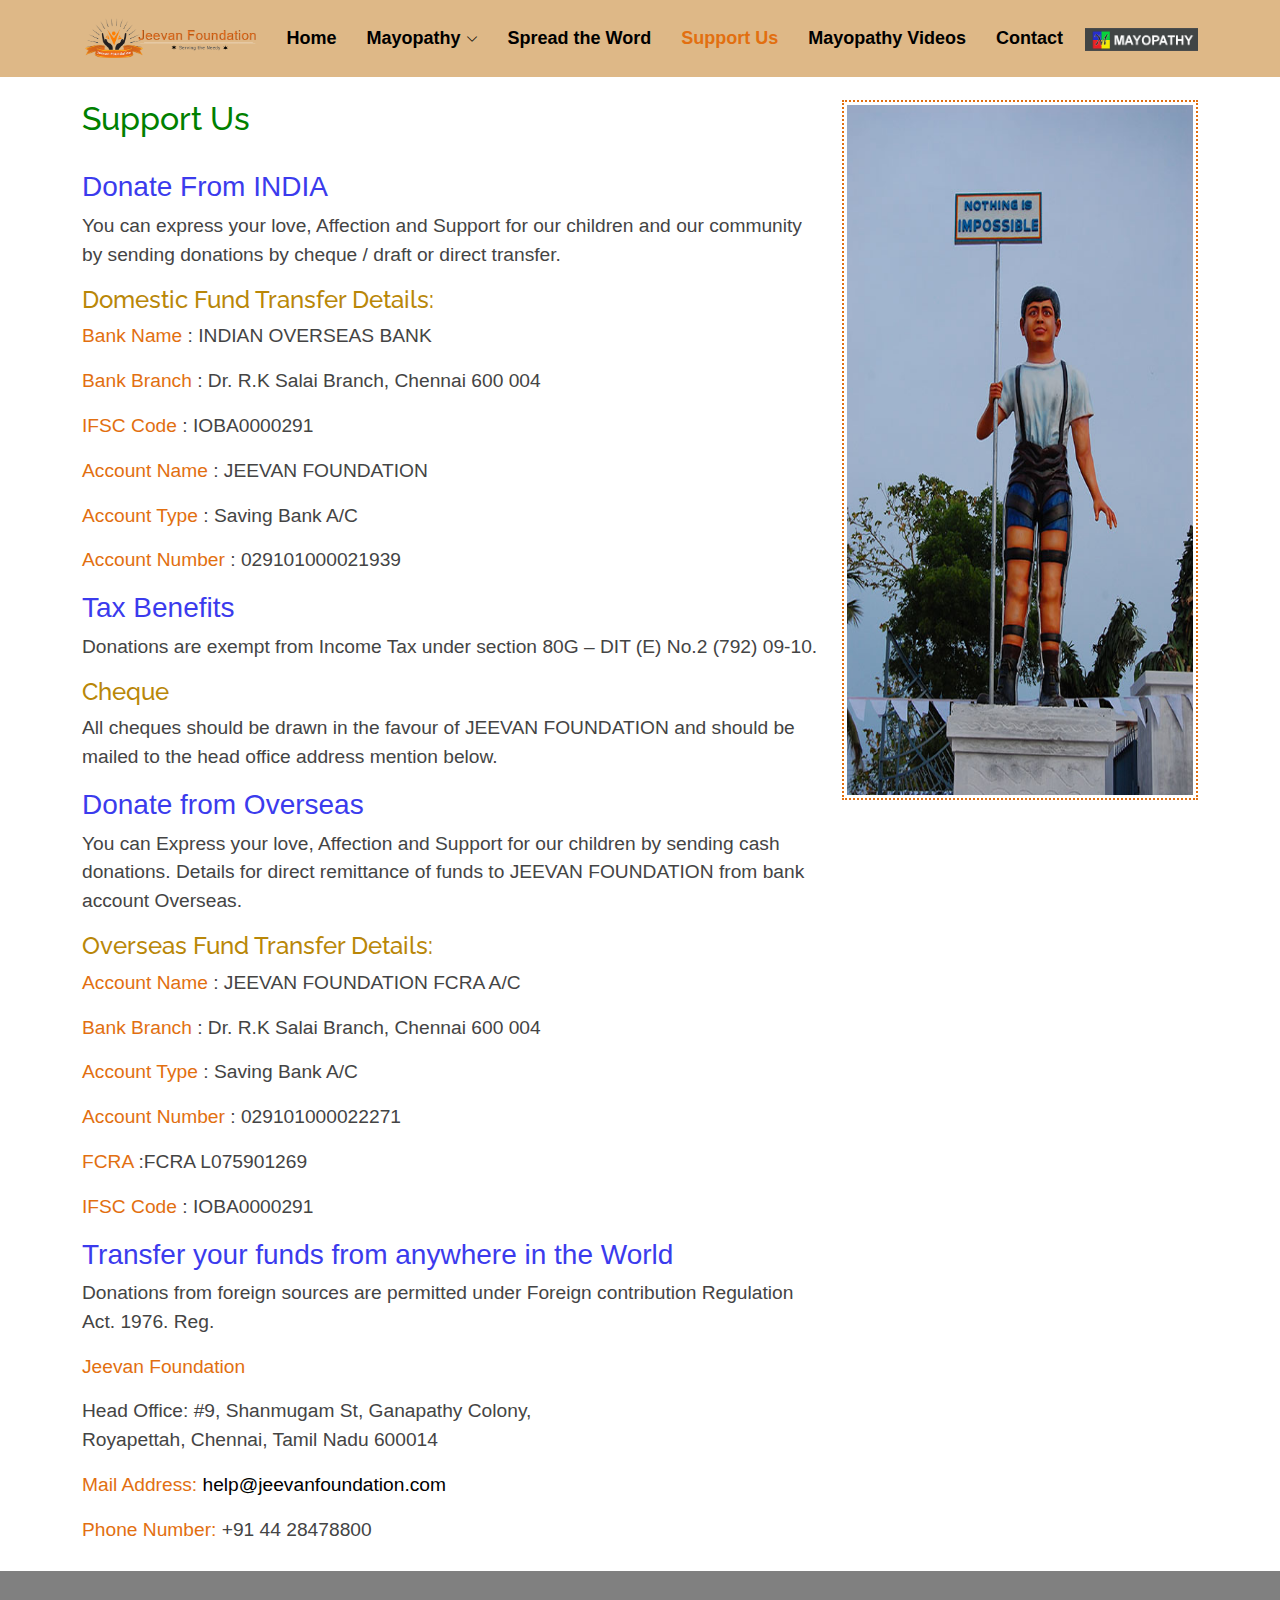
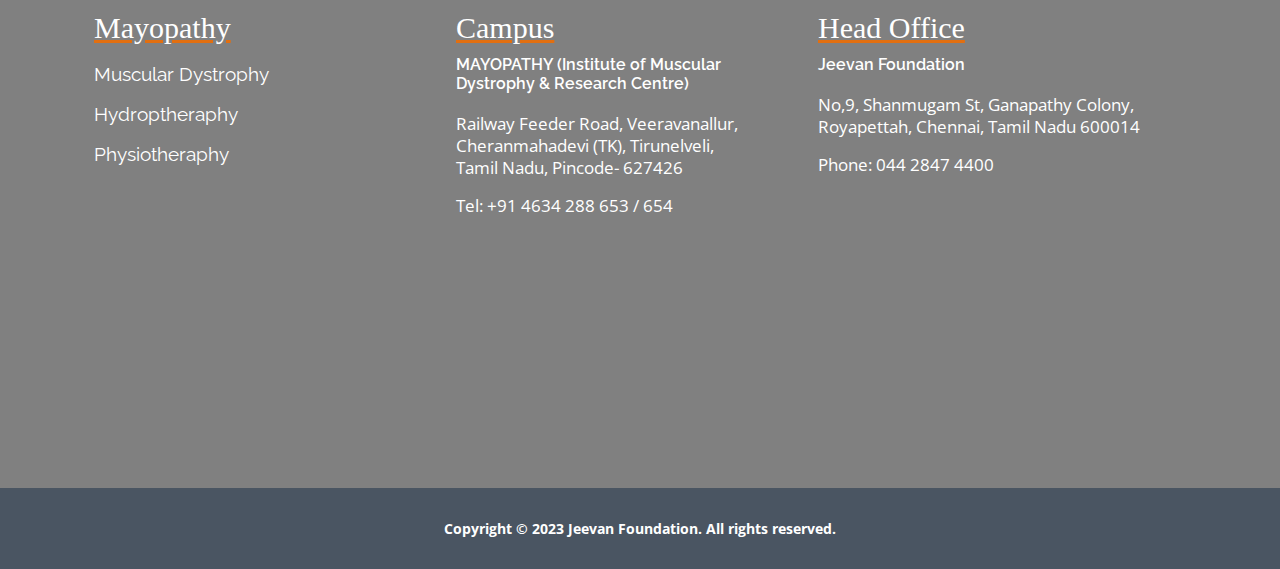
<file: Supportus.html>
<!DOCTYPE html>
<html lang="en">

<head>
  <meta charset="utf-8">
  <meta content="width=device-width, initial-scale=1.0" name="viewport">

  <title>Jeevan Foundation- Support Us</title>
  <meta content="" name="description">
  <meta content="" name="keywords">

  <!-- Favicons -->
  <link href="assets/img/favicon.png" rel="icon">

  <!-- Google Fonts -->
  <link href="https://fonts.googleapis.com/css?family=Open+Sans:300,300i,400,400i,600,600i,700,700i|Raleway:300,300i,400,400i,500,500i,600,600i,700,700i|Poppins:300,300i,400,400i,500,500i,600,600i,700,700i" rel="stylesheet">

  <!-- Vendor CSS Files -->
  <link href="assets/vendor/animate.css/animate.min.css" rel="stylesheet">
  <link href="assets/vendor/bootstrap/css/bootstrap.min.css" rel="stylesheet">
  <link href="assets/vendor/bootstrap-icons/bootstrap-icons.css" rel="stylesheet">
  <link href="assets/vendor/boxicons/css/boxicons.min.css" rel="stylesheet">
  <link href="assets/vendor/glightbox/css/glightbox.min.css" rel="stylesheet">
  <link href="assets/vendor/remixicon/remixicon.css" rel="stylesheet">
  <link href="assets/vendor/swiper/swiper-bundle.min.css" rel="stylesheet">

  <!-- Template Main CSS File -->
  <link href="assets/css/Mayopathy.css" rel="stylesheet">

</head>

<body>

 
  <!-- ======= Header ======= -->
  <header id="header" class="fixed-top ">
    <div class="container d-flex align-items-center justify-content-lg-between">
      <!-- Uncomment below if you prefer to use an image logo -->
      <a href="index.html" class="logo me-auto me-lg-0"><img src="assets/img/jeevanfoundation-logo.png" alt="" class="img-fluid"></a>

      <nav id="navbar" class="navbar order-last order-lg-0">
        <ul>
          <li><a class="nav-link scrollto" href="index.html">Home</a></li>
          <li class="dropdown"><a href="Mayopathy.html"><span>Mayopathy</span> <i class="bi bi-chevron-down"></i></a>
            <ul>
              <li><a href="Mayopathy.html">Mayopathy</a></li>
              <li><a href="Muscular-dystrophy.html">Muscular Dystrophy</a></li>
              <li><a href="Physiotheraphy.html">Physiotheraphy</a></li>
              <li><a href="Hydroptheraphy.html">Hydroptheraphy</a></li>
              <li><a href="Counselling.html">Counselling</a></li>
              <li><a href="Occupationaltheraphy.html">Occupational Theraphy</a></li>
              <li><a href="Goal.html">Mayopathy, Goals & Objectives</a></li>
            </ul>
          </li>
          <li><a class="nav-link scrollto" href="Spreadtheword.html">Spread the Word</a></li>
          <li><a class="nav-link scrollto active" href="Supportus.html">Support Us</a></li>
          <li><a class="nav-link scrollto" href="Mayopathy-video.html">Mayopathy Videos</a></li>
          <li><a class="nav-link scrollto" href="Contactus.html">Contact</a></li>
        </ul>
        <i class="bi bi-list mobile-nav-toggle"></i>
      </nav><!-- .navbar -->
      <a href="index.html" class="logo-lt me-auto me-lg-0"><img src="assets/img/mayopathy.png" alt="" class="img-fluid"></a>
    </div>
  </header><!-- End Header -->

  <section id="mayopathy" class="mayopathy">
    <div class="container" data-aos="fade-up">
      <div class="row">
        <div class="col-lg-4 order-1 order-lg-2" data-aos="fade-left" data-aos-delay="100">
          <img src="assets/img/mayopathy (1).jpg" class="img-fluid" alt="">
        </div>
        <div class="col-lg-8 pt-4 pt-lg-0 order-2 order-lg-1 content" data-aos="fade-right" data-aos-delay="100">
          <h2>Support Us</h2><br>
          <h3>Donate From INDIA</h3>
          <p>
            You can express your love, Affection and Support for our children and our community by sending donations by cheque / draft or direct transfer.
          </p>
          <h4>Domestic Fund Transfer Details:</h4>
          <p><span>Bank Name </span>: INDIAN OVERSEAS BANK</p>
          <p><span>Bank Branch </span>: Dr. R.K Salai Branch, Chennai 600 004</p>
          <p><span>IFSC Code </span>: IOBA0000291</p>
          <p><span>Account Name </span>: JEEVAN FOUNDATION</p>
          <p><span>Account Type </span>: Saving Bank A/C</p>
          <p><span>Account Number </span>: 029101000021939</p>
          <h3>Tax Benefits</h3>
          <p>Donations are exempt from Income Tax under section 80G – DIT (E) No.2 (792) 09-10.</p>
          <h4>Cheque</h4>
          <p>
            All cheques should be drawn in the favour of JEEVAN FOUNDATION and should be mailed to the head  office address mention below.
          </p>
          <h3>Donate from Overseas</h3>
          <p>
            You can Express your love, Affection and Support for our children by sending cash donations. Details for direct remittance of funds to JEEVAN FOUNDATION from bank account Overseas.
          </p>
          <h4>Overseas Fund Transfer Details:</h4>
          <p><span>Account Name </span>: JEEVAN FOUNDATION FCRA A/C</p>
          <p><span>Bank Branch </span>: Dr. R.K Salai Branch, Chennai 600 004</p>
          <p><span>Account Type </span>: Saving Bank A/C</p>
          <p><span>Account Number </span>: 029101000022271</p>
          <p><span>FCRA </span>:FCRA L075901269</p>
          <p><span>IFSC Code </span>: IOBA0000291</p>
          <h3>Transfer your funds from anywhere in the World</h3>
          <p>
            Donations from foreign sources are permitted under Foreign contribution Regulation Act. 1976. Reg.
          </p>
          <p><span>Jeevan Foundation</span></p>
          <p>Head Office: #9, Shanmugam St, Ganapathy Colony, <br> Royapettah, Chennai, Tamil Nadu 600014</p>
           <p>
            <span>Mail Address:</span><a href="mailto: help@jeevanfoundation.com"> help@jeevanfoundation.com</a>
          </p>
          <p><span>Phone Number:</span> +91 44 28478800</p>
        </div>
      </div>
    </div>
  </section><!-- End About Section -->
  <!-- ======= Footer ======= -->
  <footer id="footer">
    <div class="footer-top">
      <div class="container">
        <div class="row">

          <div class="col-lg-4 col-md-6">
            <h3>Mayopathy</h3>
          <div class="points">
            <a href="Muscular-dystrophy.html">Muscular Dystrophy</a><br>
            <a href="Hydroptheraphy.html">Hydroptheraphy</a><br>
            <a href="Physiotheraphy.html">Physiotheraphy</a><br>
          </div>
        </div>

        <div class="col-lg-4 col-md-6 footer-links">
          <h3>Campus</h3> 
          <h4>MAYOPATHY (Institute of Muscular Dystrophy & Research Centre)</h4>
          <p>Railway Feeder Road, Veeravanallur, <br> Cheranmahadevi  (TK), Tirunelveli, <br> Tamil Nadu, Pincode- 627426</p>
          <p>Tel: +91 4634 288 653 / 654</p>
          <iframe src="https://www.google.com/maps/embed?pb=!1m18!1m12!1m3!1d3943.9811704832573!2d77.51198447362879!3d8.69333739415575!2m3!1f0!2f0!3f0!3m2!1i1024!2i768!4f13.1!3m3!1m2!1s0x3b043e5e4021de0b%3A0x87be60c10eda2dff!2sMayopathy%20Institute%20of%20Muscular%20Dystrophy%20%26%20Research%20Center!5e0!3m2!1sen!2sin!4v1692791169046!5m2!1sen!2sin" style="border:0;" allowfullscreen="" loading="lazy" referrerpolicy="no-referrer-when-downgrade"></iframe>
        </div>

        <div class="col-lg-4 col-md-6 footer-links">
          <h3>Head Office</h3> 
          <h4>Jeevan Foundation</h4>
          <p>No,9, Shanmugam St, Ganapathy Colony, <br> Royapettah, Chennai, Tamil Nadu 600014</p>
          <p>Phone: 044 2847 4400</p>
          <iframe src="https://www.google.com/maps/embed?pb=!1m14!1m8!1m3!1d31094.22125426904!2d80.260364!3d13.04982!3m2!1i1024!2i768!4f13.1!3m3!1m2!1s0x3a52662f6d2d93f9%3A0x6dd1449554619a4a!2sJeevan%20Foundation%20(Muscular%20Dystrophy%2C%20Treatment%20for%20Muscular%20Dystrophy%20)!5e0!3m2!1sen!2sin!4v1692790320427!5m2!1sen!2sin" style="border:0;" allowfullscreen="" loading="lazy" referrerpolicy="no-referrer-when-downgrade"></iframe>
        </div>
      </div>
    </div>
  </div>

  <div class="container">
    <div class="copyright">
      <strong><span>Copyright © 2023 Jeevan Foundation. All rights reserved.
      </span></strong>
    </div>
  </div>
</footer><!-- End Footer -->

<a href="#" class="back-to-top d-flex align-items-center justify-content-center"><i class="bi bi-arrow-up-short"></i></a>

<!-- Vendor JS Files -->
<script src="assets/vendor/bootstrap/js/bootstrap.bundle.min.js"></script>
<script src="assets/vendor/glightbox/js/glightbox.min.js"></script>
<script src="assets/vendor/isotope-layout/isotope.pkgd.min.js"></script>
<script src="assets/vendor/swiper/swiper-bundle.min.js"></script>
<script src="assets/vendor/waypoints/noframework.waypoints.js"></script>
<script src="assets/vendor/php-email-form/validate.js"></script>

<!-- Template Main JS File -->
<script src="assets/js/main.js"></script>

</body>
</html>
</file>
<file: assets/css/Mayopathy.css>
/*--------------------------------------------------------------
# General
--------------------------------------------------------------*/
body {
    font-family: "Open Sans", sans-serif;
    color: #444444;
}
  
a {
    text-decoration: none;
    color: white;
}
  
a:hover {
    color: #e24d55;
    text-decoration: none;
}
  
h1,
h2,
h3,
h4,
h5,
h6 {
    font-family: "Raleway", sans-serif;
}
p{
    font-size: larger;
}
/*--------------------------------------------------------------
  # Back to top button
--------------------------------------------------------------*/
.back-to-top {
    position: fixed;
    visibility: hidden;
    opacity: 0;
    right: 15px;
    bottom: 15px;
    z-index: 996;
    background: #d9232d;
    width: 40px;
    height: 40px;
    border-radius: 4px;
    transition: all 0.4s;
}
  
.back-to-top i {
    font-size: 28px;
    color: #fff;
    line-height: 0;
}
  
.back-to-top:hover {
    background: #e1444d;
    color: #fff;
}
  
.back-to-top.active {
    visibility: visible;
    opacity: 1;
}
  
/*--------------------------------------------------------------
  # Header
--------------------------------------------------------------*/
#header {
    transition: all 0.5s;
    z-index: 997;
    padding: 15px 0;
    background-color: burlywood;
}
  
#header .logo {
    font-size: 32px;
    margin: 0;
    padding: 0;
    line-height: 1;
    font-weight: 700;
    letter-spacing: 2px;
    text-transform: uppercase;
}
  
#header .logo a {
    color: #fff;
}
  
#header .logo a span {
    color: #ffc451;
}
  
#header .logo img {
    width: 290px;
}
  
#header .logo-lt{
    width: 210px;
    padding-left: 22px;
}
/*--------------------------------------------------------------
  # Navigation Menu
--------------------------------------------------------------*/
/**
* Desktop Navigation 
*/
.navbar {
    padding: 0;
}
  
.navbar ul {
    margin: 0;
    padding: 0;
    display: flex;
    list-style: none;
    align-items: center;
}
  
.navbar li {
    position: relative;
}
  
.navbar a,
.navbar a:focus {
    display: flex;
    align-items: center;
    justify-content: space-between;
    padding: 10px 0 10px 30px;
    font-size: 18px;
    font-weight: 600;
    color: black;
    white-space: nowrap;
    transition: 0.3s;
}
  
.navbar a i,
.navbar a:focus i {
    font-size: 12px;
    line-height: 0;
    margin-left: 5px;
}
  
.navbar a:hover,
.navbar .active,
.navbar .active:focus,
.navbar li:hover>a {
    color:#e26f10;
}
  
.navbar .dropdown ul {
    display: block;
    position: absolute;
    left: 14px;
    top: calc(100% + 30px);
    margin: 0;
    padding: 10px 0;
    z-index: 99;
    opacity: 0;
    visibility: hidden;
    background: white;
    box-shadow: 0px 0px 30px rgba(127, 137, 161, 0.25);
    transition: 0.3s;
}
  
.navbar .dropdown ul li {
    min-width: 200px;
}
  
.navbar .dropdown ul a {
    padding: 10px 20px;
    font-size: 14px;
    text-transform: none;
    color: #151515;
    font-weight: 400;
}
  
.navbar .dropdown ul a i {
    font-size: 12px;
}
  
.navbar .dropdown ul a:hover,
.navbar .dropdown ul .active:hover,
.navbar .dropdown ul li:hover>a {
    background-color: #e26f10;
    border-radius: 10px;
}
  
.navbar .dropdown:hover>ul {
    opacity: 1;
    top: 100%;
    visibility: visible;
}
  
.navbar .dropdown .dropdown ul {
    top: 0;
    left: calc(100% - 30px);
    visibility: hidden;
}
  
.navbar .dropdown .dropdown:hover>ul {
    opacity: 1;
    top: 0;
    left: 100%;
    visibility: visible;
}
  
@media (max-width: 1366px) {
    .navbar .dropdown .dropdown ul {
      left: -90%;
    }
    .navbar .dropdown .dropdown:hover>ul {
      left: -100%;
    }
}
  
  /**
  * Mobile Navigation 
  */
.mobile-nav-toggle {
    margin-left: 10px;
    color: red;
    font-size: 28px;
    cursor: pointer;
    display: none;
    line-height: 0;
    transition: 0.5s;
}
  
@media (max-width: 991px) {
    .mobile-nav-toggle {
        display: block;
    }
    .navbar ul {
        display: none;
    }
}
  
.navbar-mobile {
    position: fixed;
    overflow: hidden;
    top: 0;
    right: 0;
    left: 0;
    bottom: 0;
    background: rgba(0, 0, 0, 0.9);
    transition: 0.3s;
    z-index: 999;
}
  
.navbar-mobile .mobile-nav-toggle {
    position: absolute;
    top: 15px;
    right: 15px;
}
  
.navbar-mobile ul {
    display: block;
    position: absolute;
    top: 55px;
    right: 15px;
    bottom: 15px;
    left: 15px;
    padding: 10px 0;
    background-color: #fff;
    overflow-y: auto;
    transition: 0.3s;
}
  
.navbar-mobile a,
.navbar-mobile a:focus {
    padding: 10px 20px;
    font-size: 15px;
    color: #151515;
}
  
.navbar-mobile a:hover,
.navbar-mobile .active,
.navbar-mobile li:hover>a {
    color: #151515;
    background-color: #e26f10;
}
  
  .navbar-mobile .getstarted,
  .navbar-mobile .getstarted:focus {
    margin: 15px;
  }
  
.navbar-mobile .dropdown ul {
    position: static;
    display: none;
    margin: 10px 20px;
    padding: 10px 0;
    z-index: 99;
    opacity: 1;
    visibility: visible;
    background: #fff;
    box-shadow: 0px 0px 30px rgba(127, 137, 161, 0.25);
}
  
.navbar-mobile .dropdown ul li {
    min-width: 200px;
}
  
.navbar-mobile .dropdown ul a {
    padding: 10px 20px;
    color: #151515;
}
  
.navbar-mobile .dropdown ul a i {
    font-size: 12px;
}
  
.navbar-mobile .dropdown ul a:hover,
.navbar-mobile .dropdown ul .active:hover,
.navbar-mobile .dropdown ul li:hover>a {
    background-color: #e26f10;
}
  
.navbar-mobile .dropdown>.dropdown-active {
    display: block;
}
  
/*--------------------------------------------------------------
  # Hero Section
--------------------------------------------------------------*/
#hero {
    width: 100%;
    height: 100vh;
    background-color: rgba(63, 73, 83, 0.8);
    overflow: hidden;
    position: relative;
}
  
#hero .carousel,
#hero .carousel-inner,
#hero .carousel-item,
#hero .carousel-item::before {
    position: absolute;
    top: 0;
    right: 0;
    left: 0;
    bottom: 0;
}
  
#hero .carousel-item {
    background-position:center;
    background-repeat: no-repeat;
    background-size:cover;
}
  
#hero .carousel-item::before {
    content: "";
    background-color: rgba(30, 35, 40, 0.6);
}
  
  #hero .carousel-container {
    display: flex;
    justify-content: center;
    align-items: center;
    position: absolute;
    bottom: 0;
    top: 70px;
    left: 50px;
    right: 50px;
}
  
#hero .container {
    text-align: center;
}
  
#hero h2 {
    color: #fff;
    margin-bottom: 20px;
    font-size: 48px;
    font-weight: 700;
}
  
#hero p {
    animation-delay: 0.4s;
    margin: 0 auto 30px auto;
    color: #fff;
}
  
#hero .carousel-inner .carousel-item {
    transition-property: opacity;
    background-position: center top;
}
  
#hero .carousel-inner .carousel-item,
#hero .carousel-inner .active.carousel-item-start,
#hero .carousel-inner .active.carousel-item-end {
    opacity: 0;
}
  
#hero .carousel-inner .active,
#hero .carousel-inner .carousel-item-next.carousel-item-start,
#hero .carousel-inner .carousel-item-prev.carousel-item-end {
    opacity: 1;
    transition: 0.2s;
}
  
#hero .carousel-inner .carousel-item-next,
#hero .carousel-inner .carousel-item-prev,
#hero .carousel-inner .active.carousel-item-start,
#hero .carousel-inner .active.carousel-item-end {
    left: 0;
    transform: translate3d(0, 0, 0);
}
  
#hero .carousel-control-next-icon,
#hero .carousel-control-prev-icon {
    background: none;
    font-size: 30px;
    line-height: 0;
    width: auto;
    height: auto;
    background: rgba(255, 255, 255, 0.2);
    border-radius: 50px;
    transition: 0.3s;
    color: rgba(255, 255, 255, 0.5);
    width: 54px;
    height: 54px;
    display: flex;
    align-items: center;
    justify-content: center;
}
  
#hero .carousel-control-next-icon:hover,
#hero .carousel-control-prev-icon:hover {
    background: rgba(255, 255, 255, 0.3);
    color: rgba(255, 255, 255, 0.8);
}
  
#hero .carousel-indicators li {
    list-style-type: none;
    cursor: pointer;
    background: #fff;
    overflow: hidden;
    border: 0;
    width: 12px;
    height: 12px;
    border-radius: 50px;
    opacity: 0.6;
    transition: 0.3s;
}
  
#hero .carousel-indicators li.active {
    opacity: 1;
    background: #d9232d;
}
  
#hero .btn-get-started {
    font-family: "Raleway", sans-serif;
    font-weight: 500;
    font-size: 14px;
    letter-spacing: 1px;
    display: inline-block;
    padding: 14px 32px;
    border-radius: 4px;
    transition: 0.5s;
    line-height: 1;
    color: #fff;
    animation-delay: 0.8s;
    background: #e2770c;
}
  
#hero .btn-get-started:hover {
    background: #df3740;
}
  
@media (max-width: 992px) {
#hero {
    height: 100vh;
}
  
#hero .carousel-container {
    top: 8px;
    }
}
  
@media (max-width: 768px) {
#hero h2 {
    font-size: 28px;
    }
}
  
@media (min-width: 1024px) {
  
#hero .carousel-control-prev,
#hero .carousel-control-next {
      width: 5%;
    }
}
  
@media (max-height: 500px) {
#hero {
    height: 120vh;
    }
}
  
/*--------------------------------------------------------------
  # Sections General
--------------------------------------------------------------*/
section {
    padding: 50px 0px 10px 0px;
    overflow: hidden;
}
  
.section-title {
    padding-bottom: 10px;
    display: flex;
    flex-direction: column;
    justify-content: center;
}
  
  
.section-title h2 {
    font-size: 28px;
    font-weight: 700;
    padding: 0;
    text-align: center;
    line-height: 1px;
    margin: 0 0 5px 0;
    letter-spacing: 2px;
    text-transform: uppercase;
    color: #e26f10;
    font-family: "Poppins", sans-serif;
}
  
.section-title h3{
    font-weight: 700;
    font-size: 28px;
    font-family: "Poppins", sans-serif;
    text-align: left;
}
.section-title h2::before {
    content: "";
    width: 10px;
    height: 1px;
    display: inline-block;
    background: #aaaaaa;
    margin: 4px 10px;
    text-align: center;
}
  
@media(max-width:800px){
.section-title h2{
      font-size: 22px;
      text-align: center;
      line-height: 1;
    }
}
  
/*--------------------------------------------------------------
  # About
--------------------------------------------------------------*/
.about{
    padding: 0;
    margin: 0;
}
.about img{
    width: 400px;
    height: 400px;
    padding: 5px;
    border: 2px solid orange;
}
.about .content h3 {
    font-weight: 700;
    font-size: 28px;
    font-family: "Poppins", sans-serif;
}
.about .fst{
    top: 3px;
}
  
.about .content ul {
    list-style: square;
    font-size: 19px;
    padding: 0;
}
  
.about .content ul li {
    position: relative;
    left: 20px;
}
  
.about .content p:last-child {
    margin-bottom: 0;
}
  
  /*--------------------------------------------------------------
  # Mayopathy
  --------------------------------------------------------------*/
  
.mayopathy {
    padding-top: 100px;
}
.mayopathy h3{
    font-family: 'Segoe UI', Tahoma, Geneva, Verdana, sans-serif;
    color: rgb(59, 59, 237);
}
.mayopathy h4{
    color: rgb(185, 135, 8);
}
.mayopathy p,li,h6{
    font-family: 'Franklin Gothic Medium', 'Arial Narrow', Arial, sans-serif;
}
.mayopathy h2{
    color: green;
}
.mayopathy span{
    color: #e26f10;
}
.mayopathy img{
    width: 420px;
    height: 700px;
    display: flex;
    border: 2px dotted #e26f10;
    padding: 3px;
}
.mayopathy p a{
    color: black;
}
.mayopathy p a:hover{
    color: #e26f10;
}
.mayopathy .mayo h4{
    color: #e26f10;
}
  @media(max-width:997px){
.mayopathy img{
      width: 60%;
      height: 300px;
    }
}
@media(max-width:450px){
.mayopathy iframe{
    height: 250px;
    width: 100%;
    }
}
  /*--------------------------------------------------------------
  # Footer
  --------------------------------------------------------------*/
#footer {
    background: #4a5562;
    padding: 0 0 0px 0;
    color: #fff;
    font-size: 14px;
}
@media(max-width:450px){
#footer iframe{
    height: 200px;
    width: 100%;
    }
}
@media(min-width:451px){
#footer iframe{
    height: 200px;
    width: 100%;
   }
}
  
#footer .container .row{
    margin:10px 30px 10px 0px;
}
  
#footer .footer-top {
    background: gray;
    padding: 30px 0 10px 0;
  }
  
#footer .footer-top .footer-info {
    margin-bottom: 30px;
}
  
#footer .footer-links h4{
    padding-top: 10px;
}
  
#footer .footer-links p{
    line-height: 22px;
}
  
#footer h3 {
    font-size: 30px;
    margin: 0 0 0px 0;
    padding: 2px 0 2px 0;
    line-height: 1;
    font-family:'Times New Roman', Times, serif;
    text-decoration: underline 3px #e26f10;
}
#footer .points{
    font-size: 19px;
    padding-top: 9px;
    font-family: "Raleway", sans-serif;
    color: #fff;
    line-height: 40px;
}
  
#footer .footer-top .footer-info p {
    font-size: 14px;
    line-height: 2px;
    margin-bottom: 0;
    font-family: "Raleway", sans-serif;
    color: #fff;
}
  
#footer .footer-top .social-links a {
    font-size: 18px;
    display: inline-block;
    background: rgba(255, 255, 255, 0.1);
    color: #fff;
    line-height: 1;
    padding: 8px 0;
    margin-right: 4px;
    border-radius: 4px;
    text-align: center;
    width: 36px;
    height: 36px;
    transition: 0.3s;
}
  
#footer .footer-top .social-links a:hover {
    background: white;
    color: #fff;
    text-decoration: none;
}
  
#footer .footer-top h4 {
    font-size: 16px;
    font-weight: 600;
    color: #fff;
    position: relative;
    padding-bottom: 12px;
}
  
#footer .footer-top .footer-links {
    margin-bottom: 30px;
}
  
#footer .footer-top .footer-links ul {
    list-style: none;
    padding: 0;
    margin: 0;
}
  
#footer .footer-top .footer-links ul i {
    padding-right: 2px;
    color: rgba(255, 255, 255, 0.6);
    font-size: 18px;
    line-height: 1;
}
  
#footer .footer-top .footer-links ul li {
    padding: 10px 0;
    display: flex;
    align-items: center;
}
  
#footer .footer-top .footer-links ul li:first-child {
    padding-top: 0;
}
  
#footer .footer-top .footer-links ul a {
    color: rgba(255, 255, 255, 0.6);
    transition: 0.3s;
    display: inline-block;
    line-height: 1;
}
  
#footer .footer-top .footer-links ul a:hover {
    color: white;
}
  
#footer .footer-top .footer-newsletter form {
    margin-top: 30px;
    background: #fff;
    padding: 6px 10px;
    position: relative;
    border-radius: 4px;
}
  
#footer .footer-top .footer-newsletter form input[type=email] {
    border: 0;
    padding: 4px;
    width: calc(100% - 110px);
}
  
#footer .footer-top .footer-newsletter form input[type=submit] {
    position: absolute;
    top: 0;
    right: -2px;
    bottom: 0;
    border: 0;
    background: none;
    font-size: 16px;
    padding: 0 20px 2px 20px;
    background: #d9232d;
    color: #fff;
    transition: 0.3s;
    border-radius: 0 4px 4px 0;
}
  
#footer .footer-top .footer-newsletter form input[type=submit]:hover {
    background: #df3740;
}
  
#footer .copyright {
    text-align: center;
    padding: 30px;
}
  
#footer .credits {
    padding-top: 10px;
    text-align: center;
    font-size: 13px;
    color: rgba(255, 255, 255, 0.6);
}

#footer .credits a {
    color: rgba(255, 255, 255, 0.6);
    transition: 0.3s;
    font-weight: 600;
}
  
#footer .credits a:hover {
    color: white;
}
</file>
